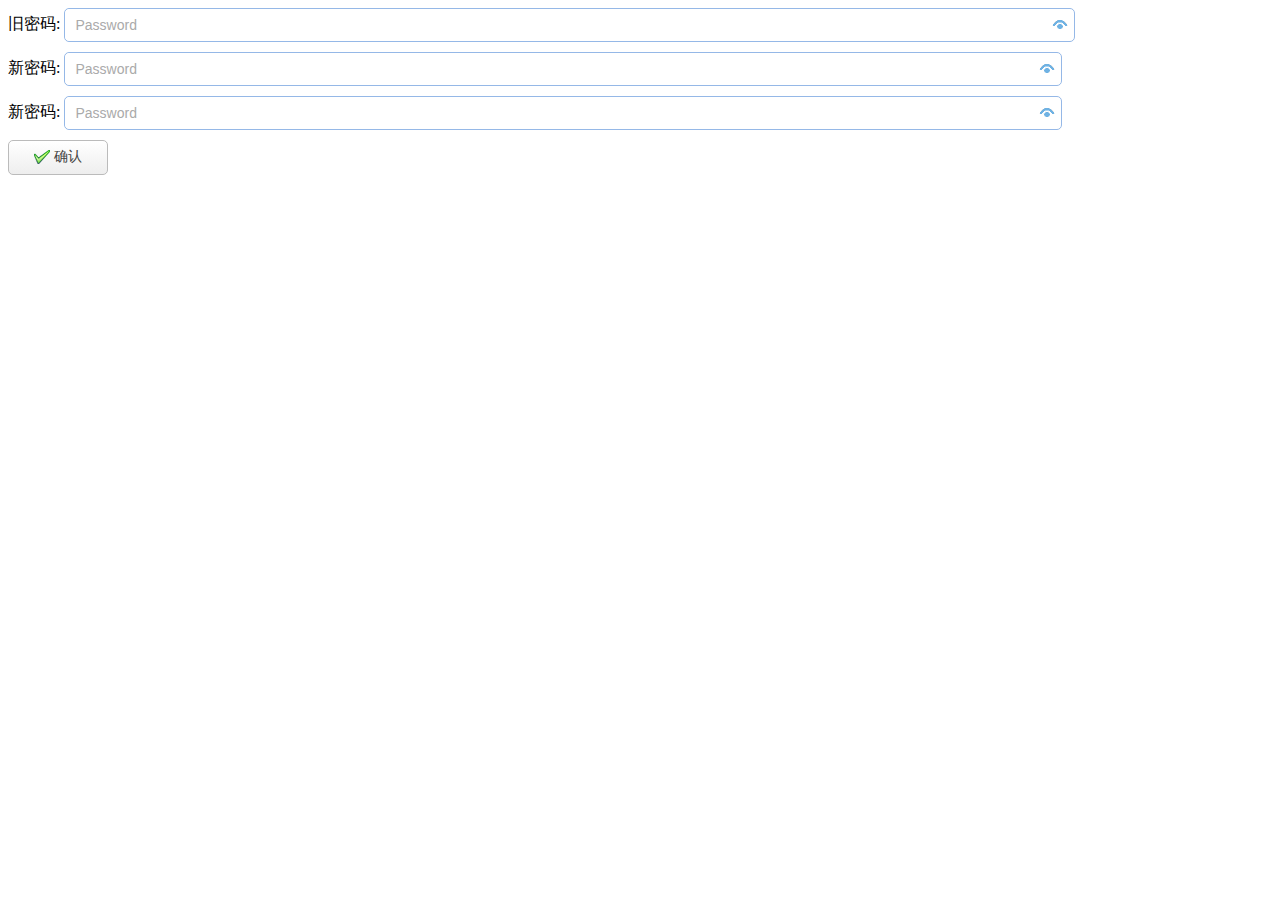
<file: src/main/webapp/pages/pass/Change_pass.html>
<!DOCTYPE html>
<html lang="en">
<head>
    <meta charset="UTF-8">
    <meta http-equiv="X-UA-Compatible" content="IE=edge">
    <meta name="viewport" content="width=device-width, initial-scale=1.0">
    <title>Document</title>
    <!-- 下载并引入jquery easyUI -->
    <link rel="stylesheet" type="text/css"
          href="../../js/jquery-easyui-1.9.5/themes/default/easyui.css">
    <link rel="stylesheet" type="text/css"
          href="../../js/jquery-easyui-1.9.5/themes/icon.css">
    <link rel="stylesheet" type="text/css"
          href="../../js/jquery-easyui-1.9.5/themes/color.css">
    <script type="text/javascript"
            src="../../js/jquery-easyui-1.9.5/jquery.min.js"></script>
    <script type="text/javascript"
            src="../../js/jquery-easyui-1.9.5/jquery.easyui.min.js"></script>

</head>

<body>
<div id="root_context">
    <form id="ffform" method="post">
        <div style="margin-bottom: 10px;">
            <label >旧密码:</label>
            <input  name="oldpassword"  class="easyui-validatebox easyui-passwordbox" prompt="Password" iconwidth="28" style="width:80%;height:34px;padding:10px;">
        </div>
        <div style="margin-bottom:10px">
            <label >新密码:</label>
            <input  id="password" name="password" class="easyui-validatebox easyui-passwordbox" prompt="Password" iconwidth="28"  invalidMessage="两次输入密码不匹配" style="width:79%;height:34px;padding:10px">
        </div>
        <div style="margin-bottom:10px">
            <label >新密码:</label>
            <input  name="repassword" class="easyui-validatebox easyui-passwordbox" prompt="Password" iconwidth="28" validType="equalTo['#password']" invalidMessage="两次输入密码不匹配" style="width:79%;height:34px;padding:10px">
        </div>

        <a href="#" id="submit" style="width: 100px; height: 35px;"
           class="easyui-linkbutton" iconCls="icon-ok" onclick="tosubmit()">确认</a>
    </form>
</div>

<script>
    $.extend($.fn.validatebox.defaults.rules, {
        /*必须和某个字段相等*/
        equalTo: { validator: function (value, param) { return $(param[0]).val() == value; }, message: '字段不匹配' }
    });
    function tosubmit() {
        $('#ffform').form('submit', {
            url: './changePass',
            onSubmit: function () {
                return $(this).form('validate');
            },
            success: function (result) {
                var result = eval('(' + result + ')');
                if (result.errcode != "0") {
                    $.messager.show({
                        title: 'Error',
                        timeout: 2000,
                        msg: result.errmsg
                    });

                } else {
                    $.messager.show({
                        title: 'Info',
                        timeout: 2000,
                        msg: result.errmsg
                    });
                    window.location.href="../../login.html";
                }
            }


        });
    }
</script>
</body>
</html>
</file>
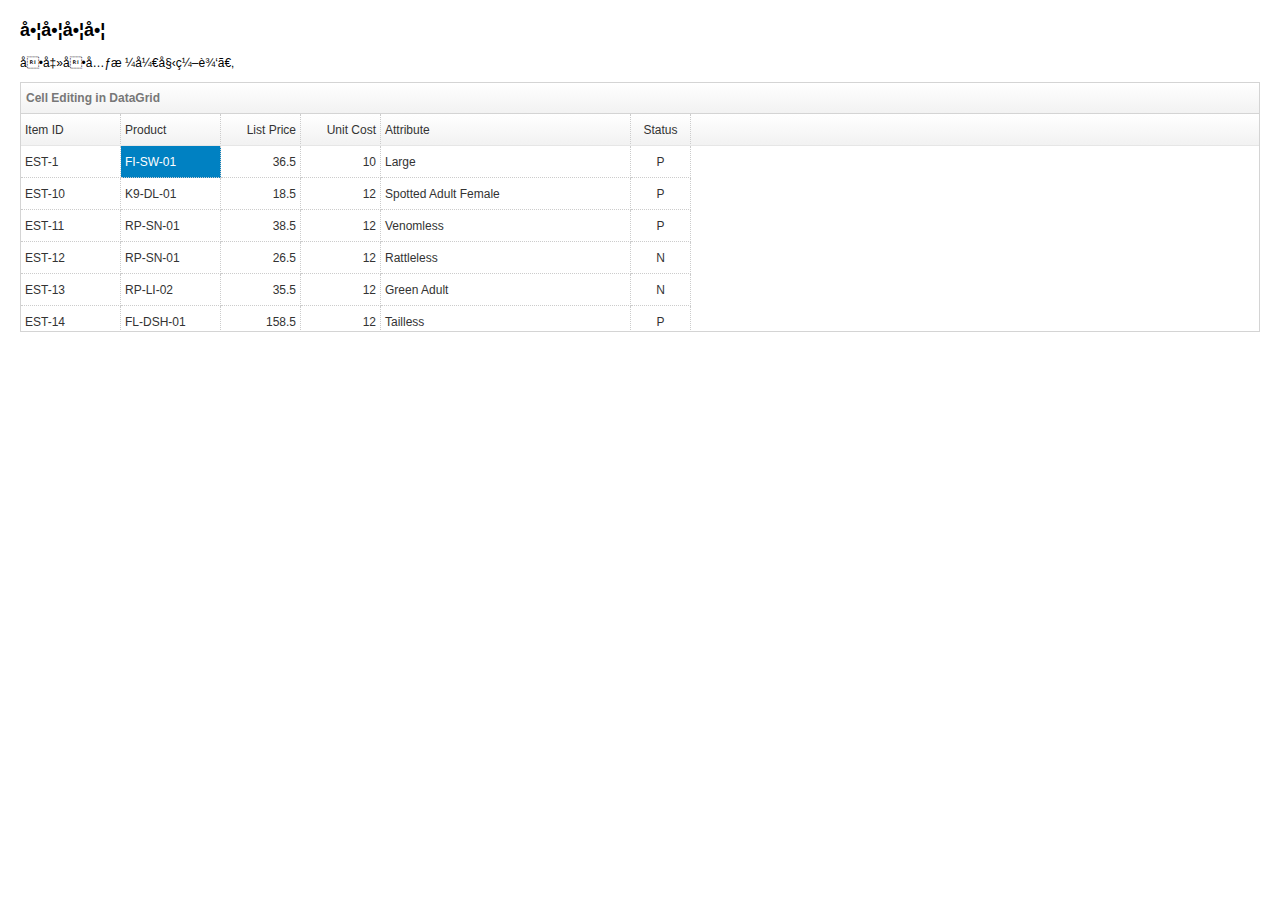
<file: src/main/webapp/pages/Test/tablev1.html>
<!doctype html>
<html>
<head>
    <meta charset=UTF-8">
    <title>哈哈哈哈哈哈哈哈哈哈哈</title>

    <link rel="stylesheet" type="text/css"
          href="../../js/jquery-easyui-1.9.5/themes/bootstrap/easyui.css">

    <link rel="stylesheet" type="text/css"
          href="../../js/jquery-easyui-1.9.5/themes/icon.css">

    <link rel="stylesheet" type="text/css"
          href="../../js/jquery-easyui-1.9.5/demo/demo.css">

    <script type="text/javascript"
            src="../../js/jquery-easyui-1.9.5/jquery.min.js"></script>
    <script type="text/javascript"
            src="../../js/jquery-easyui-1.9.5/jquery.easyui.min.js"></script>

</head>
<body>
<h2>啦啦啦啦</h2>
<p>单击单元格开始编辑。</p>

<table id="dg" title="Cell Editing in DataGrid" style="width:100%;height:250px">
    <thead>
    <tr>
        <th data-options="field:'itemid',width:100">Item ID</th>
        <th data-options="field:'productid',width:100,editor:'text'">Product</th>
        <th data-options="field:'listprice',width:80,align:'right',editor:{type:'numberbox',options:{precision:1}}">List Price</th>
        <th data-options="field:'unitcost',width:80,align:'right',editor:'numberbox'">Unit Cost</th>
        <th data-options="field:'attr1',width:250,editor:'text'">Attribute</th>
        <th data-options="field:'status',width:60,align:'center',editor:{type:'checkbox',options:{on:'P',off:''}}">Status</th>
    </tr>
    </tr>
    </thead>
</table>
<script type="text/javascript" src="../../js/jquery-easyui-1.9.5/datagrid-cellediting.js"></script>
<script type="text/javascript">
    var data = [
        {"productid":"FI-SW-01","productname":"Koi","unitcost":10.00,"status":"P","listprice":36.50,"attr1":"Large","itemid":"EST-1"},
        {"productid":"K9-DL-01","productname":"Dalmation","unitcost":12.00,"status":"P","listprice":18.50,"attr1":"Spotted Adult Female","itemid":"EST-10"},
        {"productid":"RP-SN-01","productname":"Rattlesnake","unitcost":12.00,"status":"P","listprice":38.50,"attr1":"Venomless","itemid":"EST-11"},
        {"productid":"RP-SN-01","productname":"Rattlesnake","unitcost":12.00,"status":"N","listprice":26.50,"attr1":"Rattleless","itemid":"EST-12"},
        {"productid":"RP-LI-02","productname":"Iguana","unitcost":12.00,"status":"N","listprice":35.50,"attr1":"Green Adult","itemid":"EST-13"},
        {"productid":"FL-DSH-01","productname":"Manx","unitcost":12.00,"status":"P","listprice":158.50,"attr1":"Tailless","itemid":"EST-14"},
        {"productid":"FL-DSH-01","productname":"Manx","unitcost":12.00,"status":"P","listprice":83.50,"attr1":"With tail","itemid":"EST-15"},
        {"productid":"FL-DLH-02","productname":"Persian","unitcost":12.00,"status":"N","listprice":23.50,"attr1":"Adult Female","itemid":"EST-16"},
        {"productid":"FL-DLH-02","productname":"Persian","unitcost":12.00,"status":"P","listprice":89.50,"attr1":"Adult Male","itemid":"EST-17"},
        {"productid":"AV-CB-01","productname":"Amazon Parrot","unitcost":92.00,"status":"N","listprice":63.50,"attr1":"Adult Male","itemid":"EST-18"}
    ];
    $(function(){
        var dg = $('#dg').datagrid({
            data: data
        });
        dg.datagrid('enableCellEditing').datagrid('gotoCell', {
            index: 0,
            field: 'productid'
        });
    });
</script>
</body>
</html>
</file>
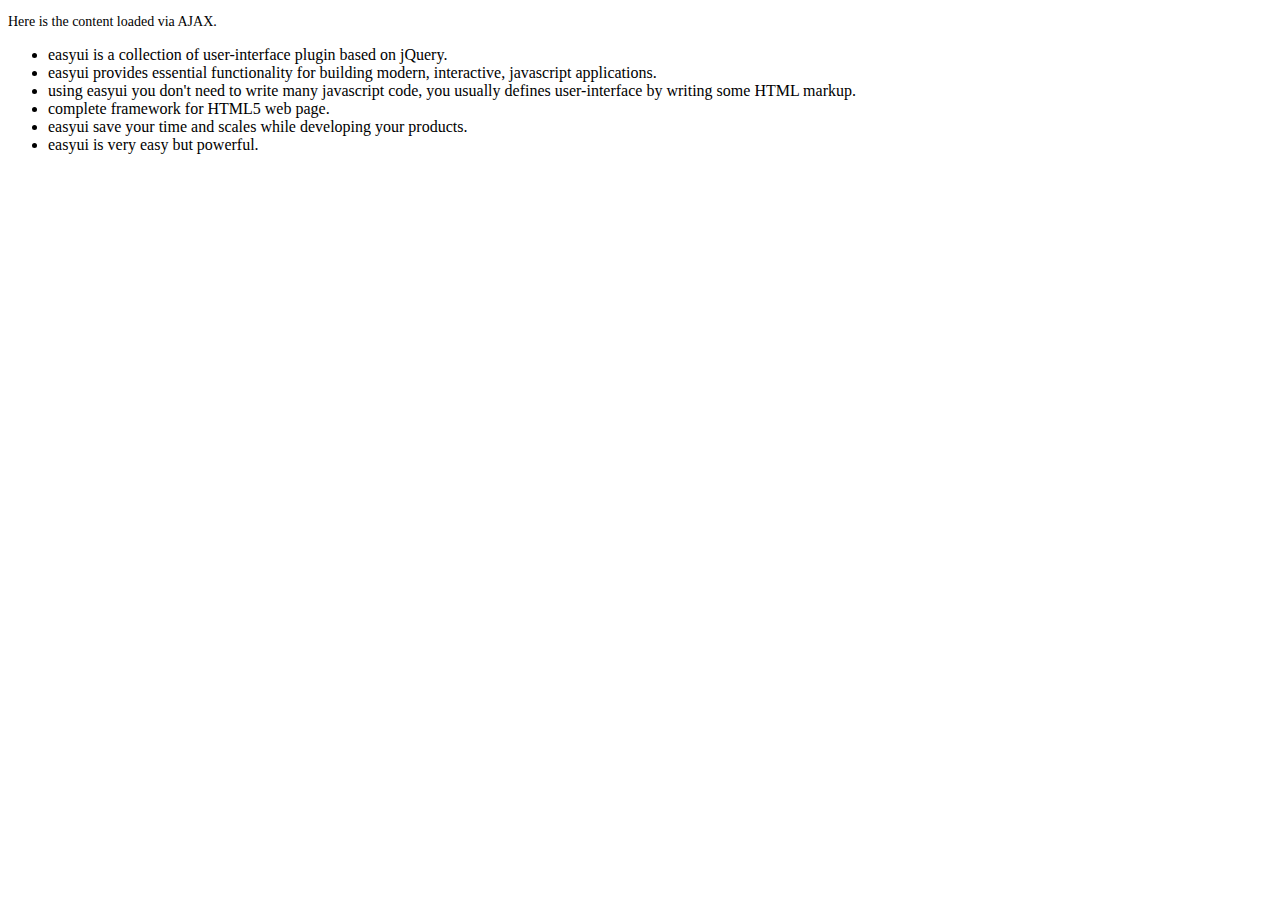
<file: src/main/webapp/js/jquery-easyui-1.9.5/demo-mobile/accordion/_content.html>
<!DOCTYPE html>
<html>
<head>
	<meta charset="UTF-8">
	<title>AJAX Content</title>
</head>
<body>
	<p style="font-size:14px">Here is the content loaded via AJAX.</p>
	<ul>
		<li>easyui is a collection of user-interface plugin based on jQuery.</li>
		<li>easyui provides essential functionality for building modern, interactive, javascript applications.</li>
		<li>using easyui you don't need to write many javascript code, you usually defines user-interface by writing some HTML markup.</li>
		<li>complete framework for HTML5 web page.</li>
		<li>easyui save your time and scales while developing your products.</li>
		<li>easyui is very easy but powerful.</li>
	</ul>
</body>
</html>
</file>
<file: src/main/webapp/js/jquery-easyui-1.9.5/themes/default/easyui.css>
.f-row {
  display: -webkit-box;
  display: -webkit-flex;
  display: -moz-flex;
  display: -ms-flexbox;
  display: flex;
  position: relative;
}
.f-column {
  display: -webkit-box;
  display: -webkit-flex;
  display: -moz-flex;
  display: -ms-flexbox;
  display: flex;
  -webkit-box-direction: normal;
  -webkit-box-orient: vertical;
  -webkit-flex-direction: column;
  -moz-flex-direction: column;
  -ms-flex-direction: column;
  flex-direction: column;
  position: relative;
}
.f-full {
  -webkit-box-flex: 1 1 auto;
  -ms-flex: 1 1 auto;
  flex: 1 1 auto;
}
.f-noshrink {
  -webkit-flex-shrink: 0;
  -moz-flex-shrink: 0;
  -ms-flex-negative: 0;
  flex-shrink: 0;
}
.f-content-center {
  -webkit-box-pack: center;
  -ms-flex-pack: center;
  -webkit-justify-content: center;
  -moz-justify-content: center;
  justify-content: center;
  -webkit-box-align: center;
  -ms-flex-align: center;
  -webkit-align-items: center;
  -moz-align-items: center;
  align-items: center;
}
.f-vcenter {
  -webkit-box-align: center;
  -ms-flex-align: center;
  -webkit-align-items: center;
  -moz-align-items: center;
  align-items: center;
}
* {
  -moz-box-sizing: border-box;
  -webkit-box-sizing: border-box;
  -o-box-sizing: border-box;
  -ms-box-sizing: border-box;
  box-sizing: border-box;
}
.panel {
  overflow: hidden;
  text-align: left;
  margin: 0;
  border: 0;
  -moz-border-radius: 0 0 0 0;
  -webkit-border-radius: 0 0 0 0;
  border-radius: 0 0 0 0;
}
.panel-header,
.panel-body {
  border-width: 1px;
  border-style: solid;
}
.panel-header {
  padding: 5px;
  position: relative;
}
.panel-title {
  background: url('images/blank.gif') no-repeat;
}
.panel-header-noborder {
  border-width: 0 0 1px 0;
}
.panel-body {
  overflow: auto;
  border-top-width: 0;
  padding: 0;
}
.panel-body-noheader {
  border-top-width: 1px;
}
.panel-body-noborder {
  border-width: 0px;
}
.panel-body-nobottom {
  border-bottom-width: 0;
}
.panel-with-icon {
  padding-left: 18px;
}
.panel-icon,
.panel-tool {
  position: absolute;
  top: 50%;
  margin-top: -8px;
  height: 16px;
  overflow: hidden;
}
.panel-icon {
  left: 5px;
  width: 16px;
}
.panel-tool {
  right: 5px;
  width: auto;
}
.panel-tool a {
  display: inline-block;
  width: 16px;
  height: 16px;
  opacity: 0.6;
  filter: alpha(opacity=60);
  margin: 0 0 0 2px;
  vertical-align: top;
}
.panel-tool a:hover {
  opacity: 1;
  filter: alpha(opacity=100);
  background-color: #eaf2ff;
  -moz-border-radius: 3px 3px 3px 3px;
  -webkit-border-radius: 3px 3px 3px 3px;
  border-radius: 3px 3px 3px 3px;
}
.panel-loading {
  padding: 11px 0px 10px 30px;
}
.panel-noscroll {
  overflow: hidden;
}
.panel-fit,
.panel-fit body {
  height: 100%;
  margin: 0;
  padding: 0;
  border: 0;
  overflow: hidden;
}
.panel-loading {
  background: url('images/loading.gif') no-repeat 10px 10px;
}
.panel-tool-close {
  background: url('images/panel_tools.png') no-repeat -16px 0px;
}
.panel-tool-min {
  background: url('images/panel_tools.png') no-repeat 0px 0px;
}
.panel-tool-max {
  background: url('images/panel_tools.png') no-repeat 0px -16px;
}
.panel-tool-restore {
  background: url('images/panel_tools.png') no-repeat -16px -16px;
}
.panel-tool-collapse {
  background: url('images/panel_tools.png') no-repeat -32px 0;
}
.panel-tool-expand {
  background: url('images/panel_tools.png') no-repeat -32px -16px;
}
.panel-header,
.panel-body {
  border-color: #95B8E7;
}
.panel-header {
  background-color: #E0ECFF;
  background: -webkit-linear-gradient(top,#EFF5FF 0,#E0ECFF 100%);
  background: -moz-linear-gradient(top,#EFF5FF 0,#E0ECFF 100%);
  background: -o-linear-gradient(top,#EFF5FF 0,#E0ECFF 100%);
  background: linear-gradient(to bottom,#EFF5FF 0,#E0ECFF 100%);
  background-repeat: repeat-x;
  filter: progid:DXImageTransform.Microsoft.gradient(startColorstr=#EFF5FF,endColorstr=#E0ECFF,GradientType=0);
  color: #0E2D5F;
}
.panel-body {
  background-color: #ffffff;
  color: #000000;
  font-size: 14px;
}
.panel-title {
  font-size: 14px;
  font-weight: bold;
  color: #0E2D5F;
  height: 20px;
  line-height: 20px;
}
.panel-footer {
  border: 1px solid #95B8E7;
  overflow: hidden;
  background: #F4F4F4;
  color: #000000;
}
.panel-footer-noborder {
  border-width: 1px 0 0 0;
}
.panel-hleft,
.panel-hright {
  position: relative;
}
.panel-hleft>.panel-body,
.panel-hright>.panel-body {
  position: absolute;
}
.panel-hleft>.panel-header {
  float: left;
}
.panel-hright>.panel-header {
  float: right;
}
.panel-hleft>.panel-body {
  border-top-width: 1px;
  border-left-width: 0;
}
.panel-hright>.panel-body {
  border-top-width: 1px;
  border-right-width: 0;
}
.panel-hleft>.panel-body-nobottom {
  border-bottom-width: 1px;
  border-right-width: 0;
}
.panel-hright>.panel-body-nobottom {
  border-bottom-width: 1px;
  border-left-width: 0;
}
.panel-hleft>.panel-footer {
  position: absolute;
  right: 0;
}
.panel-hright>.panel-footer {
  position: absolute;
  left: 0;
}
.panel-hleft>.panel-header-noborder {
  border-width: 0 1px 0 0;
}
.panel-hright>.panel-header-noborder {
  border-width: 0 0 0 1px;
}
.panel-hleft>.panel-body-noborder {
  border-width: 0;
}
.panel-hright>.panel-body-noborder {
  border-width: 0;
}
.panel-hleft>.panel-body-noheader {
  border-left-width: 1px;
}
.panel-hright>.panel-body-noheader {
  border-right-width: 1px;
}
.panel-hleft>.panel-footer-noborder {
  border-width: 0 0 0 1px;
}
.panel-hright>.panel-footer-noborder {
  border-width: 0 1px 0 0;
}
.panel-hleft>.panel-header .panel-icon,
.panel-hright>.panel-header .panel-icon {
  margin-top: 0;
  top: 5px;
  left: 50%;
  margin-left: -8px;
}
.panel-hleft>.panel-header .panel-title,
.panel-hright>.panel-header .panel-title {
  position: absolute;
  min-width: 16px;
  left: 25px;
  top: 5px;
  bottom: auto;
  white-space: nowrap;
  word-wrap: normal;
  -webkit-transform: rotate(90deg);
  -webkit-transform-origin: 0 0;
  -moz-transform: rotate(90deg);
  -moz-transform-origin: 0 0;
  -o-transform: rotate(90deg);
  -o-transform-origin: 0 0;
  transform: rotate(90deg);
  transform-origin: 0 0;
}
.panel-hleft>.panel-header .panel-title-up,
.panel-hright>.panel-header .panel-title-up {
  position: absolute;
  min-width: 16px;
  left: 21px;
  top: auto;
  bottom: 0px;
  text-align: right;
  white-space: nowrap;
  word-wrap: normal;
  -webkit-transform: rotate(-90deg);
  -webkit-transform-origin: 0 0;
  -moz-transform: rotate(-90deg);
  -moz-transform-origin: 0 0;
  -o-transform: rotate(-90deg);
  -o-transform-origin: 0 0;
  transform: rotate(-90deg);
  transform-origin: 0 16px;
}
.panel-hleft>.panel-header .panel-with-icon.panel-title-up,
.panel-hright>.panel-header .panel-with-icon.panel-title-up {
  padding-left: 0;
  padding-right: 18px;
}
.panel-hleft>.panel-header .panel-tool,
.panel-hright>.panel-header .panel-tool {
  top: auto;
  bottom: 5px;
  width: 16px;
  height: auto;
  left: 50%;
  margin-left: -8px;
  margin-top: 0;
}
.panel-hleft>.panel-header .panel-tool a,
.panel-hright>.panel-header .panel-tool a {
  margin: 2px 0 0 0;
}
.accordion {
  overflow: hidden;
  border-width: 1px;
  border-style: solid;
}
.accordion .accordion-header {
  border-width: 0 0 1px;
  cursor: pointer;
}
.accordion .accordion-body {
  border-width: 0 0 1px;
}
.accordion-noborder {
  border-width: 0;
}
.accordion-noborder .accordion-header {
  border-width: 0 0 1px;
}
.accordion-noborder .accordion-body {
  border-width: 0 0 1px;
}
.accordion-collapse {
  background: url('images/accordion_arrows.png') no-repeat 0 0;
}
.accordion-expand {
  background: url('images/accordion_arrows.png') no-repeat -16px 0;
}
.accordion {
  background: #ffffff;
  border-color: #95B8E7;
}
.accordion .accordion-header {
  background: #E0ECFF;
  filter: none;
}
.accordion .accordion-header-selected {
  background: #ffe48d;
}
.accordion .accordion-header-selected .panel-title {
  color: #000000;
}
.accordion .panel-last > .accordion-header {
  border-bottom-color: #E0ECFF;
}
.accordion .panel-last > .accordion-body {
  border-bottom-color: #ffffff;
}
.accordion .panel-last > .accordion-header-selected,
.accordion .panel-last > .accordion-header-border {
  border-bottom-color: #95B8E7;
}
.accordion> .panel-hleft {
  float: left;
}
.accordion> .panel-hleft>.panel-header {
  border-width: 0 1px 0 0;
}
.accordion> .panel-hleft> .panel-body {
  border-width: 0 1px 0 0;
}
.accordion> .panel-hleft.panel-last > .accordion-header {
  border-right-color: #E0ECFF;
}
.accordion> .panel-hleft.panel-last > .accordion-body {
  border-right-color: #ffffff;
}
.accordion> .panel-hleft.panel-last > .accordion-header-selected,
.accordion> .panel-hleft.panel-last > .accordion-header-border {
  border-right-color: #95B8E7;
}
.accordion> .panel-hright {
  float: right;
}
.accordion> .panel-hright>.panel-header {
  border-width: 0 0 0 1px;
}
.accordion> .panel-hright> .panel-body {
  border-width: 0 0 0 1px;
}
.accordion> .panel-hright.panel-last > .accordion-header {
  border-left-color: #E0ECFF;
}
.accordion> .panel-hright.panel-last > .accordion-body {
  border-left-color: #ffffff;
}
.accordion> .panel-hright.panel-last > .accordion-header-selected,
.accordion> .panel-hright.panel-last > .accordion-header-border {
  border-left-color: #95B8E7;
}
.window {
  overflow: hidden;
  padding: 5px;
  border-width: 1px;
  border-style: solid;
}
.window .window-header {
  background: transparent;
  padding: 0px 0px 6px 0px;
}
.window .window-body {
  border-width: 1px;
  border-style: solid;
  border-top-width: 0px;
}
.window .window-body-noheader {
  border-top-width: 1px;
}
.window .panel-body-nobottom {
  border-bottom-width: 0;
}
.window .window-header .panel-icon,
.window .window-header .panel-tool {
  top: 50%;
  margin-top: -11px;
}
.window .window-header .panel-icon {
  left: 1px;
}
.window .window-header .panel-tool {
  right: 1px;
}
.window .window-header .panel-with-icon {
  padding-left: 18px;
}
.window-proxy {
  position: absolute;
  overflow: hidden;
}
.window-proxy-mask {
  position: absolute;
  filter: alpha(opacity=5);
  opacity: 0.05;
}
.window-mask {
  position: absolute;
  left: 0;
  top: 0;
  width: 100%;
  height: 100%;
  filter: alpha(opacity=40);
  opacity: 0.40;
  font-size: 1px;
  overflow: hidden;
}
.window,
.window-shadow {
  position: absolute;
  -moz-border-radius: 5px 5px 5px 5px;
  -webkit-border-radius: 5px 5px 5px 5px;
  border-radius: 5px 5px 5px 5px;
}
.window-shadow {
  background: #ccc;
  -moz-box-shadow: 2px 2px 3px #cccccc;
  -webkit-box-shadow: 2px 2px 3px #cccccc;
  box-shadow: 2px 2px 3px #cccccc;
  filter: progid:DXImageTransform.Microsoft.Blur(pixelRadius=2,MakeShadow=false,ShadowOpacity=0.2);
}
.window,
.window .window-body {
  border-color: #95B8E7;
}
.window {
  background-color: #E0ECFF;
  background: -webkit-linear-gradient(top,#EFF5FF 0,#E0ECFF 20%);
  background: -moz-linear-gradient(top,#EFF5FF 0,#E0ECFF 20%);
  background: -o-linear-gradient(top,#EFF5FF 0,#E0ECFF 20%);
  background: linear-gradient(to bottom,#EFF5FF 0,#E0ECFF 20%);
  background-repeat: repeat-x;
  filter: progid:DXImageTransform.Microsoft.gradient(startColorstr=#EFF5FF,endColorstr=#E0ECFF,GradientType=0);
}
.window-proxy {
  border: 1px dashed #95B8E7;
}
.window-proxy-mask,
.window-mask {
  background: #ccc;
}
.window .panel-footer {
  border: 1px solid #95B8E7;
  position: relative;
  top: -1px;
}
.window-thinborder {
  padding: 0;
}
.window-thinborder .window-header {
  padding: 5px 5px 6px 5px;
}
.window-thinborder .window-body {
  border-width: 0px;
}
.window-thinborder .window-footer {
  border-left: transparent;
  border-right: transparent;
  border-bottom: transparent;
}
.window-thinborder .window-header .panel-icon,
.window-thinborder .window-header .panel-tool {
  margin-top: -9px;
  margin-left: 5px;
  margin-right: 5px;
}
.window-noborder {
  border: 0;
}
.window.panel-hleft .window-header {
  padding: 0 6px 0 0;
}
.window.panel-hright .window-header {
  padding: 0 0 0 6px;
}
.window.panel-hleft>.panel-header .panel-title {
  top: auto;
  left: 16px;
}
.window.panel-hright>.panel-header .panel-title {
  top: auto;
  right: 16px;
}
.window.panel-hleft>.panel-header .panel-title-up,
.window.panel-hright>.panel-header .panel-title-up {
  bottom: 0;
}
.window.panel-hleft .window-body {
  border-width: 1px 1px 1px 0;
}
.window.panel-hright .window-body {
  border-width: 1px 0 1px 1px;
}
.window.panel-hleft .window-header .panel-icon {
  top: 1px;
  margin-top: 0;
  left: 0;
}
.window.panel-hright .window-header .panel-icon {
  top: 1px;
  margin-top: 0;
  left: auto;
  right: 1px;
}
.window.panel-hleft .window-header .panel-tool,
.window.panel-hright .window-header .panel-tool {
  margin-top: 0;
  top: auto;
  bottom: 1px;
  right: auto;
  margin-right: 0;
  left: 50%;
  margin-left: -11px;
}
.window.panel-hright .window-header .panel-tool {
  left: auto;
  right: 1px;
}
.window-thinborder.panel-hleft .window-header {
  padding: 5px 6px 5px 5px;
}
.window-thinborder.panel-hright .window-header {
  padding: 5px 5px 5px 6px;
}
.window-thinborder.panel-hleft>.panel-header .panel-title {
  left: 21px;
}
.window-thinborder.panel-hleft>.panel-header .panel-title-up,
.window-thinborder.panel-hright>.panel-header .panel-title-up {
  bottom: 5px;
}
.window-thinborder.panel-hleft .window-header .panel-icon,
.window-thinborder.panel-hright .window-header .panel-icon {
  margin-top: 5px;
}
.window-thinborder.panel-hleft .window-header .panel-tool,
.window-thinborder.panel-hright .window-header .panel-tool {
  left: 16px;
  bottom: 5px;
}
.dialog-content {
  overflow: auto;
}
.dialog-toolbar {
  position: relative;
  padding: 2px 5px;
}
.dialog-tool-separator {
  float: left;
  height: 24px;
  border-left: 1px solid #ccc;
  border-right: 1px solid #fff;
  margin: 2px 1px;
}
.dialog-button {
  position: relative;
  top: -1px;
  padding: 5px;
  text-align: right;
}
.dialog-button .l-btn {
  margin-left: 5px;
}
.dialog-toolbar,
.dialog-button {
  background: #F4F4F4;
  border-width: 1px;
  border-style: solid;
}
.dialog-toolbar {
  border-color: #95B8E7 #95B8E7 #dddddd #95B8E7;
}
.dialog-button {
  border-color: #dddddd #95B8E7 #95B8E7 #95B8E7;
}
.window-thinborder .dialog-toolbar {
  border-left: transparent;
  border-right: transparent;
  border-top-color: #F4F4F4;
}
.window-thinborder .dialog-button {
  top: 0px;
  padding: 5px 8px 8px 8px;
  border-left: transparent;
  border-right: transparent;
  border-bottom: transparent;
}
.l-btn {
  text-decoration: none;
  display: inline-block;
  overflow: hidden;
  margin: 0;
  padding: 0;
  cursor: pointer;
  outline: none;
  text-align: center;
  vertical-align: middle;
  line-height: normal;
}
.l-btn-plain {
  border-width: 0;
  padding: 1px;
}
.l-btn-left {
  display: inline-block;
  position: relative;
  overflow: hidden;
  margin: 0;
  padding: 0;
  vertical-align: top;
}
.l-btn-text {
  display: inline-block;
  vertical-align: top;
  width: auto;
  line-height: 28px;
  font-size: 14px;
  padding: 0;
  margin: 0 6px;
}
.l-btn-icon {
  display: inline-block;
  width: 16px;
  height: 16px;
  line-height: 16px;
  position: absolute;
  top: 50%;
  margin-top: -8px;
  font-size: 1px;
}
.l-btn span span .l-btn-empty {
  display: inline-block;
  margin: 0;
  width: 16px;
  height: 24px;
  font-size: 1px;
  vertical-align: top;
}
.l-btn span .l-btn-icon-left {
  padding: 0 0 0 20px;
  background-position: left center;
}
.l-btn span .l-btn-icon-right {
  padding: 0 20px 0 0;
  background-position: right center;
}
.l-btn-icon-left .l-btn-text {
  margin: 0 6px 0 26px;
}
.l-btn-icon-left .l-btn-icon {
  left: 6px;
}
.l-btn-icon-right .l-btn-text {
  margin: 0 26px 0 6px;
}
.l-btn-icon-right .l-btn-icon {
  right: 6px;
}
.l-btn-icon-top .l-btn-text {
  margin: 20px 4px 0 4px;
}
.l-btn-icon-top .l-btn-icon {
  top: 4px;
  left: 50%;
  margin: 0 0 0 -8px;
}
.l-btn-icon-bottom .l-btn-text {
  margin: 0 4px 20px 4px;
}
.l-btn-icon-bottom .l-btn-icon {
  top: auto;
  bottom: 4px;
  left: 50%;
  margin: 0 0 0 -8px;
}
.l-btn-left .l-btn-empty {
  margin: 0 6px;
  width: 16px;
}
.l-btn-plain:hover {
  padding: 0;
}
.l-btn-focus {
  outline: #0000FF dotted thin;
}
.l-btn-large .l-btn-text {
  line-height: 44px;
}
.l-btn-large .l-btn-icon {
  width: 32px;
  height: 32px;
  line-height: 32px;
  margin-top: -16px;
}
.l-btn-large .l-btn-icon-left .l-btn-text {
  margin-left: 40px;
}
.l-btn-large .l-btn-icon-right .l-btn-text {
  margin-right: 40px;
}
.l-btn-large .l-btn-icon-top .l-btn-text {
  margin-top: 36px;
  line-height: 24px;
  min-width: 32px;
}
.l-btn-large .l-btn-icon-top .l-btn-icon {
  margin: 0 0 0 -16px;
}
.l-btn-large .l-btn-icon-bottom .l-btn-text {
  margin-bottom: 36px;
  line-height: 24px;
  min-width: 32px;
}
.l-btn-large .l-btn-icon-bottom .l-btn-icon {
  margin: 0 0 0 -16px;
}
.l-btn-large .l-btn-left .l-btn-empty {
  margin: 0 6px;
  width: 32px;
}
.l-btn {
  color: #444;
  background: #fafafa;
  background-repeat: repeat-x;
  border: 1px solid #bbb;
  background: -webkit-linear-gradient(top,#ffffff 0,#eeeeee 100%);
  background: -moz-linear-gradient(top,#ffffff 0,#eeeeee 100%);
  background: -o-linear-gradient(top,#ffffff 0,#eeeeee 100%);
  background: linear-gradient(to bottom,#ffffff 0,#eeeeee 100%);
  background-repeat: repeat-x;
  filter: progid:DXImageTransform.Microsoft.gradient(startColorstr=#ffffff,endColorstr=#eeeeee,GradientType=0);
  -moz-border-radius: 5px 5px 5px 5px;
  -webkit-border-radius: 5px 5px 5px 5px;
  border-radius: 5px 5px 5px 5px;
}
.l-btn:hover {
  background: #eaf2ff;
  color: #000000;
  border: 1px solid #b7d2ff;
  filter: none;
}
.l-btn-plain {
  background: transparent;
  border-width: 0;
  filter: none;
}
.l-btn-outline {
  border-width: 1px;
  border-color: #b7d2ff;
  padding: 0;
}
.l-btn-plain:hover {
  background: #eaf2ff;
  color: #000000;
  border: 1px solid #b7d2ff;
  -moz-border-radius: 5px 5px 5px 5px;
  -webkit-border-radius: 5px 5px 5px 5px;
  border-radius: 5px 5px 5px 5px;
}
.l-btn-disabled,
.l-btn-disabled:hover {
  opacity: 0.5;
  cursor: default;
  background: #fafafa;
  color: #444;
  background: -webkit-linear-gradient(top,#ffffff 0,#eeeeee 100%);
  background: -moz-linear-gradient(top,#ffffff 0,#eeeeee 100%);
  background: -o-linear-gradient(top,#ffffff 0,#eeeeee 100%);
  background: linear-gradient(to bottom,#ffffff 0,#eeeeee 100%);
  background-repeat: repeat-x;
  filter: progid:DXImageTransform.Microsoft.gradient(startColorstr=#ffffff,endColorstr=#eeeeee,GradientType=0);
}
.l-btn-disabled .l-btn-text,
.l-btn-disabled .l-btn-icon {
  filter: alpha(opacity=50);
}
.l-btn-plain-disabled,
.l-btn-plain-disabled:hover {
  background: transparent;
  filter: alpha(opacity=50);
}
.l-btn-selected,
.l-btn-selected:hover {
  background: #ddd;
  filter: none;
}
.l-btn-plain-selected,
.l-btn-plain-selected:hover {
  background: #ddd;
}
.textbox {
  position: relative;
  border: 1px solid #95B8E7;
  background-color: #fff;
  vertical-align: middle;
  display: inline-block;
  overflow: hidden;
  white-space: nowrap;
  margin: 0;
  padding: 0;
  -moz-border-radius: 5px 5px 5px 5px;
  -webkit-border-radius: 5px 5px 5px 5px;
  border-radius: 5px 5px 5px 5px;
}
.textbox .textbox-text {
  font-size: 14px;
  border: 0;
  margin: 0;
  padding: 0 4px;
  white-space: normal;
  vertical-align: top;
  outline-style: none;
  resize: none;
  -moz-border-radius: 5px 5px 5px 5px;
  -webkit-border-radius: 5px 5px 5px 5px;
  border-radius: 5px 5px 5px 5px;
  height: 28px;
  line-height: 28px;
}
.textbox textarea.textbox-text {
  line-height: normal;
}
.textbox .textbox-text::-ms-clear,
.textbox .textbox-text::-ms-reveal {
  display: none;
}
.textbox textarea.textbox-text {
  white-space: pre-wrap;
}
.textbox .textbox-prompt {
  font-size: 14px;
  color: #aaa;
}
.textbox .textbox-bgicon {
  background-position: 3px center;
  padding-left: 21px;
}
.textbox .textbox-button,
.textbox .textbox-button:hover {
  position: absolute;
  top: 0;
  padding: 0;
  vertical-align: top;
  -moz-border-radius: 0 0 0 0;
  -webkit-border-radius: 0 0 0 0;
  border-radius: 0 0 0 0;
}
.textbox .textbox-button-right,
.textbox .textbox-button-right:hover {
  right: 0;
  border-width: 0 0 0 1px;
}
.textbox .textbox-button-left,
.textbox .textbox-button-left:hover {
  left: 0;
  border-width: 0 1px 0 0;
}
.textbox .textbox-button-top,
.textbox .textbox-button-top:hover {
  left: 0;
  border-width: 0 0 1px 0;
}
.textbox .textbox-button-bottom,
.textbox .textbox-button-bottom:hover {
  top: auto;
  bottom: 0;
  left: 0;
  border-width: 1px 0 0 0;
}
.textbox-addon {
  position: absolute;
  top: 0;
}
.textbox-label {
  display: inline-block;
  width: 80px;
  height: 30px;
  line-height: 30px;
  vertical-align: middle;
  overflow: hidden;
  text-overflow: ellipsis;
  white-space: nowrap;
  margin: 0;
  padding-right: 5px;
}
.textbox-label-after {
  padding-left: 5px;
  padding-right: 0;
}
.textbox-label-top {
  display: block;
  width: auto;
  padding: 0;
}
.textbox-disabled,
.textbox-label-disabled {
  opacity: 0.6;
  filter: alpha(opacity=60);
}
.textbox-icon {
  display: inline-block;
  width: 18px;
  height: 20px;
  overflow: hidden;
  vertical-align: top;
  background-position: center center;
  cursor: pointer;
  opacity: 0.6;
  filter: alpha(opacity=60);
  text-decoration: none;
  outline-style: none;
}
.textbox-icon-disabled,
.textbox-icon-readonly {
  cursor: default;
}
.textbox-icon:hover {
  opacity: 1.0;
  filter: alpha(opacity=100);
}
.textbox-icon-disabled:hover {
  opacity: 0.6;
  filter: alpha(opacity=60);
}
.textbox-focused {
  border-color: #6b9cde;
  -moz-box-shadow: 0 0 3px 0 #95B8E7;
  -webkit-box-shadow: 0 0 3px 0 #95B8E7;
  box-shadow: 0 0 3px 0 #95B8E7;
}
.textbox-invalid {
  border-color: #ffa8a8;
  background-color: #fff3f3;
}
.form-floating-label.form-field .textbox-text {
  padding: 0;
}
.form-floating-label.form-field .textbox-label {
  position: relative;
  height: 20px;
  line-height: 20px;
  transition: all .3s;
  font-size: 12px;
  z-index: 9;
}
.form-floating-label.form-field-empty .textbox-label {
  cursor: text;
  font-size: 14px;
  transform: translate(0,25px);
}
.form-floating-label.form-field-empty.form-field-focused .textbox-label {
  cursor: default;
  font-size: 12px;
  transform: translate(0,0);
}
.passwordbox-open {
  background: url('images/passwordbox_open.png') no-repeat center center;
}
.passwordbox-close {
  background: url('images/passwordbox_close.png') no-repeat center center;
}
.filebox .textbox-value {
  vertical-align: top;
  position: absolute;
  top: 0;
  left: -5000px;
}
.filebox-label {
  display: inline-block;
  position: absolute;
  width: 100%;
  height: 100%;
  cursor: pointer;
  left: 0;
  top: 0;
  z-index: 10;
  background: url('images/blank.gif') no-repeat;
}
.l-btn-disabled .filebox-label {
  cursor: default;
}
.combo-arrow {
  width: 18px;
  height: 20px;
  overflow: hidden;
  display: inline-block;
  vertical-align: top;
  cursor: pointer;
  opacity: 0.6;
  filter: alpha(opacity=60);
}
.combo-arrow-hover {
  opacity: 1.0;
  filter: alpha(opacity=100);
}
.combo-panel {
  overflow: auto;
}
.combo-arrow {
  background: url('images/combo_arrow.png') no-repeat center center;
}
.combo-panel {
  background-color: #ffffff;
}
.combo-arrow {
  background-color: #E0ECFF;
}
.combo-arrow-hover {
  background-color: #eaf2ff;
}
.combo-arrow:hover {
  background-color: #eaf2ff;
}
.combo .textbox-icon-disabled:hover {
  cursor: default;
}
.combobox-item,
.combobox-group,
.combobox-stick {
  font-size: 14px;
  padding: 6px 4px;
  line-height: 20px;
}
.combobox-item-disabled {
  opacity: 0.5;
  filter: alpha(opacity=50);
}
.combobox-gitem {
  padding-left: 10px;
}
.combobox-group,
.combobox-stick {
  font-weight: bold;
}
.combobox-stick {
  position: absolute;
  top: 1px;
  left: 1px;
  right: 1px;
  background: inherit;
}
.combobox-item-hover {
  background-color: #eaf2ff;
  color: #000000;
}
.combobox-item-selected {
  background-color: #ffe48d;
  color: #000000;
}
.combobox-icon {
  display: inline-block;
  width: 16px;
  height: 16px;
  vertical-align: middle;
  margin-right: 2px;
}
.tagbox {
  cursor: text;
}
.tagbox .textbox-text {
  float: left;
}
.tagbox-label {
  position: relative;
  display: block;
  margin: 4px 0 0 4px;
  padding: 0 20px 0 4px;
  float: left;
  vertical-align: top;
  text-decoration: none;
  -moz-border-radius: 5px 5px 5px 5px;
  -webkit-border-radius: 5px 5px 5px 5px;
  border-radius: 5px 5px 5px 5px;
  background: #eaf2ff;
  color: #000000;
}
.tagbox-remove {
  background: url('images/tagbox_icons.png') no-repeat -16px center;
  position: absolute;
  display: block;
  width: 16px;
  height: 16px;
  right: 2px;
  top: 50%;
  margin-top: -8px;
  opacity: 0.6;
  filter: alpha(opacity=60);
}
.tagbox-remove:hover {
  opacity: 1;
  filter: alpha(opacity=100);
}
.textbox-disabled .tagbox-label {
  cursor: default;
}
.textbox-disabled .tagbox-remove:hover {
  cursor: default;
  opacity: 0.6;
  filter: alpha(opacity=60);
}
.layout {
  position: relative;
  overflow: hidden;
  margin: 0;
  padding: 0;
  z-index: 0;
}
.layout-panel {
  position: absolute;
  overflow: hidden;
}
.layout-body {
  min-width: 1px;
  min-height: 1px;
}
.layout-panel-east,
.layout-panel-west {
  z-index: 2;
}
.layout-panel-north,
.layout-panel-south {
  z-index: 3;
}
.layout-expand {
  position: absolute;
  padding: 0px;
  font-size: 1px;
  cursor: pointer;
  z-index: 1;
}
.layout-expand .panel-header,
.layout-expand .panel-body {
  background: transparent;
  filter: none;
  overflow: hidden;
}
.layout-expand .panel-header {
  border-bottom-width: 0px;
}
.layout-expand .panel-body {
  position: relative;
}
.layout-expand .panel-body .panel-icon {
  margin-top: 0;
  top: 0;
  left: 50%;
  margin-left: -8px;
}
.layout-expand-west .panel-header .panel-icon,
.layout-expand-east .panel-header .panel-icon {
  display: none;
}
.layout-expand-title {
  position: absolute;
  top: 0;
  left: 21px;
  white-space: nowrap;
  word-wrap: normal;
  -webkit-transform: rotate(90deg);
  -webkit-transform-origin: 0 0;
  -moz-transform: rotate(90deg);
  -moz-transform-origin: 0 0;
  -o-transform: rotate(90deg);
  -o-transform-origin: 0 0;
  transform: rotate(90deg);
  transform-origin: 0 0;
}
.layout-expand-title-up {
  position: absolute;
  top: 0;
  left: 0;
  text-align: right;
  padding-left: 5px;
  white-space: nowrap;
  word-wrap: normal;
  -webkit-transform: rotate(-90deg);
  -webkit-transform-origin: 0 0;
  -moz-transform: rotate(-90deg);
  -moz-transform-origin: 0 0;
  -o-transform: rotate(-90deg);
  -o-transform-origin: 0 0;
  transform: rotate(-90deg);
  transform-origin: 0 0;
}
.layout-expand-with-icon {
  top: 18px;
}
.layout-expand .panel-body-noheader .layout-expand-title,
.layout-expand .panel-body-noheader .panel-icon {
  top: 5px;
}
.layout-expand .panel-body-noheader .layout-expand-with-icon {
  top: 23px;
}
.layout-split-proxy-h,
.layout-split-proxy-v {
  position: absolute;
  font-size: 1px;
  display: none;
  z-index: 5;
}
.layout-split-proxy-h {
  width: 5px;
  cursor: e-resize;
}
.layout-split-proxy-v {
  height: 5px;
  cursor: n-resize;
}
.layout-mask {
  position: absolute;
  background: #fafafa;
  filter: alpha(opacity=10);
  opacity: 0.10;
  z-index: 4;
}
.layout-button-up {
  background: url('images/layout_arrows.png') no-repeat -16px -16px;
}
.layout-button-down {
  background: url('images/layout_arrows.png') no-repeat -16px 0;
}
.layout-button-left {
  background: url('images/layout_arrows.png') no-repeat 0 0;
}
.layout-button-right {
  background: url('images/layout_arrows.png') no-repeat 0 -16px;
}
.layout-split-proxy-h,
.layout-split-proxy-v {
  background-color: #aac5e7;
}
.layout-split-north {
  border-bottom: 5px solid #E6EEF8;
}
.layout-split-south {
  border-top: 5px solid #E6EEF8;
}
.layout-split-east {
  border-left: 5px solid #E6EEF8;
}
.layout-split-west {
  border-right: 5px solid #E6EEF8;
}
.layout-expand {
  background-color: #E0ECFF;
}
.layout-expand-over {
  background-color: #E0ECFF;
}
.tabs-container {
  overflow: hidden;
}
.tabs-header {
  border-width: 1px;
  border-style: solid;
  border-bottom-width: 0;
  position: relative;
  padding: 0;
  padding-top: 2px;
  overflow: hidden;
}
.tabs-scroller-left,
.tabs-scroller-right {
  position: absolute;
  top: auto;
  bottom: 0;
  width: 18px;
  font-size: 1px;
  display: none;
  cursor: pointer;
  border-width: 1px;
  border-style: solid;
}
.tabs-scroller-left {
  left: 0;
}
.tabs-scroller-right {
  right: 0;
}
.tabs-tool {
  position: absolute;
  bottom: 0;
  padding: 1px;
  overflow: hidden;
  border-width: 1px;
  border-style: solid;
}
.tabs-header-plain .tabs-tool {
  padding: 0 1px;
}
.tabs-wrap {
  position: relative;
  left: 0;
  overflow: hidden;
  width: 100%;
  margin: 0;
  padding: 0;
}
.tabs-scrolling {
  margin-left: 18px;
  margin-right: 18px;
}
.tabs-disabled {
  opacity: 0.3;
  filter: alpha(opacity=30);
}
.tabs {
  list-style-type: none;
  height: 26px;
  margin: 0px;
  padding: 0px;
  padding-left: 4px;
  width: 50000px;
  border-style: solid;
  border-width: 0 0 1px 0;
}
.tabs li {
  float: left;
  display: inline-block;
  margin: 0 4px -1px 0;
  padding: 0;
  position: relative;
  border: 0;
}
.tabs li .tabs-inner {
  display: inline-block;
  text-decoration: none;
  cursor: hand;
  cursor: pointer;
  margin: 0;
  padding: 0 10px;
  height: 25px;
  line-height: 25px;
  text-align: center;
  white-space: nowrap;
  border-width: 1px;
  border-style: solid;
  -moz-border-radius: 5px 5px 0 0;
  -webkit-border-radius: 5px 5px 0 0;
  border-radius: 5px 5px 0 0;
}
.tabs li.tabs-selected .tabs-inner {
  font-weight: bold;
  outline: none;
}
.tabs li.tabs-selected .tabs-inner:hover {
  cursor: default;
  pointer: default;
}
.tabs li a.tabs-close,
.tabs-p-tool {
  position: absolute;
  font-size: 1px;
  display: block;
  height: 12px;
  padding: 0;
  top: 50%;
  margin-top: -6px;
  overflow: hidden;
}
.tabs li a.tabs-close {
  width: 12px;
  right: 5px;
  opacity: 0.6;
  filter: alpha(opacity=60);
}
.tabs-p-tool {
  right: 16px;
}
.tabs-p-tool a {
  display: inline-block;
  font-size: 1px;
  width: 12px;
  height: 12px;
  margin: 0;
  opacity: 0.6;
  filter: alpha(opacity=60);
}
.tabs li a:hover.tabs-close,
.tabs-p-tool a:hover {
  opacity: 1;
  filter: alpha(opacity=100);
  cursor: hand;
  cursor: pointer;
}
.tabs-with-icon {
  padding-left: 18px;
}
.tabs-icon {
  position: absolute;
  width: 16px;
  height: 16px;
  left: 10px;
  top: 50%;
  margin-top: -8px;
}
.tabs-title {
  font-size: 14px;
}
.tabs-closable {
  padding-right: 8px;
}
.tabs-panels {
  margin: 0px;
  padding: 0px;
  border-width: 1px;
  border-style: solid;
  border-top-width: 0;
  overflow: hidden;
}
.tabs-header-bottom {
  border-width: 0 1px 1px 1px;
  padding: 0 0 2px 0;
}
.tabs-header-bottom .tabs {
  border-width: 1px 0 0 0;
}
.tabs-header-bottom .tabs li {
  margin: -1px 4px 0 0;
}
.tabs-header-bottom .tabs li .tabs-inner {
  -moz-border-radius: 0 0 5px 5px;
  -webkit-border-radius: 0 0 5px 5px;
  border-radius: 0 0 5px 5px;
}
.tabs-header-bottom .tabs-tool {
  top: 0;
}
.tabs-header-bottom .tabs-scroller-left,
.tabs-header-bottom .tabs-scroller-right {
  top: 0;
  bottom: auto;
}
.tabs-panels-top {
  border-width: 1px 1px 0 1px;
}
.tabs-header-left {
  float: left;
  border-width: 1px 0 1px 1px;
  padding: 0;
}
.tabs-header-right {
  float: right;
  border-width: 1px 1px 1px 0;
  padding: 0;
}
.tabs-header-left .tabs-wrap,
.tabs-header-right .tabs-wrap {
  height: 100%;
}
.tabs-header-left .tabs {
  height: 100%;
  padding: 4px 0 0 2px;
  border-width: 0 1px 0 0;
}
.tabs-header-right .tabs {
  height: 100%;
  padding: 4px 2px 0 0;
  border-width: 0 0 0 1px;
}
.tabs-header-left .tabs li,
.tabs-header-right .tabs li {
  display: block;
  width: 100%;
  position: relative;
}
.tabs-header-left .tabs li {
  left: auto;
  right: 0;
  margin: 0 -1px 4px 0;
  float: right;
}
.tabs-header-right .tabs li {
  left: 0;
  right: auto;
  margin: 0 0 4px -1px;
  float: left;
}
.tabs-justified li .tabs-inner {
  padding-left: 0;
  padding-right: 0;
}
.tabs-header-left .tabs li .tabs-inner {
  display: block;
  text-align: left;
  padding-left: 10px;
  padding-right: 10px;
  -moz-border-radius: 5px 0 0 5px;
  -webkit-border-radius: 5px 0 0 5px;
  border-radius: 5px 0 0 5px;
}
.tabs-header-right .tabs li .tabs-inner {
  display: block;
  text-align: left;
  padding-left: 10px;
  padding-right: 10px;
  -moz-border-radius: 0 5px 5px 0;
  -webkit-border-radius: 0 5px 5px 0;
  border-radius: 0 5px 5px 0;
}
.tabs-panels-right {
  float: right;
  border-width: 1px 1px 1px 0;
}
.tabs-panels-left {
  float: left;
  border-width: 1px 0 1px 1px;
}
.tabs-header-noborder,
.tabs-panels-noborder {
  border: 0px;
}
.tabs-header-plain {
  border: 0px;
  background: transparent;
}
.tabs-pill {
  padding-bottom: 3px;
}
.tabs-header-bottom .tabs-pill {
  padding-top: 3px;
  padding-bottom: 0;
}
.tabs-header-left .tabs-pill {
  padding-right: 3px;
}
.tabs-header-right .tabs-pill {
  padding-left: 3px;
}
.tabs-header .tabs-pill li .tabs-inner {
  -moz-border-radius: 5px 5px 5px 5px;
  -webkit-border-radius: 5px 5px 5px 5px;
  border-radius: 5px 5px 5px 5px;
}
.tabs-header-narrow,
.tabs-header-narrow .tabs-narrow {
  padding: 0;
}
.tabs-narrow li,
.tabs-header-bottom .tabs-narrow li {
  margin-left: 0;
  margin-right: -1px;
}
.tabs-narrow li.tabs-last,
.tabs-header-bottom .tabs-narrow li.tabs-last {
  margin-right: 0;
}
.tabs-header-left .tabs-narrow,
.tabs-header-right .tabs-narrow {
  padding-top: 0;
}
.tabs-header-left .tabs-narrow li {
  margin-bottom: -1px;
  margin-right: -1px;
}
.tabs-header-left .tabs-narrow li.tabs-last,
.tabs-header-right .tabs-narrow li.tabs-last {
  margin-bottom: 0;
}
.tabs-header-right .tabs-narrow li {
  margin-bottom: -1px;
  margin-left: -1px;
}
.tabs-scroller-left {
  background: #E0ECFF url('images/tabs_icons.png') no-repeat 1px center;
}
.tabs-scroller-right {
  background: #E0ECFF url('images/tabs_icons.png') no-repeat -15px center;
}
.tabs li a.tabs-close {
  background: url('images/tabs_icons.png') no-repeat -34px center;
}
.tabs li .tabs-inner:hover {
  background: #eaf2ff;
  color: #000000;
  filter: none;
}
.tabs li.tabs-selected .tabs-inner {
  background-color: #ffffff;
  color: #0E2D5F;
  background: -webkit-linear-gradient(top,#EFF5FF 0,#ffffff 100%);
  background: -moz-linear-gradient(top,#EFF5FF 0,#ffffff 100%);
  background: -o-linear-gradient(top,#EFF5FF 0,#ffffff 100%);
  background: linear-gradient(to bottom,#EFF5FF 0,#ffffff 100%);
  background-repeat: repeat-x;
  filter: progid:DXImageTransform.Microsoft.gradient(startColorstr=#EFF5FF,endColorstr=#ffffff,GradientType=0);
}
.tabs-header-bottom .tabs li.tabs-selected .tabs-inner {
  background: -webkit-linear-gradient(top,#ffffff 0,#EFF5FF 100%);
  background: -moz-linear-gradient(top,#ffffff 0,#EFF5FF 100%);
  background: -o-linear-gradient(top,#ffffff 0,#EFF5FF 100%);
  background: linear-gradient(to bottom,#ffffff 0,#EFF5FF 100%);
  background-repeat: repeat-x;
  filter: progid:DXImageTransform.Microsoft.gradient(startColorstr=#ffffff,endColorstr=#EFF5FF,GradientType=0);
}
.tabs-header-left .tabs li.tabs-selected .tabs-inner {
  background: -webkit-linear-gradient(left,#EFF5FF 0,#ffffff 100%);
  background: -moz-linear-gradient(left,#EFF5FF 0,#ffffff 100%);
  background: -o-linear-gradient(left,#EFF5FF 0,#ffffff 100%);
  background: linear-gradient(to right,#EFF5FF 0,#ffffff 100%);
  background-repeat: repeat-y;
  filter: progid:DXImageTransform.Microsoft.gradient(startColorstr=#EFF5FF,endColorstr=#ffffff,GradientType=1);
}
.tabs-header-right .tabs li.tabs-selected .tabs-inner {
  background: -webkit-linear-gradient(left,#ffffff 0,#EFF5FF 100%);
  background: -moz-linear-gradient(left,#ffffff 0,#EFF5FF 100%);
  background: -o-linear-gradient(left,#ffffff 0,#EFF5FF 100%);
  background: linear-gradient(to right,#ffffff 0,#EFF5FF 100%);
  background-repeat: repeat-y;
  filter: progid:DXImageTransform.Microsoft.gradient(startColorstr=#ffffff,endColorstr=#EFF5FF,GradientType=1);
}
.tabs li .tabs-inner {
  color: #0E2D5F;
  background-color: #E0ECFF;
  background: -webkit-linear-gradient(top,#EFF5FF 0,#E0ECFF 100%);
  background: -moz-linear-gradient(top,#EFF5FF 0,#E0ECFF 100%);
  background: -o-linear-gradient(top,#EFF5FF 0,#E0ECFF 100%);
  background: linear-gradient(to bottom,#EFF5FF 0,#E0ECFF 100%);
  background-repeat: repeat-x;
  filter: progid:DXImageTransform.Microsoft.gradient(startColorstr=#EFF5FF,endColorstr=#E0ECFF,GradientType=0);
}
.tabs-header,
.tabs-tool {
  background-color: #E0ECFF;
}
.tabs-header-plain {
  background: transparent;
}
.tabs-header,
.tabs-scroller-left,
.tabs-scroller-right,
.tabs-tool,
.tabs,
.tabs-panels,
.tabs li .tabs-inner,
.tabs li.tabs-selected .tabs-inner,
.tabs-header-bottom .tabs li.tabs-selected .tabs-inner,
.tabs-header-left .tabs li.tabs-selected .tabs-inner,
.tabs-header-right .tabs li.tabs-selected .tabs-inner {
  border-color: #95B8E7;
}
.tabs-p-tool a:hover,
.tabs li a:hover.tabs-close,
.tabs-scroller-over {
  background-color: #eaf2ff;
}
.tabs li.tabs-selected .tabs-inner {
  border-bottom: 1px solid #ffffff;
}
.tabs-header-bottom .tabs li.tabs-selected .tabs-inner {
  border-top: 1px solid #ffffff;
}
.tabs-header-left .tabs li.tabs-selected .tabs-inner {
  border-right: 1px solid #ffffff;
}
.tabs-header-right .tabs li.tabs-selected .tabs-inner {
  border-left: 1px solid #ffffff;
}
.tabs-header .tabs-pill li.tabs-selected .tabs-inner {
  background: #ffe48d;
  color: #000000;
  filter: none;
  border-color: #95B8E7;
}
.datagrid .panel-body {
  overflow: hidden;
  position: relative;
}
.datagrid-view {
  position: relative;
  overflow: hidden;
}
.datagrid-view1,
.datagrid-view2 {
  position: absolute;
  overflow: hidden;
  top: 0;
}
.datagrid-view1 {
  left: 0;
}
.datagrid-view2 {
  right: 0;
}
.datagrid-mask {
  position: absolute;
  left: 0;
  top: 0;
  width: 100%;
  height: 100%;
  opacity: 0.3;
  filter: alpha(opacity=30);
  display: none;
}
.datagrid-mask-msg {
  position: absolute;
  top: 50%;
  margin-top: -20px;
  padding: 10px 5px 10px 30px;
  width: auto;
  height: 16px;
  border-width: 2px;
  border-style: solid;
  display: none;
}
.datagrid-empty {
  position: absolute;
  left: 0;
  top: 0;
  width: 100%;
  height: 25px;
  line-height: 25px;
  text-align: center;
}
.datagrid-sort-icon {
  padding: 0;
  display: none;
}
.datagrid-toolbar {
  height: auto;
  padding: 1px 2px;
  border-width: 0 0 1px 0;
  border-style: solid;
}
.datagrid-btn-separator {
  float: left;
  height: 24px;
  border-left: 1px solid #ccc;
  border-right: 1px solid #fff;
  margin: 2px 1px;
}
.datagrid .datagrid-pager {
  display: block;
  margin: 0;
  border-width: 1px 0 0 0;
  border-style: solid;
}
.datagrid .datagrid-pager-top {
  border-width: 0 0 1px 0;
}
.datagrid-header {
  overflow: hidden;
  cursor: default;
  border-width: 0 0 1px 0;
  border-style: solid;
}
.datagrid-header-inner {
  float: left;
  width: 10000px;
}
.datagrid-header-row,
.datagrid-row {
  height: 32px;
}
.datagrid-header td,
.datagrid-body td,
.datagrid-footer td {
  border-width: 0 1px 1px 0;
  border-style: dotted;
  margin: 0;
  padding: 0;
}
.datagrid-cell,
.datagrid-cell-group,
.datagrid-header-rownumber,
.datagrid-cell-rownumber {
  margin: 0;
  padding: 0 4px;
  white-space: nowrap;
  word-wrap: normal;
  overflow: hidden;
  height: 18px;
  line-height: 18px;
  font-size: 14px;
}
.datagrid-header .datagrid-cell {
  height: auto;
}
.datagrid-header .datagrid-cell span {
  font-size: 14px;
}
.datagrid-cell-group {
  text-align: center;
  text-overflow: ellipsis;
}
.datagrid-header-rownumber,
.datagrid-cell-rownumber {
  width: 30px;
  text-align: center;
  margin: 0;
  padding: 0;
}
.datagrid-body {
  margin: 0;
  padding: 0;
  overflow: auto;
  zoom: 1;
}
.datagrid-view1 .datagrid-body-inner {
  padding-bottom: 20px;
}
.datagrid-view1 .datagrid-body {
  overflow: hidden;
}
.datagrid-footer {
  overflow: hidden;
}
.datagrid-footer-inner {
  border-width: 1px 0 0 0;
  border-style: solid;
  width: 10000px;
  float: left;
}
.datagrid-row-editing .datagrid-cell {
  height: auto;
}
.datagrid-header-check,
.datagrid-cell-check {
  padding: 0;
  width: 27px;
  height: 18px;
  font-size: 1px;
  text-align: center;
  overflow: hidden;
}
.datagrid-header-check input,
.datagrid-cell-check input {
  margin: 0;
  padding: 0;
  width: 15px;
  height: 18px;
}
.datagrid-resize-proxy {
  position: absolute;
  width: 1px;
  height: 10000px;
  top: 0;
  cursor: e-resize;
  display: none;
}
.datagrid-body .datagrid-editable {
  margin: 0;
  padding: 0;
}
.datagrid-body .datagrid-editable table {
  width: 100%;
  height: 100%;
}
.datagrid-body .datagrid-editable td {
  border: 0;
  margin: 0;
  padding: 0;
}
.datagrid-view .datagrid-editable-input {
  margin: 0;
  padding: 2px 4px;
  border: 1px solid #95B8E7;
  font-size: 14px;
  outline-style: none;
  -moz-border-radius: 0 0 0 0;
  -webkit-border-radius: 0 0 0 0;
  border-radius: 0 0 0 0;
}
.datagrid-view .validatebox-invalid {
  border-color: #ffa8a8;
}
.datagrid-sort .datagrid-sort-icon {
  display: inline;
  padding: 0 13px 0 0;
  background: url('images/datagrid_icons.png') no-repeat -64px center;
}
.datagrid-sort-desc .datagrid-sort-icon {
  display: inline;
  padding: 0 13px 0 0;
  background: url('images/datagrid_icons.png') no-repeat -16px center;
}
.datagrid-sort-asc .datagrid-sort-icon {
  display: inline;
  padding: 0 13px 0 0;
  background: url('images/datagrid_icons.png') no-repeat 0px center;
}
.datagrid-row-collapse {
  background: url('images/datagrid_icons.png') no-repeat -48px center;
}
.datagrid-row-expand {
  background: url('images/datagrid_icons.png') no-repeat -32px center;
}
.datagrid-mask-msg {
  background: #ffffff url('images/loading.gif') no-repeat scroll 5px center;
}
.datagrid-header,
.datagrid-td-rownumber {
  background-color: #efefef;
  background: -webkit-linear-gradient(top,#F9F9F9 0,#efefef 100%);
  background: -moz-linear-gradient(top,#F9F9F9 0,#efefef 100%);
  background: -o-linear-gradient(top,#F9F9F9 0,#efefef 100%);
  background: linear-gradient(to bottom,#F9F9F9 0,#efefef 100%);
  background-repeat: repeat-x;
  filter: progid:DXImageTransform.Microsoft.gradient(startColorstr=#F9F9F9,endColorstr=#efefef,GradientType=0);
}
.datagrid-cell-rownumber {
  color: #000000;
}
.datagrid-resize-proxy {
  background: #aac5e7;
}
.datagrid-mask {
  background: #ccc;
}
.datagrid-mask-msg {
  border-color: #95B8E7;
}
.datagrid-toolbar,
.datagrid-pager {
  background: #F4F4F4;
}
.datagrid-header,
.datagrid-toolbar,
.datagrid-pager,
.datagrid-footer-inner {
  border-color: #dddddd;
}
.datagrid-header td,
.datagrid-body td,
.datagrid-footer td {
  border-color: #ccc;
}
.datagrid-htable,
.datagrid-btable,
.datagrid-ftable {
  color: #000000;
  border-collapse: separate;
}
.datagrid-row-alt {
  background: #fafafa;
}
.datagrid-row-over,
.datagrid-header td.datagrid-header-over {
  background: #eaf2ff;
  color: #000000;
  cursor: default;
}
.datagrid-row-selected {
  background: #ffe48d;
  color: #000000;
}
.datagrid-row-editing .textbox,
.datagrid-row-editing .textbox-text {
  -moz-border-radius: 0 0 0 0;
  -webkit-border-radius: 0 0 0 0;
  border-radius: 0 0 0 0;
}
.datagrid-header .datagrid-filter-row td.datagrid-header-over {
  background: inherit;
}
.datagrid-split-proxy {
  position: absolute;
  left: 0;
  top: 0;
  width: 1px;
  height: 100%;
  border-left: 1px solid #ffab3f;
}
.datagrid-moving-proxy {
  border: 1px solid #ffab3f;
  height: 32px;
  line-height: 32px;
  padding: 0 4px;
}
.propertygrid .datagrid-view1 .datagrid-body td {
  padding-bottom: 1px;
  border-width: 0 1px 0 0;
}
.propertygrid .datagrid-group {
  overflow: hidden;
  border-width: 0 0 1px 0;
  border-style: solid;
}
.propertygrid .datagrid-group span {
  font-weight: bold;
}
.propertygrid .datagrid-view1 .datagrid-body td {
  border-color: #dddddd;
}
.propertygrid .datagrid-view1 .datagrid-group {
  border-color: #E0ECFF;
}
.propertygrid .datagrid-view2 .datagrid-group {
  border-color: #dddddd;
}
.propertygrid .datagrid-group,
.propertygrid .datagrid-view1 .datagrid-body,
.propertygrid .datagrid-view1 .datagrid-row-over,
.propertygrid .datagrid-view1 .datagrid-row-selected {
  background: #E0ECFF;
}
.datalist .datagrid-header {
  border-width: 0;
}
.datalist .datagrid-group,
.m-list .m-list-group {
  height: 25px;
  line-height: 25px;
  font-weight: bold;
  overflow: hidden;
  background-color: #efefef;
  border-style: solid;
  border-width: 0 0 1px 0;
  border-color: #ccc;
}
.datalist .datagrid-group-expander {
  display: none;
}
.datalist .datagrid-group-title {
  padding: 0 4px;
}
.datalist .datagrid-btable {
  width: 100%;
  table-layout: fixed;
}
.datalist .datagrid-row td {
  border-style: solid;
  border-left-color: transparent;
  border-right-color: transparent;
  border-bottom-width: 0;
}
.datalist-lines .datagrid-row td {
  border-bottom-width: 1px;
}
.datalist .datagrid-cell,
.m-list li {
  width: auto;
  height: auto;
  padding: 2px 4px;
  line-height: 18px;
  position: relative;
  white-space: nowrap;
  text-overflow: ellipsis;
  overflow: hidden;
}
.datalist-link,
.m-list li>a {
  display: block;
  position: relative;
  cursor: pointer;
  color: #000000;
  text-decoration: none;
  overflow: hidden;
  margin: -2px -4px;
  padding: 2px 4px;
  padding-right: 16px;
  line-height: 18px;
  white-space: nowrap;
  text-overflow: ellipsis;
  overflow: hidden;
}
.datalist-link::after,
.m-list li>a::after {
  position: absolute;
  display: block;
  width: 8px;
  height: 8px;
  content: '';
  right: 6px;
  top: 50%;
  margin-top: -4px;
  border-style: solid;
  border-width: 1px 1px 0 0;
  -ms-transform: rotate(45deg);
  -moz-transform: rotate(45deg);
  -webkit-transform: rotate(45deg);
  -o-transform: rotate(45deg);
  transform: rotate(45deg);
}
.m-list {
  margin: 0;
  padding: 0;
  list-style: none;
}
.m-list li {
  border-style: solid;
  border-width: 0 0 1px 0;
  border-color: #ccc;
}
.m-list li>a:hover {
  background: #eaf2ff;
  color: #000000;
}
.m-list .m-list-group {
  padding: 0 4px;
}
.pagination {
  zoom: 1;
  padding: 2px;
}
.pagination table {
  float: left;
  height: 30px;
}
.pagination td {
  border: 0;
}
.pagination-btn-separator {
  float: left;
  height: 24px;
  border-left: 1px solid #ccc;
  border-right: 1px solid #fff;
  margin: 3px 1px;
}
.pagination .pagination-num {
  border-width: 1px;
  border-style: solid;
  margin: 0 2px;
  padding: 2px;
  width: 3em;
  height: auto;
  text-align: center;
  font-size: 14px;
}
.pagination-page-list {
  margin: 0px 6px;
  padding: 1px 2px;
  width: auto;
  height: auto;
  border-width: 1px;
  border-style: solid;
}
.pagination-info {
  float: right;
  margin: 0 6px;
  padding: 0;
  height: 30px;
  line-height: 30px;
  font-size: 14px;
}
.pagination span {
  font-size: 14px;
}
.pagination-link .l-btn-text {
  box-sizing: border-box;
  text-align: center;
  margin: 0;
  padding: 0 .5em;
  width: auto;
  min-width: 28px;
}
.pagination-first {
  background: url('images/pagination_icons.png') no-repeat 0 center;
}
.pagination-prev {
  background: url('images/pagination_icons.png') no-repeat -16px center;
}
.pagination-next {
  background: url('images/pagination_icons.png') no-repeat -32px center;
}
.pagination-last {
  background: url('images/pagination_icons.png') no-repeat -48px center;
}
.pagination-load {
  background: url('images/pagination_icons.png') no-repeat -64px center;
}
.pagination-loading {
  background: url('images/loading.gif') no-repeat center center;
}
.pagination-page-list,
.pagination .pagination-num {
  border-color: #95B8E7;
}
.calendar {
  border-width: 1px;
  border-style: solid;
  padding: 1px;
  overflow: hidden;
}
.calendar table {
  table-layout: fixed;
  border-collapse: separate;
  font-size: 14px;
  width: 100%;
  height: 100%;
}
.calendar table td,
.calendar table th {
  font-size: 14px;
}
.calendar-noborder {
  border: 0;
}
.calendar-header {
  position: relative;
  height: 36px;
}
.calendar-title {
  text-align: center;
  height: 36px;
  line-height: 36px;
}
.calendar-title span {
  position: relative;
  display: inline-block;
  top: 0px;
  padding: 0 3px;
  height: 28px;
  line-height: 28px;
  font-size: 14px;
  cursor: pointer;
  -moz-border-radius: 5px 5px 5px 5px;
  -webkit-border-radius: 5px 5px 5px 5px;
  border-radius: 5px 5px 5px 5px;
}
.calendar-prevmonth,
.calendar-nextmonth,
.calendar-prevyear,
.calendar-nextyear {
  position: absolute;
  top: 50%;
  margin-top: -8px;
  width: 16px;
  height: 16px;
  cursor: pointer;
  font-size: 1px;
  -moz-border-radius: 5px 5px 5px 5px;
  -webkit-border-radius: 5px 5px 5px 5px;
  border-radius: 5px 5px 5px 5px;
}
.calendar-prevmonth {
  left: 30px;
  background: url('images/calendar_arrows.png') no-repeat -16px 0;
}
.calendar-nextmonth {
  right: 30px;
  background: url('images/calendar_arrows.png') no-repeat -32px 0;
}
.calendar-prevyear {
  left: 10px;
  background: url('images/calendar_arrows.png') no-repeat 0px 0;
}
.calendar-nextyear {
  right: 10px;
  background: url('images/calendar_arrows.png') no-repeat -48px 0;
}
.calendar-body {
  position: relative;
}
.calendar-body th,
.calendar-body td {
  text-align: center;
}
.calendar-day {
  border: 0;
  padding: 1px;
  cursor: pointer;
  -moz-border-radius: 5px 5px 5px 5px;
  -webkit-border-radius: 5px 5px 5px 5px;
  border-radius: 5px 5px 5px 5px;
}
.calendar-other-month {
  opacity: 0.3;
  filter: alpha(opacity=30);
}
.calendar-disabled {
  opacity: 0.6;
  filter: alpha(opacity=60);
  cursor: default;
}
.calendar-menu {
  position: absolute;
  top: 0;
  left: 0;
  width: 180px;
  height: 150px;
  padding: 5px;
  font-size: 14px;
  display: none;
  overflow: hidden;
}
.calendar-menu-year-inner {
  text-align: center;
  padding-bottom: 5px;
}
.calendar-menu-year {
  width: 80px;
  line-height: 26px;
  text-align: center;
  border-width: 1px;
  border-style: solid;
  outline-style: none;
  resize: none;
  margin: 0;
  padding: 0;
  font-weight: bold;
  font-size: 14px;
  -moz-border-radius: 5px 5px 5px 5px;
  -webkit-border-radius: 5px 5px 5px 5px;
  border-radius: 5px 5px 5px 5px;
}
.calendar-menu-prev,
.calendar-menu-next {
  display: inline-block;
  width: 25px;
  height: 28px;
  vertical-align: top;
  cursor: pointer;
  -moz-border-radius: 5px 5px 5px 5px;
  -webkit-border-radius: 5px 5px 5px 5px;
  border-radius: 5px 5px 5px 5px;
}
.calendar-menu-prev {
  margin-right: 10px;
  background: url('images/calendar_arrows.png') no-repeat 5px center;
}
.calendar-menu-next {
  margin-left: 10px;
  background: url('images/calendar_arrows.png') no-repeat -44px center;
}
.calendar-menu-month {
  text-align: center;
  cursor: pointer;
  font-weight: bold;
  -moz-border-radius: 5px 5px 5px 5px;
  -webkit-border-radius: 5px 5px 5px 5px;
  border-radius: 5px 5px 5px 5px;
}
.calendar-body th,
.calendar-menu-month {
  color: #4d4d4d;
}
.calendar-day {
  color: #000000;
}
.calendar-sunday {
  color: #CC2222;
}
.calendar-saturday {
  color: #00ee00;
}
.calendar-today {
  color: #0000ff;
}
.calendar-menu-year {
  border-color: #95B8E7;
}
.calendar {
  border-color: #95B8E7;
}
.calendar-header {
  background: #E0ECFF;
}
.calendar-body,
.calendar-menu {
  background: #ffffff;
}
.calendar-body th {
  background: #F4F4F4;
  padding: 4px 0;
}
.calendar-hover,
.calendar-nav-hover,
.calendar-menu-hover {
  background-color: #eaf2ff;
  color: #000000;
}
.calendar-hover {
  border: 1px solid #b7d2ff;
  padding: 0;
}
.calendar-selected {
  background-color: #ffe48d;
  color: #000000;
  border: 1px solid #ffab3f;
  padding: 0;
}
.calendar-info {
  background-color: #E0ECFF;
  font-size: 28px;
  height: 70px;
  padding: 10px 20px;
}
.calendar-info .year {
  font-size: 16px;
}
.datebox-calendar-inner {
  height: 250px;
}
.datebox-button {
  padding: 4px 0;
  text-align: center;
}
.datebox-button a {
  line-height: 22px;
  font-size: 14px;
  font-weight: bold;
  text-decoration: none;
  opacity: 0.6;
  filter: alpha(opacity=60);
}
.datebox-button a:hover {
  opacity: 1.0;
  filter: alpha(opacity=100);
}
.datebox-current,
.datebox-close {
  float: left;
}
.datebox-close {
  float: right;
}
.datebox .combo-arrow {
  background-image: url('images/datebox_arrow.png');
  background-position: center center;
}
.datebox-button {
  background-color: #F4F4F4;
}
.datebox-button a {
  color: #444;
}
.spinner-arrow {
  display: inline-block;
  overflow: hidden;
  vertical-align: top;
  margin: 0;
  padding: 0;
  opacity: 1.0;
  filter: alpha(opacity=100);
  width: 18px;
}
.spinner-arrow.spinner-button-top,
.spinner-arrow.spinner-button-bottom,
.spinner-arrow.spinner-button-left,
.spinner-arrow.spinner-button-right {
  background-color: #E0ECFF;
}
.spinner-arrow-up,
.spinner-arrow-down {
  opacity: 0.6;
  filter: alpha(opacity=60);
  display: block;
  font-size: 1px;
  width: 18px;
  height: 10px;
  width: 100%;
  height: 50%;
  color: #444;
  outline-style: none;
  background-color: #E0ECFF;
}
.spinner-button-updown {
  opacity: 1.0;
}
.spinner-button-updown .spinner-button-top,
.spinner-button-updown .spinner-button-bottom {
  position: relative;
  display: block;
  width: 100%;
  height: 50%;
}
.spinner-button-updown .spinner-arrow-up,
.spinner-button-updown .spinner-arrow-down {
  opacity: 1.0;
  filter: alpha(opacity=100);
  cursor: pointer;
  width: 16px;
  height: 16px;
  top: 50%;
  left: 50%;
  margin-top: -8px;
  margin-left: -8px;
  position: absolute;
}
.spinner-button-updown .spinner-button-top,
.spinner-button-updown .spinner-button-bottom {
  cursor: pointer;
  opacity: 0.6;
  filter: alpha(opacity=60);
}
.spinner-button-updown .spinner-button-top:hover,
.spinner-button-updown .spinner-button-bottom:hover {
  opacity: 1.0;
  filter: alpha(opacity=100);
}
.spinner-button-updown .spinner-arrow-up,
.spinner-button-updown .spinner-arrow-down,
.spinner-button-updown .spinner-arrow-up:hover,
.spinner-button-updown .spinner-arrow-down:hover {
  background-color: transparent;
}
.spinner-arrow-hover {
  background-color: #eaf2ff;
  opacity: 1.0;
  filter: alpha(opacity=100);
}
.spinner-button-top:hover,
.spinner-button-bottom:hover,
.spinner-button-left:hover,
.spinner-button-right:hover,
.spinner-arrow-up:hover,
.spinner-arrow-down:hover {
  opacity: 1.0;
  filter: alpha(opacity=100);
  background-color: #eaf2ff;
}
.textbox-disabled .spinner-button-top:hover,
.textbox-disabled .spinner-button-bottom:hover,
.textbox-disabled .spinner-button-left:hover,
.textbox-disabled .spinner-button-right:hover,
.textbox-icon-disabled .spinner-arrow-up:hover,
.textbox-icon-disabled .spinner-arrow-down:hover {
  opacity: 0.6;
  filter: alpha(opacity=60);
  background-color: #E0ECFF;
  cursor: default;
}
.spinner .textbox-icon-disabled {
  opacity: 0.6;
  filter: alpha(opacity=60);
}
.spinner-arrow-up {
  background: url('images/spinner_arrows.png') no-repeat 1px center;
  background-color: #E0ECFF;
}
.spinner-arrow-down {
  background: url('images/spinner_arrows.png') no-repeat -15px center;
  background-color: #E0ECFF;
}
.spinner-button-up {
  background: url('images/spinner_arrows.png') no-repeat -32px center;
}
.spinner-button-down {
  background: url('images/spinner_arrows.png') no-repeat -48px center;
}
.progressbar {
  border-width: 1px;
  border-style: solid;
  -moz-border-radius: 5px 5px 5px 5px;
  -webkit-border-radius: 5px 5px 5px 5px;
  border-radius: 5px 5px 5px 5px;
  overflow: hidden;
  position: relative;
}
.progressbar-text {
  text-align: center;
  position: absolute;
}
.progressbar-value {
  position: relative;
  overflow: hidden;
  width: 0;
  -moz-border-radius: 5px 0 0 5px;
  -webkit-border-radius: 5px 0 0 5px;
  border-radius: 5px 0 0 5px;
}
.progressbar {
  border-color: #95B8E7;
}
.progressbar-text {
  color: #000000;
  font-size: 14px;
}
.progressbar-value,
.progressbar-value .progressbar-text {
  background-color: #ffe48d;
  color: #000000;
}
.searchbox-button {
  width: 18px;
  height: 20px;
  overflow: hidden;
  display: inline-block;
  vertical-align: top;
  cursor: pointer;
  opacity: 0.6;
  filter: alpha(opacity=60);
}
.searchbox-button-hover {
  opacity: 1.0;
  filter: alpha(opacity=100);
}
.searchbox .l-btn-plain {
  border: 0;
  padding: 0;
  vertical-align: top;
  opacity: 0.6;
  filter: alpha(opacity=60);
  -moz-border-radius: 0 0 0 0;
  -webkit-border-radius: 0 0 0 0;
  border-radius: 0 0 0 0;
}
.searchbox .l-btn-plain:hover {
  border: 0;
  padding: 0;
  opacity: 1.0;
  filter: alpha(opacity=100);
  -moz-border-radius: 0 0 0 0;
  -webkit-border-radius: 0 0 0 0;
  border-radius: 0 0 0 0;
}
.searchbox a.m-btn-plain-active {
  -moz-border-radius: 0 0 0 0;
  -webkit-border-radius: 0 0 0 0;
  border-radius: 0 0 0 0;
}
.searchbox .m-btn-active {
  border-width: 0 1px 0 0;
  -moz-border-radius: 0 0 0 0;
  -webkit-border-radius: 0 0 0 0;
  border-radius: 0 0 0 0;
}
.searchbox .textbox-button-right {
  border-width: 0 0 0 1px;
}
.searchbox .textbox-button-left {
  border-width: 0 1px 0 0;
}
.searchbox-button {
  background: url('images/searchbox_button.png') no-repeat center center;
}
.searchbox .l-btn-plain {
  background: #E0ECFF;
}
.searchbox .l-btn-plain-disabled,
.searchbox .l-btn-plain-disabled:hover {
  opacity: 0.5;
  filter: alpha(opacity=50);
}
.slider-disabled {
  opacity: 0.5;
  filter: alpha(opacity=50);
}
.slider-h {
  height: 22px;
}
.slider-v {
  width: 22px;
}
.slider-inner {
  position: relative;
  height: 6px;
  top: 7px;
  border-width: 1px;
  border-style: solid;
  border-radius: 5px;
}
.slider-handle {
  position: absolute;
  display: block;
  outline: none;
  width: 20px;
  height: 20px;
  top: 50%;
  margin-top: -10px;
  margin-left: -10px;
}
.slider-tip {
  position: absolute;
  display: inline-block;
  line-height: 12px;
  font-size: 14px;
  white-space: nowrap;
  top: -22px;
}
.slider-rule {
  position: relative;
  top: 15px;
}
.slider-rule span {
  position: absolute;
  display: inline-block;
  font-size: 0;
  height: 5px;
  border-width: 0 0 0 1px;
  border-style: solid;
}
.slider-rulelabel {
  position: relative;
  top: 20px;
}
.slider-rulelabel span {
  position: absolute;
  display: inline-block;
  font-size: 14px;
}
.slider-v .slider-inner {
  width: 6px;
  left: 7px;
  top: 0;
  float: left;
}
.slider-v .slider-handle {
  left: 50%;
  margin-top: -10px;
}
.slider-v .slider-tip {
  left: -10px;
  margin-top: -6px;
}
.slider-v .slider-rule {
  float: left;
  top: 0;
  left: 16px;
}
.slider-v .slider-rule span {
  width: 5px;
  height: 'auto';
  border-left: 0;
  border-width: 1px 0 0 0;
  border-style: solid;
}
.slider-v .slider-rulelabel {
  float: left;
  top: 0;
  left: 23px;
}
.slider-handle {
  background: url('images/slider_handle.png') no-repeat;
}
.slider-inner {
  border-color: #95B8E7;
  background: #E0ECFF;
}
.slider-rule span {
  border-color: #95B8E7;
}
.slider-rulelabel span {
  color: #000000;
}
.menu {
  position: absolute;
  margin: 0;
  padding: 2px;
  border-width: 1px;
  border-style: solid;
  overflow: hidden;
}
.menu-inline {
  position: relative;
}
.menu-item {
  position: relative;
  margin: 0;
  padding: 0;
  overflow: hidden;
  white-space: nowrap;
  cursor: pointer;
  border-width: 1px;
  border-style: solid;
}
.menu-text {
  height: 20px;
  line-height: 20px;
  float: left;
  padding-left: 28px;
}
.menu-icon {
  position: absolute;
  width: 16px;
  height: 16px;
  left: 2px;
  top: 50%;
  margin-top: -8px;
}
.menu-rightarrow {
  position: absolute;
  width: 16px;
  height: 16px;
  right: 0;
  top: 50%;
  margin-top: -8px;
}
.menu-line {
  position: absolute;
  left: 26px;
  top: 0;
  height: 2000px;
  font-size: 1px;
}
.menu-sep {
  margin: 3px 0px 3px 25px;
  font-size: 1px;
}
.menu-noline .menu-line {
  display: none;
}
.menu-noline .menu-sep {
  margin-left: 0;
  margin-right: 0;
}
.menu-active {
  -moz-border-radius: 5px 5px 5px 5px;
  -webkit-border-radius: 5px 5px 5px 5px;
  border-radius: 5px 5px 5px 5px;
}
.menu-item-disabled {
  opacity: 0.5;
  filter: alpha(opacity=50);
  cursor: default;
}
.menu-text,
.menu-text span {
  font-size: 14px;
}
.menu-shadow {
  position: absolute;
  -moz-border-radius: 5px 5px 5px 5px;
  -webkit-border-radius: 5px 5px 5px 5px;
  border-radius: 5px 5px 5px 5px;
  background: #ccc;
  -moz-box-shadow: 2px 2px 3px #cccccc;
  -webkit-box-shadow: 2px 2px 3px #cccccc;
  box-shadow: 2px 2px 3px #cccccc;
  filter: progid:DXImageTransform.Microsoft.Blur(pixelRadius=2,MakeShadow=false,ShadowOpacity=0.2);
}
.menu-rightarrow {
  background: url('images/menu_arrows.png') no-repeat -32px center;
}
.menu-line {
  border-left: 1px solid #ccc;
  border-right: 1px solid #fff;
}
.menu-sep {
  border-top: 1px solid #ccc;
  border-bottom: 1px solid #fff;
}
.menu {
  background-color: #fafafa;
  border-color: #ddd;
  color: #444;
}
.menu-content {
  background: #ffffff;
}
.menu-item {
  border-color: transparent;
  _border-color: #fafafa;
}
.menu-active {
  border-color: #b7d2ff;
  color: #000000;
  background: #eaf2ff;
}
.menu-active-disabled {
  border-color: transparent;
  background: transparent;
  color: #444;
}
.m-btn-downarrow,
.s-btn-downarrow {
  display: inline-block;
  position: absolute;
  width: 16px;
  height: 16px;
  font-size: 1px;
  right: 0;
  top: 50%;
  margin-top: -8px;
}
.m-btn-active,
.s-btn-active {
  background: #eaf2ff;
  color: #000000;
  border: 1px solid #b7d2ff;
  filter: none;
}
.m-btn-plain-active,
.s-btn-plain-active {
  background: transparent;
  padding: 0;
  border-width: 1px;
  border-style: solid;
  -moz-border-radius: 5px 5px 5px 5px;
  -webkit-border-radius: 5px 5px 5px 5px;
  border-radius: 5px 5px 5px 5px;
}
.m-btn .l-btn-left .l-btn-text {
  margin-right: 20px;
}
.m-btn .l-btn-icon-right .l-btn-text {
  margin-right: 40px;
}
.m-btn .l-btn-icon-right .l-btn-icon {
  right: 20px;
}
.m-btn .l-btn-icon-top .l-btn-text {
  margin-right: 4px;
  margin-bottom: 14px;
}
.m-btn .l-btn-icon-bottom .l-btn-text {
  margin-right: 4px;
  margin-bottom: 34px;
}
.m-btn .l-btn-icon-bottom .l-btn-icon {
  top: auto;
  bottom: 20px;
}
.m-btn .l-btn-icon-top .m-btn-downarrow,
.m-btn .l-btn-icon-bottom .m-btn-downarrow {
  top: auto;
  bottom: 0px;
  left: 50%;
  margin-left: -8px;
}
.m-btn-line {
  display: inline-block;
  position: absolute;
  font-size: 1px;
  display: none;
}
.m-btn .l-btn-left .m-btn-line {
  right: 0;
  width: 16px;
  height: 500px;
  border-style: solid;
  border-color: #aac5e7;
  border-width: 0 0 0 1px;
}
.m-btn .l-btn-icon-top .m-btn-line,
.m-btn .l-btn-icon-bottom .m-btn-line {
  left: 0;
  bottom: 0;
  width: 500px;
  height: 16px;
  border-width: 1px 0 0 0;
}
.m-btn-large .l-btn-icon-right .l-btn-text {
  margin-right: 56px;
}
.m-btn-large .l-btn-icon-bottom .l-btn-text {
  margin-bottom: 50px;
}
.m-btn-downarrow,
.s-btn-downarrow {
  background: url('images/menu_arrows.png') no-repeat 0 center;
}
.m-btn-plain-active,
.s-btn-plain-active {
  border-color: #b7d2ff;
  background-color: #eaf2ff;
  color: #000000;
}
.s-btn:hover .m-btn-line,
.s-btn-active .m-btn-line,
.s-btn-plain-active .m-btn-line {
  display: inline-block;
}
.l-btn:hover .s-btn-downarrow,
.s-btn-active .s-btn-downarrow,
.s-btn-plain-active .s-btn-downarrow {
  border-style: solid;
  border-color: #aac5e7;
  border-width: 0 0 0 1px;
}
.messager-body {
  padding: 10px 10px 30px 10px;
  overflow: auto;
}
.messager-button {
  text-align: center;
  padding: 5px;
}
.messager-button .l-btn {
  width: 70px;
}
.messager-icon {
  float: left;
  width: 32px;
  height: 32px;
  margin: 0 10px 10px 0;
}
.messager-error {
  background: url('images/messager_icons.png') no-repeat scroll -64px 0;
}
.messager-info {
  background: url('images/messager_icons.png') no-repeat scroll 0 0;
}
.messager-question {
  background: url('images/messager_icons.png') no-repeat scroll -32px 0;
}
.messager-warning {
  background: url('images/messager_icons.png') no-repeat scroll -96px 0;
}
.messager-progress {
  padding: 10px;
}
.messager-p-msg {
  margin-bottom: 5px;
}
.messager-body .messager-input {
  width: 100%;
  padding: 4px 0;
  outline-style: none;
  border: 1px solid #95B8E7;
}
.window-thinborder .messager-button {
  padding-bottom: 8px;
}
.tree {
  margin: 0;
  padding: 0;
  list-style-type: none;
}
.tree li {
  white-space: nowrap;
}
.tree li ul {
  list-style-type: none;
  margin: 0;
  padding: 0;
}
.tree-node {
  height: 26px;
  white-space: nowrap;
  cursor: pointer;
}
.tree-hit {
  cursor: pointer;
}
.tree-expanded,
.tree-collapsed,
.tree-folder,
.tree-file,
.tree-checkbox,
.tree-indent {
  display: inline-block;
  width: 16px;
  height: 18px;
  margin: 4px 0;
  vertical-align: middle;
  overflow: hidden;
}
.tree-expanded {
  background: url('images/tree_icons.png') no-repeat -18px 0px;
}
.tree-expanded-hover {
  background: url('images/tree_icons.png') no-repeat -50px 0px;
}
.tree-collapsed {
  background: url('images/tree_icons.png') no-repeat 0px 0px;
}
.tree-collapsed-hover {
  background: url('images/tree_icons.png') no-repeat -32px 0px;
}
.tree-lines .tree-expanded,
.tree-lines .tree-root-first .tree-expanded {
  background: url('images/tree_icons.png') no-repeat -144px 0;
}
.tree-lines .tree-collapsed,
.tree-lines .tree-root-first .tree-collapsed {
  background: url('images/tree_icons.png') no-repeat -128px 0;
}
.tree-lines .tree-node-last .tree-expanded,
.tree-lines .tree-root-one .tree-expanded {
  background: url('images/tree_icons.png') no-repeat -80px 0;
}
.tree-lines .tree-node-last .tree-collapsed,
.tree-lines .tree-root-one .tree-collapsed {
  background: url('images/tree_icons.png') no-repeat -64px 0;
}
.tree-line {
  background: url('images/tree_icons.png') no-repeat -176px 0;
}
.tree-join {
  background: url('images/tree_icons.png') no-repeat -192px 0;
}
.tree-joinbottom {
  background: url('images/tree_icons.png') no-repeat -160px 0;
}
.tree-folder {
  background: url('images/tree_icons.png') no-repeat -208px 0;
}
.tree-folder-open {
  background: url('images/tree_icons.png') no-repeat -224px 0;
}
.tree-file {
  background: url('images/tree_icons.png') no-repeat -240px 0;
}
.tree-loading {
  background: url('images/loading.gif') no-repeat center center;
}
.tree-checkbox0 {
  background: url('images/tree_icons.png') no-repeat -208px -18px;
}
.tree-checkbox1 {
  background: url('images/tree_icons.png') no-repeat -224px -18px;
}
.tree-checkbox2 {
  background: url('images/tree_icons.png') no-repeat -240px -18px;
}
.tree-title {
  font-size: 14px;
  display: inline-block;
  text-decoration: none;
  vertical-align: middle;
  white-space: nowrap;
  padding: 0 2px;
  margin: 4px 0;
  height: 18px;
  line-height: 18px;
}
.tree-node-proxy {
  font-size: 14px;
  line-height: 20px;
  padding: 0 2px 0 20px;
  border-width: 1px;
  border-style: solid;
  z-index: 9900000;
}
.tree-dnd-icon {
  display: inline-block;
  position: absolute;
  width: 16px;
  height: 18px;
  left: 2px;
  top: 50%;
  margin-top: -9px;
}
.tree-dnd-yes {
  background: url('images/tree_icons.png') no-repeat -256px 0;
}
.tree-dnd-no {
  background: url('images/tree_icons.png') no-repeat -256px -18px;
}
.tree-node-top {
  border-top: 1px dotted red;
}
.tree-node-bottom {
  border-bottom: 1px dotted red;
}
.tree-node-append .tree-title {
  border: 1px dotted red;
}
.tree-editor {
  border: 1px solid #95B8E7;
  font-size: 14px;
  height: 26px;
  line-height: 26px;
  padding: 0 4px;
  margin: 0;
  width: 80px;
  outline-style: none;
  vertical-align: middle;
  position: absolute;
  top: 0;
}
.tree-node-proxy {
  background-color: #ffffff;
  color: #000000;
  border-color: #95B8E7;
}
.tree-node-hover {
  background: #eaf2ff;
  color: #000000;
}
.tree-node-selected {
  background: #ffe48d;
  color: #000000;
}
.tree-node-disabled {
  opacity: 0.5;
  cursor: default;
}
.tree-node-hidden {
  display: none;
}
.inputbox {
  display: inline-block;
  vertical-align: middle;
  overflow: hidden;
  white-space: nowrap;
  margin: 0;
  padding: 0;
}
.validatebox-invalid {
  border-color: #ffa8a8;
  background-color: #fff3f3;
  color: #000;
}
.tooltip {
  position: absolute;
  display: none;
  z-index: 9900000;
  outline: none;
  opacity: 1;
  filter: alpha(opacity=100);
  padding: 5px;
  border-width: 1px;
  border-style: solid;
  border-radius: 5px;
  -moz-border-radius: 5px 5px 5px 5px;
  -webkit-border-radius: 5px 5px 5px 5px;
  border-radius: 5px 5px 5px 5px;
}
.tooltip-content {
  font-size: 14px;
}
.tooltip-arrow-outer,
.tooltip-arrow {
  position: absolute;
  width: 0;
  height: 0;
  line-height: 0;
  font-size: 0;
  border-style: solid;
  border-width: 6px;
  border-color: transparent;
}
.tooltip-arrow {
  display: none \9;
}
.tooltip-right .tooltip-arrow-outer {
  left: 0;
  top: 50%;
  margin: -6px 0 0 -13px;
}
.tooltip-right .tooltip-arrow {
  left: 0;
  top: 50%;
  margin: -6px 0 0 -12px;
}
.tooltip-left .tooltip-arrow-outer {
  right: 0;
  top: 50%;
  margin: -6px -13px 0 0;
}
.tooltip-left .tooltip-arrow {
  right: 0;
  top: 50%;
  margin: -6px -12px 0 0;
}
.tooltip-top .tooltip-arrow-outer {
  bottom: 0;
  left: 50%;
  margin: 0 0 -13px -6px;
}
.tooltip-top .tooltip-arrow {
  bottom: 0;
  left: 50%;
  margin: 0 0 -12px -6px;
}
.tooltip-bottom .tooltip-arrow-outer {
  top: 0;
  left: 50%;
  margin: -13px 0 0 -6px;
}
.tooltip-bottom .tooltip-arrow {
  top: 0;
  left: 50%;
  margin: -12px 0 0 -6px;
}
.tooltip {
  background-color: #ffffff;
  border-color: #95B8E7;
  color: #000000;
}
.tooltip-right .tooltip-arrow-outer {
  border-right-color: #95B8E7;
}
.tooltip-right .tooltip-arrow {
  border-right-color: #ffffff;
}
.tooltip-left .tooltip-arrow-outer {
  border-left-color: #95B8E7;
}
.tooltip-left .tooltip-arrow {
  border-left-color: #ffffff;
}
.tooltip-top .tooltip-arrow-outer {
  border-top-color: #95B8E7;
}
.tooltip-top .tooltip-arrow {
  border-top-color: #ffffff;
}
.tooltip-bottom .tooltip-arrow-outer {
  border-bottom-color: #95B8E7;
}
.tooltip-bottom .tooltip-arrow {
  border-bottom-color: #ffffff;
}
.switchbutton {
  text-decoration: none;
  display: inline-block;
  overflow: hidden;
  vertical-align: middle;
  margin: 0;
  padding: 0;
  cursor: pointer;
  background: #bbb;
  border: 1px solid #bbb;
  -moz-border-radius: 5px 5px 5px 5px;
  -webkit-border-radius: 5px 5px 5px 5px;
  border-radius: 5px 5px 5px 5px;
}
.switchbutton-inner {
  display: inline-block;
  overflow: hidden;
  position: relative;
  top: -1px;
  left: -1px;
}
.switchbutton-on,
.switchbutton-off,
.switchbutton-handle {
  display: inline-block;
  text-align: center;
  height: 100%;
  float: left;
  font-size: 14px;
  -moz-border-radius: 5px 5px 5px 5px;
  -webkit-border-radius: 5px 5px 5px 5px;
  border-radius: 5px 5px 5px 5px;
}
.switchbutton-on {
  background: #ffe48d;
  color: #000000;
}
.switchbutton-off {
  background-color: #ffffff;
  color: #000000;
}
.switchbutton-on,
.switchbutton-reversed .switchbutton-off {
  -moz-border-radius: 5px 0 0 5px;
  -webkit-border-radius: 5px 0 0 5px;
  border-radius: 5px 0 0 5px;
}
.switchbutton-off,
.switchbutton-reversed .switchbutton-on {
  -moz-border-radius: 0 5px 5px 0;
  -webkit-border-radius: 0 5px 5px 0;
  border-radius: 0 5px 5px 0;
}
.switchbutton-handle {
  position: absolute;
  top: 0;
  left: 50%;
  background-color: #ffffff;
  color: #000000;
  border: 1px solid #bbb;
  -moz-box-shadow: 0 0 3px 0 #bbb;
  -webkit-box-shadow: 0 0 3px 0 #bbb;
  box-shadow: 0 0 3px 0 #bbb;
}
.switchbutton-value {
  position: absolute;
  top: 0;
  left: -5000px;
}
.switchbutton-disabled {
  opacity: 0.5;
  filter: alpha(opacity=50);
}
.switchbutton-disabled,
.switchbutton-readonly {
  cursor: default;
}
.switchbutton:focus {
  -moz-box-shadow: 0 0 3px 0 #bbb;
  -webkit-box-shadow: 0 0 3px 0 #bbb;
  box-shadow: 0 0 3px 0 #bbb;
  outline: none;
}
.radiobutton {
  position: relative;
  border: 2px solid #ffab3f;
  border-radius: 50%;
}
.radiobutton-inner {
  position: absolute;
  left: 0;
  top: 0;
  width: 100%;
  height: 100%;
  background: #ffab3f;
  border-radius: 50%;
  transform: scale(.6);
}
.radiobutton-disabled {
  opacity: 0.6;
}
.radiobutton-value {
  position: absolute;
  overflow: hidden;
  width: 1px;
  height: 1px;
  left: -999px;
}
.checkbox {
  position: relative;
  border: 2px solid #ffab3f;
  -moz-border-radius: 5px 5px 5px 5px;
  -webkit-border-radius: 5px 5px 5px 5px;
  border-radius: 5px 5px 5px 5px;
}
.checkbox-checked {
  border: 0;
  background: #ffab3f;
}
.checkbox-inner {
  position: absolute;
  left: 0;
  top: 0;
  width: 100%;
  height: 100%;
}
.checkbox path {
  stroke-width: 2px;
}
.checkbox-disabled {
  opacity: 0.6;
}
.checkbox-value {
  position: absolute;
  overflow: hidden;
  width: 1px;
  height: 1px;
  left: -999px;
}
.sidemenu .tree-hit {
  background-image: none;
}
.sidemenu-default-icon {
  background-image: none;
  width: 0;
}
.sidemenu .accordion .accordion-header,
.sidemenu .accordion .accordion-body {
  border-bottom-color: transparent;
  background: transparent;
}
.sidemenu .accordion .accordion-header {
  color: #0E2D5F;
}
.sidemenu .accordion-header .panel-title {
  height: 30px;
  line-height: 30px;
  color: #0E2D5F;
}
.sidemenu .accordion-header:hover {
  background: #eaf2ff;
  color: #0E2D5F;
}
.sidemenu .tree-node-hover {
  background: #eaf2ff;
  color: #0E2D5F;
}
.sidemenu .tree-node-selected {
  border-right: 2px solid #ffab3f;
  color: #000000;
  background: #ffe48d;
}
.sidemenu .tree-node {
  height: 40px;
}
.sidemenu .tree-title {
  margin: 11px 0;
}
.sidemenu .tree-node-nonleaf {
  position: relative;
}
.sidemenu .tree-node-nonleaf::after {
  display: inline-block;
  content: '';
  position: absolute;
  top: 50%;
  margin-top: -8px;
  background: url('images/accordion_arrows.png') no-repeat 0 0;
  width: 16px;
  height: 16px;
  right: 5px;
}
.sidemenu .tree-node-nonleaf-collapsed::after {
  background: url('images/accordion_arrows.png') no-repeat -16px 0;
}
.sidemenu-collapsed .panel-icon {
  left: 50%;
  margin-left: -8px;
}
.sidemenu-collapsed .collapsed-icon {
  position: relative;
}
.sidemenu-collapsed .collapsed-text {
  text-align: center;
}
.sidemenu-tooltip {
  padding: 0;
  margin: 0 -12px;
  border: 0;
}
.sidemenu-tooltip.tooltip-left {
  margin: 0 12px;
}
.sidemenu-tooltip .tooltip-arrow-outer,
.sidemenu-tooltip .tooltip-arrow {
  display: none;
}
.timepicker-panel .clock-wrap {
  position: relative;
}
.timepicker-panel .clock {
  position: relative;
  background: #E0ECFF;
  color: #0E2D5F;
  border-radius: 50%;
  position: absolute;
  left: 50%;
  top: 50%;
}
.timepicker-panel .clock .item {
  width: 32px;
  height: 32px;
  left: 50%;
  top: 50%;
  margin-left: -16px;
  margin-top: -16px;
  position: absolute;
  user-select: none;
  border-radius: 50%;
  z-index: 9;
  cursor: pointer;
}
.timepicker-panel .clock .item-selected {
  background: #ffab3f;
  color: #000000;
}
.timepicker-panel .clock .hand {
  width: 2px;
  bottom: 50%;
  left: 50%;
  margin-left: -1px;
  top: 20px;
  -webkit-transform-origin: center bottom;
  transform-origin: center bottom;
  position: absolute;
  will-change: transform;
  z-index: 1;
  background-color: #ffab3f;
}
.timepicker-panel .clock .hand .drag {
  top: -16px;
  left: -15px;
  width: 4px;
  height: 4px;
  border: 14px solid #ffab3f;
  position: absolute;
  box-sizing: content-box;
  border-radius: 100%;
  background-color: #000000;
}
.timepicker-panel .clock .center {
  top: 50%;
  left: 50%;
  width: 6px;
  height: 6px;
  position: absolute;
  transform: translate(-50%,-50%);
  border-radius: 50%;
  background-color: #ffab3f;
}
.timepicker-panel .panel-header {
  height: 70px;
  border: 0;
  font-size: 36px;
  position: relative;
}
.timepicker-panel .body {
  position: relative;
}
.timepicker-panel .panel-header .ampm {
  font-size: 16px;
  padding-left: 10px;
  position: absolute;
  right: 20px;
}
.timepicker-panel .panel-header .sep {
  opacity: 0.6;
}
.timepicker-panel .panel-header .title {
  cursor: pointer;
  opacity: 0.6;
}
.timepicker-panel .panel-header .title:hover {
  opacity: 1.0;
}
.timepicker-panel .panel-header .title-selected,
.timepicker-panel .panel-header .title-selected:hover {
  cursor: default;
  opacity: 1.0;
}
</file>
<file: src/main/webapp/js/jquery-easyui-1.9.5/themes/icon.css>
.icon-blank{
	background:url('icons/blank.gif') no-repeat center center;
}
.icon-add{
	background:url('icons/edit_add.png') no-repeat center center;
}
.icon-edit{
	background:url('icons/pencil.png') no-repeat center center;
}
.icon-clear{
	background:url('icons/clear.png') no-repeat center center;
}
.icon-remove{
	background:url('icons/edit_remove.png') no-repeat center center;
}
.icon-save{
	background:url('icons/filesave.png') no-repeat center center;
}
.icon-cut{
	background:url('icons/cut.png') no-repeat center center;
}
.icon-ok{
	background:url('icons/ok.png') no-repeat center center;
}
.icon-no{
	background:url('icons/no.png') no-repeat center center;
}
.icon-cancel{
	background:url('icons/cancel.png') no-repeat center center;
}
.icon-reload{
	background:url('icons/reload.png') no-repeat center center;
}
.icon-search{
	background:url('icons/search.png') no-repeat center center;
}
.icon-print{
	background:url('icons/print.png') no-repeat center center;
}
.icon-help{
	background:url('icons/help.png') no-repeat center center;
}
.icon-undo{
	background:url('icons/undo.png') no-repeat center center;
}
.icon-redo{
	background:url('icons/redo.png') no-repeat center center;
}
.icon-back{
	background:url('icons/back.png') no-repeat center center;
}
.icon-sum{
	background:url('icons/sum.png') no-repeat center center;
}
.icon-tip{
	background:url('icons/tip.png') no-repeat center center;
}
.icon-filter{
	background:url('icons/filter.png') no-repeat center center;
}
.icon-man{
	background:url('icons/man.png') no-repeat center center;
}
.icon-lock{
	background:url('icons/lock.png') no-repeat center center;
}
.icon-more{
	background:url('icons/more.png') no-repeat center center;
}


.icon-mini-add{
	background:url('icons/mini_add.png') no-repeat center center;
}
.icon-mini-edit{
	background:url('icons/mini_edit.png') no-repeat center center;
}
.icon-mini-refresh{
	background:url('icons/mini_refresh.png') no-repeat center center;
}

.icon-large-picture{
	background:url('icons/large_picture.png') no-repeat center center;
}
.icon-large-clipart{
	background:url('icons/large_clipart.png') no-repeat center center;
}
.icon-large-shapes{
	background:url('icons/large_shapes.png') no-repeat center center;
}
.icon-large-smartart{
	background:url('icons/large_smartart.png') no-repeat center center;
}
.icon-large-chart{
	background:url('icons/large_chart.png') no-repeat center center;
}
/*!
 *  Font Awesome 4.7.0 by @davegandy - http://fontawesome.io - @fontawesome
 *  License - http://fontawesome.io/license (Font: SIL OFL 1.1, CSS: MIT License)
 */
/* FONT PATH
 * -------------------------- */
@font-face {
	font-family: 'FontAwesome';
	src: url('/js/font-awesome-4.7.0/fonts/fontawesome-webfont.eot?v=4.7.0');
	src: url('/js/font-awesome-4.7.0/fonts/fontawesome-webfont.eot?#iefix&v=4.7.0') format('embedded-opentype'), url('/js/font-awesome-4.7.0/fonts/fontawesome-webfont.woff2?v=4.7.0') format('woff2'), url('/js/font-awesome-4.7.0/fonts/fontawesome-webfont.woff?v=4.7.0') format('woff'), url('/js/font-awesome-4.7.0/fonts/fontawesome-webfont.ttf?v=4.7.0') format('truetype'), url('/js/font-awesome-4.7.0/fonts/fontawesome-webfont.svg?v=4.7.0#fontawesomeregular') format('svg');
	font-weight: normal;
	font-style: normal
}
.fa {
	display: inline-block;
	font: normal normal normal 14px/1 FontAwesome;
	font-size: inherit;
	text-rendering: auto;
	-webkit-font-smoothing: antialiased;
	-moz-osx-font-smoothing: grayscale;
}
/* makes the font 33% larger relative to the icon container */
.fa-lg {
	font-size: 1.33333333em;
	line-height: 0.75em;
	vertical-align: -15%;
}
.fa-2x {
	font-size: 2em;
}
.fa-3x {
	font-size: 3em;
}
.fa-4x {
	font-size: 4em;
}
.fa-5x {
	font-size: 5em;
}
.fa-fw {
	width: 1.28571429em;
	text-align: center;
}
.fa-ul {
	padding-left: 0;
	margin-left: 2.14285714em;
	list-style-type: none;
}
.fa-ul > li {
	position: relative;
}
.fa-li {
	position: absolute;
	left: -2.14285714em;
	width: 2.14285714em;
	top: 0.14285714em;
	text-align: center;
}
.fa-li.fa-lg {
	left: -1.85714286em;
}
.fa-border {
	padding: .2em .25em .15em;
	border: solid 0.08em #eeeeee;
	border-radius: .1em;
}
.fa-pull-left {
	float: left;
}
.fa-pull-right {
	float: right;
}
.fa.fa-pull-left {
	margin-right: .3em;
}
.fa.fa-pull-right {
	margin-left: .3em;
}
/* Deprecated as of 4.4.0 */
.pull-right {
	float: right;
}
.pull-left {
	float: left;
}
.fa.pull-left {
	margin-right: .3em;
}
.fa.pull-right {
	margin-left: .3em;
}
.fa-spin {
	-webkit-animation: fa-spin 2s infinite linear;
	animation: fa-spin 2s infinite linear;
}
.fa-pulse {
	-webkit-animation: fa-spin 1s infinite steps(8);
	animation: fa-spin 1s infinite steps(8);
}
@-webkit-keyframes fa-spin {
	0% {
		-webkit-transform: rotate(0deg);
		transform: rotate(0deg);
	}
	100% {
		-webkit-transform: rotate(359deg);
		transform: rotate(359deg);
	}
}
@keyframes fa-spin {
	0% {
		-webkit-transform: rotate(0deg);
		transform: rotate(0deg);
	}
	100% {
		-webkit-transform: rotate(359deg);
		transform: rotate(359deg);
	}
}
.fa-rotate-90 {
	-ms-filter: "progid:DXImageTransform.Microsoft.BasicImage(rotation=1)";
	-webkit-transform: rotate(90deg);
	-ms-transform: rotate(90deg);
	transform: rotate(90deg);
}
.fa-rotate-180 {
	-ms-filter: "progid:DXImageTransform.Microsoft.BasicImage(rotation=2)";
	-webkit-transform: rotate(180deg);
	-ms-transform: rotate(180deg);
	transform: rotate(180deg);
}
.fa-rotate-270 {
	-ms-filter: "progid:DXImageTransform.Microsoft.BasicImage(rotation=3)";
	-webkit-transform: rotate(270deg);
	-ms-transform: rotate(270deg);
	transform: rotate(270deg);
}
.fa-flip-horizontal {
	-ms-filter: "progid:DXImageTransform.Microsoft.BasicImage(rotation=0, mirror=1)";
	-webkit-transform: scale(-1, 1);
	-ms-transform: scale(-1, 1);
	transform: scale(-1, 1);
}
.fa-flip-vertical {
	-ms-filter: "progid:DXImageTransform.Microsoft.BasicImage(rotation=2, mirror=1)";
	-webkit-transform: scale(1, -1);
	-ms-transform: scale(1, -1);
	transform: scale(1, -1);
}
:root .fa-rotate-90,
:root .fa-rotate-180,
:root .fa-rotate-270,
:root .fa-flip-horizontal,
:root .fa-flip-vertical {
	filter: none;
}
.fa-stack {
	position: relative;
	display: inline-block;
	width: 2em;
	height: 2em;
	line-height: 2em;
	vertical-align: middle;
}
.fa-stack-1x,
.fa-stack-2x {
	position: absolute;
	left: 0;
	width: 100%;
	text-align: center;
}
.fa-stack-1x {
	line-height: inherit;
}
.fa-stack-2x {
	font-size: 2em;
}
.fa-inverse {
	color: #ffffff;
}
/* Font Awesome uses the Unicode Private Use Area (PUA) to ensure screen
   readers do not read off random characters that represent icons */
.fa-glass:before {
	content: "\f000";
}
.fa-music:before {
	content: "\f001";
}
.fa-search:before {
	content: "\f002";
}
.fa-envelope-o:before {
	content: "\f003";
}
.fa-heart:before {
	content: "\f004";
}
.fa-star:before {
	content: "\f005";
}
.fa-star-o:before {
	content: "\f006";
}
.fa-user:before {
	content: "\f007";
}
.fa-film:before {
	content: "\f008";
}
.fa-th-large:before {
	content: "\f009";
}
.fa-th:before {
	content: "\f00a";
}
.fa-th-list:before {
	content: "\f00b";
}
.fa-check:before {
	content: "\f00c";
}
.fa-remove:before,
.fa-close:before,
.fa-times:before {
	content: "\f00d";
}
.fa-search-plus:before {
	content: "\f00e";
}
.fa-search-minus:before {
	content: "\f010";
}
.fa-power-off:before {
	content: "\f011";
}
.fa-signal:before {
	content: "\f012";
}
.fa-gear:before,
.fa-cog:before {
	content: "\f013";
}
.fa-trash-o:before {
	content: "\f014";
}
.fa-home:before {
	content: "\f015";
}
.fa-file-o:before {
	content: "\f016";
}
.fa-clock-o:before {
	content: "\f017";
}
.fa-road:before {
	content: "\f018";
}
.fa-download:before {
	content: "\f019";
}
.fa-arrow-circle-o-down:before {
	content: "\f01a";
}
.fa-arrow-circle-o-up:before {
	content: "\f01b";
}
.fa-inbox:before {
	content: "\f01c";
}
.fa-play-circle-o:before {
	content: "\f01d";
}
.fa-rotate-right:before,
.fa-repeat:before {
	content: "\f01e";
}
.fa-refresh:before {
	content: "\f021";
}
.fa-list-alt:before {
	content: "\f022";
}
.fa-lock:before {
	content: "\f023";
}
.fa-flag:before {
	content: "\f024";
}
.fa-headphones:before {
	content: "\f025";
}
.fa-volume-off:before {
	content: "\f026";
}
.fa-volume-down:before {
	content: "\f027";
}
.fa-volume-up:before {
	content: "\f028";
}
.fa-qrcode:before {
	content: "\f029";
}
.fa-barcode:before {
	content: "\f02a";
}
.fa-tag:before {
	content: "\f02b";
}
.fa-tags:before {
	content: "\f02c";
}
.fa-book:before {
	content: "\f02d";
}
.fa-bookmark:before {
	content: "\f02e";
}
.fa-print:before {
	content: "\f02f";
}
.fa-camera:before {
	content: "\f030";
}
.fa-font:before {
	content: "\f031";
}
.fa-bold:before {
	content: "\f032";
}
.fa-italic:before {
	content: "\f033";
}
.fa-text-height:before {
	content: "\f034";
}
.fa-text-width:before {
	content: "\f035";
}
.fa-align-left:before {
	content: "\f036";
}
.fa-align-center:before {
	content: "\f037";
}
.fa-align-right:before {
	content: "\f038";
}
.fa-align-justify:before {
	content: "\f039";
}
.fa-list:before {
	content: "\f03a";
}
.fa-dedent:before,
.fa-outdent:before {
	content: "\f03b";
}
.fa-indent:before {
	content: "\f03c";
}
.fa-video-camera:before {
	content: "\f03d";
}
.fa-photo:before,
.fa-image:before,
.fa-picture-o:before {
	content: "\f03e";
}
.fa-pencil:before {
	content: "\f040";
}
.fa-map-marker:before {
	content: "\f041";
}
.fa-adjust:before {
	content: "\f042";
}
.fa-tint:before {
	content: "\f043";
}
.fa-edit:before,
.fa-pencil-square-o:before {
	content: "\f044";
}
.fa-share-square-o:before {
	content: "\f045";
}
.fa-check-square-o:before {
	content: "\f046";
}
.fa-arrows:before {
	content: "\f047";
}
.fa-step-backward:before {
	content: "\f048";
}
.fa-fast-backward:before {
	content: "\f049";
}
.fa-backward:before {
	content: "\f04a";
}
.fa-play:before {
	content: "\f04b";
}
.fa-pause:before {
	content: "\f04c";
}
.fa-stop:before {
	content: "\f04d";
}
.fa-forward:before {
	content: "\f04e";
}
.fa-fast-forward:before {
	content: "\f050";
}
.fa-step-forward:before {
	content: "\f051";
}
.fa-eject:before {
	content: "\f052";
}
.fa-chevron-left:before {
	content: "\f053";
}
.fa-chevron-right:before {
	content: "\f054";
}
.fa-plus-circle:before {
	content: "\f055";
}
.fa-minus-circle:before {
	content: "\f056";
}
.fa-times-circle:before {
	content: "\f057";
}
.fa-check-circle:before {
	content: "\f058";
}
.fa-question-circle:before {
	content: "\f059";
}
.fa-info-circle:before {
	content: "\f05a";
}
.fa-crosshairs:before {
	content: "\f05b";
}
.fa-times-circle-o:before {
	content: "\f05c";
}
.fa-check-circle-o:before {
	content: "\f05d";
}
.fa-ban:before {
	content: "\f05e";
}
.fa-arrow-left:before {
	content: "\f060";
}
.fa-arrow-right:before {
	content: "\f061";
}
.fa-arrow-up:before {
	content: "\f062";
}
.fa-arrow-down:before {
	content: "\f063";
}
.fa-mail-forward:before,
.fa-share:before {
	content: "\f064";
}
.fa-expand:before {
	content: "\f065";
}
.fa-compress:before {
	content: "\f066";
}
.fa-plus:before {
	content: "\f067";
}
.fa-minus:before {
	content: "\f068";
}
.fa-asterisk:before {
	content: "\f069";
}
.fa-exclamation-circle:before {
	content: "\f06a";
}
.fa-gift:before {
	content: "\f06b";
}
.fa-leaf:before {
	content: "\f06c";
}
.fa-fire:before {
	content: "\f06d";
}
.fa-eye:before {
	content: "\f06e";
}
.fa-eye-slash:before {
	content: "\f070";
}
.fa-warning:before,
.fa-exclamation-triangle:before {
	content: "\f071";
}
.fa-plane:before {
	content: "\f072";
}
.fa-calendar:before {
	content: "\f073";
}
.fa-random:before {
	content: "\f074";
}
.fa-comment:before {
	content: "\f075";
}
.fa-magnet:before {
	content: "\f076";
}
.fa-chevron-up:before {
	content: "\f077";
}
.fa-chevron-down:before {
	content: "\f078";
}
.fa-retweet:before {
	content: "\f079";
}
.fa-shopping-cart:before {
	content: "\f07a";
}
.fa-folder:before {
	content: "\f07b";
}
.fa-folder-open:before {
	content: "\f07c";
}
.fa-arrows-v:before {
	content: "\f07d";
}
.fa-arrows-h:before {
	content: "\f07e";
}
.fa-bar-chart-o:before,
.fa-bar-chart:before {
	content: "\f080";
}
.fa-twitter-square:before {
	content: "\f081";
}
.fa-facebook-square:before {
	content: "\f082";
}
.fa-camera-retro:before {
	content: "\f083";
}
.fa-key:before {
	content: "\f084";
}
.fa-gears:before,
.fa-cogs:before {
	content: "\f085";
}
.fa-comments:before {
	content: "\f086";
}
.fa-thumbs-o-up:before {
	content: "\f087";
}
.fa-thumbs-o-down:before {
	content: "\f088";
}
.fa-star-half:before {
	content: "\f089";
}
.fa-heart-o:before {
	content: "\f08a";
}
.fa-sign-out:before {
	content: "\f08b";
}
.fa-linkedin-square:before {
	content: "\f08c";
}
.fa-thumb-tack:before {
	content: "\f08d";
}
.fa-external-link:before {
	content: "\f08e";
}
.fa-sign-in:before {
	content: "\f090";
}
.fa-trophy:before {
	content: "\f091";
}
.fa-github-square:before {
	content: "\f092";
}
.fa-upload:before {
	content: "\f093";
}
.fa-lemon-o:before {
	content: "\f094";
}
.fa-phone:before {
	content: "\f095";
}
.fa-square-o:before {
	content: "\f096";
}
.fa-bookmark-o:before {
	content: "\f097";
}
.fa-phone-square:before {
	content: "\f098";
}
.fa-twitter:before {
	content: "\f099";
}
.fa-facebook-f:before,
.fa-facebook:before {
	content: "\f09a";
}
.fa-github:before {
	content: "\f09b";
}
.fa-unlock:before {
	content: "\f09c";
}
.fa-credit-card:before {
	content: "\f09d";
}
.fa-feed:before,
.fa-rss:before {
	content: "\f09e";
}
.fa-hdd-o:before {
	content: "\f0a0";
}
.fa-bullhorn:before {
	content: "\f0a1";
}
.fa-bell:before {
	content: "\f0f3";
}
.fa-certificate:before {
	content: "\f0a3";
}
.fa-hand-o-right:before {
	content: "\f0a4";
}
.fa-hand-o-left:before {
	content: "\f0a5";
}
.fa-hand-o-up:before {
	content: "\f0a6";
}
.fa-hand-o-down:before {
	content: "\f0a7";
}
.fa-arrow-circle-left:before {
	content: "\f0a8";
}
.fa-arrow-circle-right:before {
	content: "\f0a9";
}
.fa-arrow-circle-up:before {
	content: "\f0aa";
}
.fa-arrow-circle-down:before {
	content: "\f0ab";
}
.fa-globe:before {
	content: "\f0ac";
}
.fa-wrench:before {
	content: "\f0ad";
}
.fa-tasks:before {
	content: "\f0ae";
}
.fa-filter:before {
	content: "\f0b0";
}
.fa-briefcase:before {
	content: "\f0b1";
}
.fa-arrows-alt:before {
	content: "\f0b2";
}
.fa-group:before,
.fa-users:before {
	content: "\f0c0";
}
.fa-chain:before,
.fa-link:before {
	content: "\f0c1";
}
.fa-cloud:before {
	content: "\f0c2";
}
.fa-flask:before {
	content: "\f0c3";
}
.fa-cut:before,
.fa-scissors:before {
	content: "\f0c4";
}
.fa-copy:before,
.fa-files-o:before {
	content: "\f0c5";
}
.fa-paperclip:before {
	content: "\f0c6";
}
.fa-save:before,
.fa-floppy-o:before {
	content: "\f0c7";
}
.fa-square:before {
	content: "\f0c8";
}
.fa-navicon:before,
.fa-reorder:before,
.fa-bars:before {
	content: "\f0c9";
}
.fa-list-ul:before {
	content: "\f0ca";
}
.fa-list-ol:before {
	content: "\f0cb";
}
.fa-strikethrough:before {
	content: "\f0cc";
}
.fa-underline:before {
	content: "\f0cd";
}
.fa-table:before {
	content: "\f0ce";
}
.fa-magic:before {
	content: "\f0d0";
}
.fa-truck:before {
	content: "\f0d1";
}
.fa-pinterest:before {
	content: "\f0d2";
}
.fa-pinterest-square:before {
	content: "\f0d3";
}
.fa-google-plus-square:before {
	content: "\f0d4";
}
.fa-google-plus:before {
	content: "\f0d5";
}
.fa-money:before {
	content: "\f0d6";
}
.fa-caret-down:before {
	content: "\f0d7";
}
.fa-caret-up:before {
	content: "\f0d8";
}
.fa-caret-left:before {
	content: "\f0d9";
}
.fa-caret-right:before {
	content: "\f0da";
}
.fa-columns:before {
	content: "\f0db";
}
.fa-unsorted:before,
.fa-sort:before {
	content: "\f0dc";
}
.fa-sort-down:before,
.fa-sort-desc:before {
	content: "\f0dd";
}
.fa-sort-up:before,
.fa-sort-asc:before {
	content: "\f0de";
}
.fa-envelope:before {
	content: "\f0e0";
}
.fa-linkedin:before {
	content: "\f0e1";
}
.fa-rotate-left:before,
.fa-undo:before {
	content: "\f0e2";
}
.fa-legal:before,
.fa-gavel:before {
	content: "\f0e3";
}
.fa-dashboard:before,
.fa-tachometer:before {
	content: "\f0e4";
}
.fa-comment-o:before {
	content: "\f0e5";
}
.fa-comments-o:before {
	content: "\f0e6";
}
.fa-flash:before,
.fa-bolt:before {
	content: "\f0e7";
}
.fa-sitemap:before {
	content: "\f0e8";
}
.fa-umbrella:before {
	content: "\f0e9";
}
.fa-paste:before,
.fa-clipboard:before {
	content: "\f0ea";
}
.fa-lightbulb-o:before {
	content: "\f0eb";
}
.fa-exchange:before {
	content: "\f0ec";
}
.fa-cloud-download:before {
	content: "\f0ed";
}
.fa-cloud-upload:before {
	content: "\f0ee";
}
.fa-user-md:before {
	content: "\f0f0";
}
.fa-stethoscope:before {
	content: "\f0f1";
}
.fa-suitcase:before {
	content: "\f0f2";
}
.fa-bell-o:before {
	content: "\f0a2";
}
.fa-coffee:before {
	content: "\f0f4";
}
.fa-cutlery:before {
	content: "\f0f5";
}
.fa-file-text-o:before {
	content: "\f0f6";
}
.fa-building-o:before {
	content: "\f0f7";
}
.fa-hospital-o:before {
	content: "\f0f8";
}
.fa-ambulance:before {
	content: "\f0f9";
}
.fa-medkit:before {
	content: "\f0fa";
}
.fa-fighter-jet:before {
	content: "\f0fb";
}
.fa-beer:before {
	content: "\f0fc";
}
.fa-h-square:before {
	content: "\f0fd";
}
.fa-plus-square:before {
	content: "\f0fe";
}
.fa-angle-double-left:before {
	content: "\f100";
}
.fa-angle-double-right:before {
	content: "\f101";
}
.fa-angle-double-up:before {
	content: "\f102";
}
.fa-angle-double-down:before {
	content: "\f103";
}
.fa-angle-left:before {
	content: "\f104";
}
.fa-angle-right:before {
	content: "\f105";
}
.fa-angle-up:before {
	content: "\f106";
}
.fa-angle-down:before {
	content: "\f107";
}
.fa-desktop:before {
	content: "\f108";
}
.fa-laptop:before {
	content: "\f109";
}
.fa-tablet:before {
	content: "\f10a";
}
.fa-mobile-phone:before,
.fa-mobile:before {
	content: "\f10b";
}
.fa-circle-o:before {
	content: "\f10c";
}
.fa-quote-left:before {
	content: "\f10d";
}
.fa-quote-right:before {
	content: "\f10e";
}
.fa-spinner:before {
	content: "\f110";
}
.fa-circle:before {
	content: "\f111";
}
.fa-mail-reply:before,
.fa-reply:before {
	content: "\f112";
}
.fa-github-alt:before {
	content: "\f113";
}
.fa-folder-o:before {
	content: "\f114";
}
.fa-folder-open-o:before {
	content: "\f115";
}
.fa-smile-o:before {
	content: "\f118";
}
.fa-frown-o:before {
	content: "\f119";
}
.fa-meh-o:before {
	content: "\f11a";
}
.fa-gamepad:before {
	content: "\f11b";
}
.fa-keyboard-o:before {
	content: "\f11c";
}
.fa-flag-o:before {
	content: "\f11d";
}
.fa-flag-checkered:before {
	content: "\f11e";
}
.fa-terminal:before {
	content: "\f120";
}
.fa-code:before {
	content: "\f121";
}
.fa-mail-reply-all:before,
.fa-reply-all:before {
	content: "\f122";
}
.fa-star-half-empty:before,
.fa-star-half-full:before,
.fa-star-half-o:before {
	content: "\f123";
}
.fa-location-arrow:before {
	content: "\f124";
}
.fa-crop:before {
	content: "\f125";
}
.fa-code-fork:before {
	content: "\f126";
}
.fa-unlink:before,
.fa-chain-broken:before {
	content: "\f127";
}
.fa-question:before {
	content: "\f128";
}
.fa-info:before {
	content: "\f129";
}
.fa-exclamation:before {
	content: "\f12a";
}
.fa-superscript:before {
	content: "\f12b";
}
.fa-subscript:before {
	content: "\f12c";
}
.fa-eraser:before {
	content: "\f12d";
}
.fa-puzzle-piece:before {
	content: "\f12e";
}
.fa-microphone:before {
	content: "\f130";
}
.fa-microphone-slash:before {
	content: "\f131";
}
.fa-shield:before {
	content: "\f132";
}
.fa-calendar-o:before {
	content: "\f133";
}
.fa-fire-extinguisher:before {
	content: "\f134";
}
.fa-rocket:before {
	content: "\f135";
}
.fa-maxcdn:before {
	content: "\f136";
}
.fa-chevron-circle-left:before {
	content: "\f137";
}
.fa-chevron-circle-right:before {
	content: "\f138";
}
.fa-chevron-circle-up:before {
	content: "\f139";
}
.fa-chevron-circle-down:before {
	content: "\f13a";
}
.fa-html5:before {
	content: "\f13b";
}
.fa-css3:before {
	content: "\f13c";
}
.fa-anchor:before {
	content: "\f13d";
}
.fa-unlock-alt:before {
	content: "\f13e";
}
.fa-bullseye:before {
	content: "\f140";
}
.fa-ellipsis-h:before {
	content: "\f141";
}
.fa-ellipsis-v:before {
	content: "\f142";
}
.fa-rss-square:before {
	content: "\f143";
}
.fa-play-circle:before {
	content: "\f144";
}
.fa-ticket:before {
	content: "\f145";
}
.fa-minus-square:before {
	content: "\f146";
}
.fa-minus-square-o:before {
	content: "\f147";
}
.fa-level-up:before {
	content: "\f148";
}
.fa-level-down:before {
	content: "\f149";
}
.fa-check-square:before {
	content: "\f14a";
}
.fa-pencil-square:before {
	content: "\f14b";
}
.fa-external-link-square:before {
	content: "\f14c";
}
.fa-share-square:before {
	content: "\f14d";
}
.fa-compass:before {
	content: "\f14e";
}
.fa-toggle-down:before,
.fa-caret-square-o-down:before {
	content: "\f150";
}
.fa-toggle-up:before,
.fa-caret-square-o-up:before {
	content: "\f151";
}
.fa-toggle-right:before,
.fa-caret-square-o-right:before {
	content: "\f152";
}
.fa-euro:before,
.fa-eur:before {
	content: "\f153";
}
.fa-gbp:before {
	content: "\f154";
}
.fa-dollar:before,
.fa-usd:before {
	content: "\f155";
}
.fa-rupee:before,
.fa-inr:before {
	content: "\f156";
}
.fa-cny:before,
.fa-rmb:before,
.fa-yen:before,
.fa-jpy:before {
	content: "\f157";
}
.fa-ruble:before,
.fa-rouble:before,
.fa-rub:before {
	content: "\f158";
}
.fa-won:before,
.fa-krw:before {
	content: "\f159";
}
.fa-bitcoin:before,
.fa-btc:before {
	content: "\f15a";
}
.fa-file:before {
	content: "\f15b";
}
.fa-file-text:before {
	content: "\f15c";
}
.fa-sort-alpha-asc:before {
	content: "\f15d";
}
.fa-sort-alpha-desc:before {
	content: "\f15e";
}
.fa-sort-amount-asc:before {
	content: "\f160";
}
.fa-sort-amount-desc:before {
	content: "\f161";
}
.fa-sort-numeric-asc:before {
	content: "\f162";
}
.fa-sort-numeric-desc:before {
	content: "\f163";
}
.fa-thumbs-up:before {
	content: "\f164";
}
.fa-thumbs-down:before {
	content: "\f165";
}
.fa-youtube-square:before {
	content: "\f166";
}
.fa-youtube:before {
	content: "\f167";
}
.fa-xing:before {
	content: "\f168";
}
.fa-xing-square:before {
	content: "\f169";
}
.fa-youtube-play:before {
	content: "\f16a";
}
.fa-dropbox:before {
	content: "\f16b";
}
.fa-stack-overflow:before {
	content: "\f16c";
}
.fa-instagram:before {
	content: "\f16d";
}
.fa-flickr:before {
	content: "\f16e";
}
.fa-adn:before {
	content: "\f170";
}
.fa-bitbucket:before {
	content: "\f171";
}
.fa-bitbucket-square:before {
	content: "\f172";
}
.fa-tumblr:before {
	content: "\f173";
}
.fa-tumblr-square:before {
	content: "\f174";
}
.fa-long-arrow-down:before {
	content: "\f175";
}
.fa-long-arrow-up:before {
	content: "\f176";
}
.fa-long-arrow-left:before {
	content: "\f177";
}
.fa-long-arrow-right:before {
	content: "\f178";
}
.fa-apple:before {
	content: "\f179";
}
.fa-windows:before {
	content: "\f17a";
}
.fa-android:before {
	content: "\f17b";
}
.fa-linux:before {
	content: "\f17c";
}
.fa-dribbble:before {
	content: "\f17d";
}
.fa-skype:before {
	content: "\f17e";
}
.fa-foursquare:before {
	content: "\f180";
}
.fa-trello:before {
	content: "\f181";
}
.fa-female:before {
	content: "\f182";
}
.fa-male:before {
	content: "\f183";
}
.fa-gittip:before,
.fa-gratipay:before {
	content: "\f184";
}
.fa-sun-o:before {
	content: "\f185";
}
.fa-moon-o:before {
	content: "\f186";
}
.fa-archive:before {
	content: "\f187";
}
.fa-bug:before {
	content: "\f188";
}
.fa-vk:before {
	content: "\f189";
}
.fa-weibo:before {
	content: "\f18a";
}
.fa-renren:before {
	content: "\f18b";
}
.fa-pagelines:before {
	content: "\f18c";
}
.fa-stack-exchange:before {
	content: "\f18d";
}
.fa-arrow-circle-o-right:before {
	content: "\f18e";
}
.fa-arrow-circle-o-left:before {
	content: "\f190";
}
.fa-toggle-left:before,
.fa-caret-square-o-left:before {
	content: "\f191";
}
.fa-dot-circle-o:before {
	content: "\f192";
}
.fa-wheelchair:before {
	content: "\f193";
}
.fa-vimeo-square:before {
	content: "\f194";
}
.fa-turkish-lira:before,
.fa-try:before {
	content: "\f195";
}
.fa-plus-square-o:before {
	content: "\f196";
}
.fa-space-shuttle:before {
	content: "\f197";
}
.fa-slack:before {
	content: "\f198";
}
.fa-envelope-square:before {
	content: "\f199";
}
.fa-wordpress:before {
	content: "\f19a";
}
.fa-openid:before {
	content: "\f19b";
}
.fa-institution:before,
.fa-bank:before,
.fa-university:before {
	content: "\f19c";
}
.fa-mortar-board:before,
.fa-graduation-cap:before {
	content: "\f19d";
}
.fa-yahoo:before {
	content: "\f19e";
}
.fa-google:before {
	content: "\f1a0";
}
.fa-reddit:before {
	content: "\f1a1";
}
.fa-reddit-square:before {
	content: "\f1a2";
}
.fa-stumbleupon-circle:before {
	content: "\f1a3";
}
.fa-stumbleupon:before {
	content: "\f1a4";
}
.fa-delicious:before {
	content: "\f1a5";
}
.fa-digg:before {
	content: "\f1a6";
}
.fa-pied-piper-pp:before {
	content: "\f1a7";
}
.fa-pied-piper-alt:before {
	content: "\f1a8";
}
.fa-drupal:before {
	content: "\f1a9";
}
.fa-joomla:before {
	content: "\f1aa";
}
.fa-language:before {
	content: "\f1ab";
}
.fa-fax:before {
	content: "\f1ac";
}
.fa-building:before {
	content: "\f1ad";
}
.fa-child:before {
	content: "\f1ae";
}
.fa-paw:before {
	content: "\f1b0";
}
.fa-spoon:before {
	content: "\f1b1";
}
.fa-cube:before {
	content: "\f1b2";
}
.fa-cubes:before {
	content: "\f1b3";
}
.fa-behance:before {
	content: "\f1b4";
}
.fa-behance-square:before {
	content: "\f1b5";
}
.fa-steam:before {
	content: "\f1b6";
}
.fa-steam-square:before {
	content: "\f1b7";
}
.fa-recycle:before {
	content: "\f1b8";
}
.fa-automobile:before,
.fa-car:before {
	content: "\f1b9";
}
.fa-cab:before,
.fa-taxi:before {
	content: "\f1ba";
}
.fa-tree:before {
	content: "\f1bb";
}
.fa-spotify:before {
	content: "\f1bc";
}
.fa-deviantart:before {
	content: "\f1bd";
}
.fa-soundcloud:before {
	content: "\f1be";
}
.fa-database:before {
	content: "\f1c0";
}
.fa-file-pdf-o:before {
	content: "\f1c1";
}
.fa-file-word-o:before {
	content: "\f1c2";
}
.fa-file-excel-o:before {
	content: "\f1c3";
}
.fa-file-powerpoint-o:before {
	content: "\f1c4";
}
.fa-file-photo-o:before,
.fa-file-picture-o:before,
.fa-file-image-o:before {
	content: "\f1c5";
}
.fa-file-zip-o:before,
.fa-file-archive-o:before {
	content: "\f1c6";
}
.fa-file-sound-o:before,
.fa-file-audio-o:before {
	content: "\f1c7";
}
.fa-file-movie-o:before,
.fa-file-video-o:before {
	content: "\f1c8";
}
.fa-file-code-o:before {
	content: "\f1c9";
}
.fa-vine:before {
	content: "\f1ca";
}
.fa-codepen:before {
	content: "\f1cb";
}
.fa-jsfiddle:before {
	content: "\f1cc";
}
.fa-life-bouy:before,
.fa-life-buoy:before,
.fa-life-saver:before,
.fa-support:before,
.fa-life-ring:before {
	content: "\f1cd";
}
.fa-circle-o-notch:before {
	content: "\f1ce";
}
.fa-ra:before,
.fa-resistance:before,
.fa-rebel:before {
	content: "\f1d0";
}
.fa-ge:before,
.fa-empire:before {
	content: "\f1d1";
}
.fa-git-square:before {
	content: "\f1d2";
}
.fa-git:before {
	content: "\f1d3";
}
.fa-y-combinator-square:before,
.fa-yc-square:before,
.fa-hacker-news:before {
	content: "\f1d4";
}
.fa-tencent-weibo:before {
	content: "\f1d5";
}
.fa-qq:before {
	content: "\f1d6";
}
.fa-wechat:before,
.fa-weixin:before {
	content: "\f1d7";
}
.fa-send:before,
.fa-paper-plane:before {
	content: "\f1d8";
}
.fa-send-o:before,
.fa-paper-plane-o:before {
	content: "\f1d9";
}
.fa-history:before {
	content: "\f1da";
}
.fa-circle-thin:before {
	content: "\f1db";
}
.fa-header:before {
	content: "\f1dc";
}
.fa-paragraph:before {
	content: "\f1dd";
}
.fa-sliders:before {
	content: "\f1de";
}
.fa-share-alt:before {
	content: "\f1e0";
}
.fa-share-alt-square:before {
	content: "\f1e1";
}
.fa-bomb:before {
	content: "\f1e2";
}
.fa-soccer-ball-o:before,
.fa-futbol-o:before {
	content: "\f1e3";
}
.fa-tty:before {
	content: "\f1e4";
}
.fa-binoculars:before {
	content: "\f1e5";
}
.fa-plug:before {
	content: "\f1e6";
}
.fa-slideshare:before {
	content: "\f1e7";
}
.fa-twitch:before {
	content: "\f1e8";
}
.fa-yelp:before {
	content: "\f1e9";
}
.fa-newspaper-o:before {
	content: "\f1ea";
}
.fa-wifi:before {
	content: "\f1eb";
}
.fa-calculator:before {
	content: "\f1ec";
}
.fa-paypal:before {
	content: "\f1ed";
}
.fa-google-wallet:before {
	content: "\f1ee";
}
.fa-cc-visa:before {
	content: "\f1f0";
}
.fa-cc-mastercard:before {
	content: "\f1f1";
}
.fa-cc-discover:before {
	content: "\f1f2";
}
.fa-cc-amex:before {
	content: "\f1f3";
}
.fa-cc-paypal:before {
	content: "\f1f4";
}
.fa-cc-stripe:before {
	content: "\f1f5";
}
.fa-bell-slash:before {
	content: "\f1f6";
}
.fa-bell-slash-o:before {
	content: "\f1f7";
}
.fa-trash:before {
	content: "\f1f8";
}
.fa-copyright:before {
	content: "\f1f9";
}
.fa-at:before {
	content: "\f1fa";
}
.fa-eyedropper:before {
	content: "\f1fb";
}
.fa-paint-brush:before {
	content: "\f1fc";
}
.fa-birthday-cake:before {
	content: "\f1fd";
}
.fa-area-chart:before {
	content: "\f1fe";
}
.fa-pie-chart:before {
	content: "\f200";
}
.fa-line-chart:before {
	content: "\f201";
}
.fa-lastfm:before {
	content: "\f202";
}
.fa-lastfm-square:before {
	content: "\f203";
}
.fa-toggle-off:before {
	content: "\f204";
}
.fa-toggle-on:before {
	content: "\f205";
}
.fa-bicycle:before {
	content: "\f206";
}
.fa-bus:before {
	content: "\f207";
}
.fa-ioxhost:before {
	content: "\f208";
}
.fa-angellist:before {
	content: "\f209";
}
.fa-cc:before {
	content: "\f20a";
}
.fa-shekel:before,
.fa-sheqel:before,
.fa-ils:before {
	content: "\f20b";
}
.fa-meanpath:before {
	content: "\f20c";
}
.fa-buysellads:before {
	content: "\f20d";
}
.fa-connectdevelop:before {
	content: "\f20e";
}
.fa-dashcube:before {
	content: "\f210";
}
.fa-forumbee:before {
	content: "\f211";
}
.fa-leanpub:before {
	content: "\f212";
}
.fa-sellsy:before {
	content: "\f213";
}
.fa-shirtsinbulk:before {
	content: "\f214";
}
.fa-simplybuilt:before {
	content: "\f215";
}
.fa-skyatlas:before {
	content: "\f216";
}
.fa-cart-plus:before {
	content: "\f217";
}
.fa-cart-arrow-down:before {
	content: "\f218";
}
.fa-diamond:before {
	content: "\f219";
}
.fa-ship:before {
	content: "\f21a";
}
.fa-user-secret:before {
	content: "\f21b";
}
.fa-motorcycle:before {
	content: "\f21c";
}
.fa-street-view:before {
	content: "\f21d";
}
.fa-heartbeat:before {
	content: "\f21e";
}
.fa-venus:before {
	content: "\f221";
}
.fa-mars:before {
	content: "\f222";
}
.fa-mercury:before {
	content: "\f223";
}
.fa-intersex:before,
.fa-transgender:before {
	content: "\f224";
}
.fa-transgender-alt:before {
	content: "\f225";
}
.fa-venus-double:before {
	content: "\f226";
}
.fa-mars-double:before {
	content: "\f227";
}
.fa-venus-mars:before {
	content: "\f228";
}
.fa-mars-stroke:before {
	content: "\f229";
}
.fa-mars-stroke-v:before {
	content: "\f22a";
}
.fa-mars-stroke-h:before {
	content: "\f22b";
}
.fa-neuter:before {
	content: "\f22c";
}
.fa-genderless:before {
	content: "\f22d";
}
.fa-facebook-official:before {
	content: "\f230";
}
.fa-pinterest-p:before {
	content: "\f231";
}
.fa-whatsapp:before {
	content: "\f232";
}
.fa-server:before {
	content: "\f233";
}
.fa-user-plus:before {
	content: "\f234";
}
.fa-user-times:before {
	content: "\f235";
}
.fa-hotel:before,
.fa-bed:before {
	content: "\f236";
}
.fa-viacoin:before {
	content: "\f237";
}
.fa-train:before {
	content: "\f238";
}
.fa-subway:before {
	content: "\f239";
}
.fa-medium:before {
	content: "\f23a";
}
.fa-yc:before,
.fa-y-combinator:before {
	content: "\f23b";
}
.fa-optin-monster:before {
	content: "\f23c";
}
.fa-opencart:before {
	content: "\f23d";
}
.fa-expeditedssl:before {
	content: "\f23e";
}
.fa-battery-4:before,
.fa-battery:before,
.fa-battery-full:before {
	content: "\f240";
}
.fa-battery-3:before,
.fa-battery-three-quarters:before {
	content: "\f241";
}
.fa-battery-2:before,
.fa-battery-half:before {
	content: "\f242";
}
.fa-battery-1:before,
.fa-battery-quarter:before {
	content: "\f243";
}
.fa-battery-0:before,
.fa-battery-empty:before {
	content: "\f244";
}
.fa-mouse-pointer:before {
	content: "\f245";
}
.fa-i-cursor:before {
	content: "\f246";
}
.fa-object-group:before {
	content: "\f247";
}
.fa-object-ungroup:before {
	content: "\f248";
}
.fa-sticky-note:before {
	content: "\f249";
}
.fa-sticky-note-o:before {
	content: "\f24a";
}
.fa-cc-jcb:before {
	content: "\f24b";
}
.fa-cc-diners-club:before {
	content: "\f24c";
}
.fa-clone:before {
	content: "\f24d";
}
.fa-balance-scale:before {
	content: "\f24e";
}
.fa-hourglass-o:before {
	content: "\f250";
}
.fa-hourglass-1:before,
.fa-hourglass-start:before {
	content: "\f251";
}
.fa-hourglass-2:before,
.fa-hourglass-half:before {
	content: "\f252";
}
.fa-hourglass-3:before,
.fa-hourglass-end:before {
	content: "\f253";
}
.fa-hourglass:before {
	content: "\f254";
}
.fa-hand-grab-o:before,
.fa-hand-rock-o:before {
	content: "\f255";
}
.fa-hand-stop-o:before,
.fa-hand-paper-o:before {
	content: "\f256";
}
.fa-hand-scissors-o:before {
	content: "\f257";
}
.fa-hand-lizard-o:before {
	content: "\f258";
}
.fa-hand-spock-o:before {
	content: "\f259";
}
.fa-hand-pointer-o:before {
	content: "\f25a";
}
.fa-hand-peace-o:before {
	content: "\f25b";
}
.fa-trademark:before {
	content: "\f25c";
}
.fa-registered:before {
	content: "\f25d";
}
.fa-creative-commons:before {
	content: "\f25e";
}
.fa-gg:before {
	content: "\f260";
}
.fa-gg-circle:before {
	content: "\f261";
}
.fa-tripadvisor:before {
	content: "\f262";
}
.fa-odnoklassniki:before {
	content: "\f263";
}
.fa-odnoklassniki-square:before {
	content: "\f264";
}
.fa-get-pocket:before {
	content: "\f265";
}
.fa-wikipedia-w:before {
	content: "\f266";
}
.fa-safari:before {
	content: "\f267";
}
.fa-chrome:before {
	content: "\f268";
}
.fa-firefox:before {
	content: "\f269";
}
.fa-opera:before {
	content: "\f26a";
}
.fa-internet-explorer:before {
	content: "\f26b";
}
.fa-tv:before,
.fa-television:before {
	content: "\f26c";
}
.fa-contao:before {
	content: "\f26d";
}
.fa-500px:before {
	content: "\f26e";
}
.fa-amazon:before {
	content: "\f270";
}
.fa-calendar-plus-o:before {
	content: "\f271";
}
.fa-calendar-minus-o:before {
	content: "\f272";
}
.fa-calendar-times-o:before {
	content: "\f273";
}
.fa-calendar-check-o:before {
	content: "\f274";
}
.fa-industry:before {
	content: "\f275";
}
.fa-map-pin:before {
	content: "\f276";
}
.fa-map-signs:before {
	content: "\f277";
}
.fa-map-o:before {
	content: "\f278";
}
.fa-map:before {
	content: "\f279";
}
.fa-commenting:before {
	content: "\f27a";
}
.fa-commenting-o:before {
	content: "\f27b";
}
.fa-houzz:before {
	content: "\f27c";
}
.fa-vimeo:before {
	content: "\f27d";
}
.fa-black-tie:before {
	content: "\f27e";
}
.fa-fonticons:before {
	content: "\f280";
}
.fa-reddit-alien:before {
	content: "\f281";
}
.fa-edge:before {
	content: "\f282";
}
.fa-credit-card-alt:before {
	content: "\f283";
}
.fa-codiepie:before {
	content: "\f284";
}
.fa-modx:before {
	content: "\f285";
}
.fa-fort-awesome:before {
	content: "\f286";
}
.fa-usb:before {
	content: "\f287";
}
.fa-product-hunt:before {
	content: "\f288";
}
.fa-mixcloud:before {
	content: "\f289";
}
.fa-scribd:before {
	content: "\f28a";
}
.fa-pause-circle:before {
	content: "\f28b";
}
.fa-pause-circle-o:before {
	content: "\f28c";
}
.fa-stop-circle:before {
	content: "\f28d";
}
.fa-stop-circle-o:before {
	content: "\f28e";
}
.fa-shopping-bag:before {
	content: "\f290";
}
.fa-shopping-basket:before {
	content: "\f291";
}
.fa-hashtag:before {
	content: "\f292";
}
.fa-bluetooth:before {
	content: "\f293";
}
.fa-bluetooth-b:before {
	content: "\f294";
}
.fa-percent:before {
	content: "\f295";
}
.fa-gitlab:before {
	content: "\f296";
}
.fa-wpbeginner:before {
	content: "\f297";
}
.fa-wpforms:before {
	content: "\f298";
}
.fa-envira:before {
	content: "\f299";
}
.fa-universal-access:before {
	content: "\f29a";
}
.fa-wheelchair-alt:before {
	content: "\f29b";
}
.fa-question-circle-o:before {
	content: "\f29c";
}
.fa-blind:before {
	content: "\f29d";
}
.fa-audio-description:before {
	content: "\f29e";
}
.fa-volume-control-phone:before {
	content: "\f2a0";
}
.fa-braille:before {
	content: "\f2a1";
}
.fa-assistive-listening-systems:before {
	content: "\f2a2";
}
.fa-asl-interpreting:before,
.fa-american-sign-language-interpreting:before {
	content: "\f2a3";
}
.fa-deafness:before,
.fa-hard-of-hearing:before,
.fa-deaf:before {
	content: "\f2a4";
}
.fa-glide:before {
	content: "\f2a5";
}
.fa-glide-g:before {
	content: "\f2a6";
}
.fa-signing:before,
.fa-sign-language:before {
	content: "\f2a7";
}
.fa-low-vision:before {
	content: "\f2a8";
}
.fa-viadeo:before {
	content: "\f2a9";
}
.fa-viadeo-square:before {
	content: "\f2aa";
}
.fa-snapchat:before {
	content: "\f2ab";
}
.fa-snapchat-ghost:before {
	content: "\f2ac";
}
.fa-snapchat-square:before {
	content: "\f2ad";
}
.fa-pied-piper:before {
	content: "\f2ae";
}
.fa-first-order:before {
	content: "\f2b0";
}
.fa-yoast:before {
	content: "\f2b1";
}
.fa-themeisle:before {
	content: "\f2b2";
}
.fa-google-plus-circle:before,
.fa-google-plus-official:before {
	content: "\f2b3";
}
.fa-fa:before,
.fa-font-awesome:before {
	content: "\f2b4";
}
.fa-handshake-o:before {
	content: "\f2b5";
}
.fa-envelope-open:before {
	content: "\f2b6";
}
.fa-envelope-open-o:before {
	content: "\f2b7";
}
.fa-linode:before {
	content: "\f2b8";
}
.fa-address-book:before {
	content: "\f2b9";
}
.fa-address-book-o:before {
	content: "\f2ba";
}
.fa-vcard:before,
.fa-address-card:before {
	content: "\f2bb";
}
.fa-vcard-o:before,
.fa-address-card-o:before {
	content: "\f2bc";
}
.fa-user-circle:before {
	content: "\f2bd";
}
.fa-user-circle-o:before {
	content: "\f2be";
}
.fa-user-o:before {
	content: "\f2c0";
}
.fa-id-badge:before {
	content: "\f2c1";
}
.fa-drivers-license:before,
.fa-id-card:before {
	content: "\f2c2";
}
.fa-drivers-license-o:before,
.fa-id-card-o:before {
	content: "\f2c3";
}
.fa-quora:before {
	content: "\f2c4";
}
.fa-free-code-camp:before {
	content: "\f2c5";
}
.fa-telegram:before {
	content: "\f2c6";
}
.fa-thermometer-4:before,
.fa-thermometer:before,
.fa-thermometer-full:before {
	content: "\f2c7";
}
.fa-thermometer-3:before,
.fa-thermometer-three-quarters:before {
	content: "\f2c8";
}
.fa-thermometer-2:before,
.fa-thermometer-half:before {
	content: "\f2c9";
}
.fa-thermometer-1:before,
.fa-thermometer-quarter:before {
	content: "\f2ca";
}
.fa-thermometer-0:before,
.fa-thermometer-empty:before {
	content: "\f2cb";
}
.fa-shower:before {
	content: "\f2cc";
}
.fa-bathtub:before,
.fa-s15:before,
.fa-bath:before {
	content: "\f2cd";
}
.fa-podcast:before {
	content: "\f2ce";
}
.fa-window-maximize:before {
	content: "\f2d0";
}
.fa-window-minimize:before {
	content: "\f2d1";
}
.fa-window-restore:before {
	content: "\f2d2";
}
.fa-times-rectangle:before,
.fa-window-close:before {
	content: "\f2d3";
}
.fa-times-rectangle-o:before,
.fa-window-close-o:before {
	content: "\f2d4";
}
.fa-bandcamp:before {
	content: "\f2d5";
}
.fa-grav:before {
	content: "\f2d6";
}
.fa-etsy:before {
	content: "\f2d7";
}
.fa-imdb:before {
	content: "\f2d8";
}
.fa-ravelry:before {
	content: "\f2d9";
}
.fa-eercast:before {
	content: "\f2da";
}
.fa-microchip:before {
	content: "\f2db";
}
.fa-snowflake-o:before {
	content: "\f2dc";
}
.fa-superpowers:before {
	content: "\f2dd";
}
.fa-wpexplorer:before {
	content: "\f2de";
}
.fa-meetup:before {
	content: "\f2e0";
}
.sr-only {
	position: absolute;
	width: 1px;
	height: 1px;
	padding: 0;
	margin: -1px;
	overflow: hidden;
	clip: rect(0, 0, 0, 0);
	border: 0;
}
.sr-only-focusable:active,
.sr-only-focusable:focus {
	position: static;
	width: auto;
	height: auto;
	margin: 0;
	overflow: visible;
	clip: auto;
}
</file>
<file: src/main/webapp/js/jquery-easyui-1.9.5/themes/color.css>
.c1,.c1:hover,.c1>.panel-header{
	color: #fff;
	border-color: #3c8b3c;
	background: #4cae4c;
	background: -webkit-linear-gradient(top,#4cae4c 0,#449d44 100%);
	background: -moz-linear-gradient(top,#4cae4c 0,#449d44 100%);
	background: -o-linear-gradient(top,#4cae4c 0,#449d44 100%);
	background: linear-gradient(to bottom,#4cae4c 0,#449d44 100%);
	filter: progid:DXImageTransform.Microsoft.gradient(startColorstr=#4cae4c,endColorstr=#449d44,GradientType=0);
}
a.c1:hover{
	background: #449d44;
	filter: none;
}
.c1>.panel-body{
	border-color: #3c8b3c;
}
.c1>.dialog-toolbar,.c1>.dialog-button{
	border-left-color: #3c8b3c;
	border-right-color: #3c8b3c;
}
.c1>.dialog-button{
	border-bottom-color: #3c8b3c;
}
.c2,.c2:hover,.c2>.panel-header{
	color: #fff;
	border-color: #5f5f5f;
	background: #747474;
	background: -webkit-linear-gradient(top,#747474 0,#676767 100%);
	background: -moz-linear-gradient(top,#747474 0,#676767 100%);
	background: -o-linear-gradient(top,#747474 0,#676767 100%);
	background: linear-gradient(to bottom,#747474 0,#676767 100%);
	filter: progid:DXImageTransform.Microsoft.gradient(startColorstr=#747474,endColorstr=#676767,GradientType=0);
}
a.c2:hover{
	background: #676767;
	filter: none;
}
.c2>.panel-body{
	border-color: #5f5f5f;
}
.c2>.dialog-toolbar,.c2>.dialog-button{
	border-left-color: #5f5f5f;
	border-right-color: #5f5f5f;
}
.c2>.dialog-button{
	border-bottom-color: #5f5f5f;
}
.c3,.c3:hover,.c3>.panel-header{
	color: #333;
	border-color: #ff8080;
	background: #ffb3b3;
	background: -webkit-linear-gradient(top,#ffb3b3 0,#ff9999 100%);
	background: -moz-linear-gradient(top,#ffb3b3 0,#ff9999 100%);
	background: -o-linear-gradient(top,#ffb3b3 0,#ff9999 100%);
	background: linear-gradient(to bottom,#ffb3b3 0,#ff9999 100%);
	filter: progid:DXImageTransform.Microsoft.gradient(startColorstr=#ffb3b3,endColorstr=#ff9999,GradientType=0);
}
a.c3:hover{
	background: #ff9999;
	filter: none;
}
.c3>.panel-body{
	border-color: #ff8080;
}
.c3>.dialog-toolbar,.c3>.dialog-button{
	border-left-color: #ff8080;
	border-right-color: #ff8080;
}
.c3>.dialog-button{
	border-bottom-color: #ff8080;
}
.c4,.c4:hover,.c4>.panel-header{
	color: #333;
	border-color: #52d689;
	background: #b8eecf;
	background: -webkit-linear-gradient(top,#b8eecf 0,#a4e9c1 100%);
	background: -moz-linear-gradient(top,#b8eecf 0,#a4e9c1 100%);
	background: -o-linear-gradient(top,#b8eecf 0,#a4e9c1 100%);
	background: linear-gradient(to bottom,#b8eecf 0,#a4e9c1 100%);
	filter: progid:DXImageTransform.Microsoft.gradient(startColorstr=#b8eecf,endColorstr=#a4e9c1,GradientType=0);
}
a.c4:hover{
	background: #a4e9c1;
	filter: none;
}
.c4>.panel-body{
	border-color: #52d689;
}
.c4>.dialog-toolbar,.c4>.dialog-button{
	border-left-color: #52d689;
	border-right-color: #52d689;
}
.c4>.dialog-button{
	border-bottom-color: #52d689;
}
.c5,.c5:hover,.c5>.panel-header{
	color: #fff;
	border-color: #b52b27;
	background: #d84f4b;
	background: -webkit-linear-gradient(top,#d84f4b 0,#c9302c 100%);
	background: -moz-linear-gradient(top,#d84f4b 0,#c9302c 100%);
	background: -o-linear-gradient(top,#d84f4b 0,#c9302c 100%);
	background: linear-gradient(to bottom,#d84f4b 0,#c9302c 100%);
	filter: progid:DXImageTransform.Microsoft.gradient(startColorstr=#d84f4b,endColorstr=#c9302c,GradientType=0);
}
a.c5:hover{
	background: #c9302c;
	filter: none;
}
.c5>.panel-body{
	border-color: #b52b27;
}
.c5>.dialog-toolbar,.c5>.dialog-button{
	border-left-color: #b52b27;
	border-right-color: #b52b27;
}
.c5>.dialog-button{
	border-bottom-color: #b52b27;
}
.c6,.c6:hover,.c6>.panel-header{
	color: #fff;
	border-color: #1f637b;
	background: #2984a4;
	background: -webkit-linear-gradient(top,#2984a4 0,#24748f 100%);
	background: -moz-linear-gradient(top,#2984a4 0,#24748f 100%);
	background: -o-linear-gradient(top,#2984a4 0,#24748f 100%);
	background: linear-gradient(to bottom,#2984a4 0,#24748f 100%);
	filter: progid:DXImageTransform.Microsoft.gradient(startColorstr=#2984a4,endColorstr=#24748f,GradientType=0);
}
a.c6:hover{
	background: #24748f;
	filter: none;
}
.c6>.panel-body{
	border-color: #1f637b;
}
.c6>.dialog-toolbar,.c6>.dialog-button{
	border-left-color: #1f637b;
	border-right-color: #1f637b;
}
.c6>.dialog-button{
	border-bottom-color: #1f637b;
}
.c7,.c7:hover,.c7>.panel-header{
	color: #333;
	border-color: #e68900;
	background: #ffab2e;
	background: -webkit-linear-gradient(top,#ffab2e 0,#ff9900 100%);
	background: -moz-linear-gradient(top,#ffab2e 0,#ff9900 100%);
	background: -o-linear-gradient(top,#ffab2e 0,#ff9900 100%);
	background: linear-gradient(to bottom,#ffab2e 0,#ff9900 100%);
	filter: progid:DXImageTransform.Microsoft.gradient(startColorstr=#ffab2e,endColorstr=#ff9900,GradientType=0);
}
a.c7:hover{
	background: #ff9900;
	filter: none;
}
.c7>.panel-body{
	border-color: #e68900;
}
.c7>.dialog-toolbar,.c7>.dialog-button{
	border-left-color: #e68900;
	border-right-color: #e68900;
}
.c7>.dialog-button{
	border-bottom-color: #e68900;
}
.c8,.c8:hover,.c8>.panel-header{
	color: #fff;
	border-color: #4b72a4;
	background: #698cba;
	background: -webkit-linear-gradient(top,#698cba 0,#577eb2 100%);
	background: -moz-linear-gradient(top,#698cba 0,#577eb2 100%);
	background: -o-linear-gradient(top,#698cba 0,#577eb2 100%);
	background: linear-gradient(to bottom,#698cba 0,#577eb2 100%);
	filter: progid:DXImageTransform.Microsoft.gradient(startColorstr=#698cba,endColorstr=#577eb2,GradientType=0);
}
a.c8:hover{
	background: #577eb2;
	filter: none;
}
.c8>.panel-body{
	border-color: #4b72a4;
}
.c8>.dialog-toolbar,.c8>.dialog-button{
	border-left-color: #4b72a4;
	border-right-color: #4b72a4;
}
.c8>.dialog-button{
	border-bottom-color: #4b72a4;
}
.c1>.panel-header>.panel-title,.c2>.panel-header>.panel-title,
.c5>.panel-header>.panel-title,.c6>.panel-header>.panel-title,.c8>.panel-header>.panel-title{
	color: #fff;
}
.c-plain{
	border-color: #fff;
	background: #fff;
}
.c-plain>.panel-header,
.c-plain>.panel-body,
.c-plain>.dialog-button,
.c-plain>.dialog-toolbar{
	border-color: transparent;
	background: transparent;
}
.c-raised{
	box-shadow: 0 2px 5px 0 rgba(0, 0, 0, 0.16), 0 2px 10px 0 rgba(0, 0, 0, 0.12);
}
</file>
<file: src/main/webapp/js/jquery-easyui-1.9.5/themes/bootstrap/easyui.css>
.f-row {
  display: -webkit-box;
  display: -webkit-flex;
  display: -moz-flex;
  display: -ms-flexbox;
  display: flex;
  position: relative;
}
.f-column {
  display: -webkit-box;
  display: -webkit-flex;
  display: -moz-flex;
  display: -ms-flexbox;
  display: flex;
  -webkit-box-direction: normal;
  -webkit-box-orient: vertical;
  -webkit-flex-direction: column;
  -moz-flex-direction: column;
  -ms-flex-direction: column;
  flex-direction: column;
  position: relative;
}
.f-full {
  -webkit-box-flex: 1 1 auto;
  -ms-flex: 1 1 auto;
  flex: 1 1 auto;
}
.f-noshrink {
  -webkit-flex-shrink: 0;
  -moz-flex-shrink: 0;
  -ms-flex-negative: 0;
  flex-shrink: 0;
}
.f-content-center {
  -webkit-box-pack: center;
  -ms-flex-pack: center;
  -webkit-justify-content: center;
  -moz-justify-content: center;
  justify-content: center;
  -webkit-box-align: center;
  -ms-flex-align: center;
  -webkit-align-items: center;
  -moz-align-items: center;
  align-items: center;
}
.f-vcenter {
  -webkit-box-align: center;
  -ms-flex-align: center;
  -webkit-align-items: center;
  -moz-align-items: center;
  align-items: center;
}
* {
  -moz-box-sizing: border-box;
  -webkit-box-sizing: border-box;
  -o-box-sizing: border-box;
  -ms-box-sizing: border-box;
  box-sizing: border-box;
}
.panel {
  overflow: hidden;
  text-align: left;
  margin: 0;
  border: 0;
  -moz-border-radius: 0 0 0 0;
  -webkit-border-radius: 0 0 0 0;
  border-radius: 0 0 0 0;
}
.panel-header,
.panel-body {
  border-width: 1px;
  border-style: solid;
}
.panel-header {
  padding: 5px;
  position: relative;
}
.panel-title {
  background: url('images/blank.gif') no-repeat;
}
.panel-header-noborder {
  border-width: 0 0 1px 0;
}
.panel-body {
  overflow: auto;
  border-top-width: 0;
  padding: 0;
}
.panel-body-noheader {
  border-top-width: 1px;
}
.panel-body-noborder {
  border-width: 0px;
}
.panel-body-nobottom {
  border-bottom-width: 0;
}
.panel-with-icon {
  padding-left: 18px;
}
.panel-icon,
.panel-tool {
  position: absolute;
  top: 50%;
  margin-top: -8px;
  height: 16px;
  overflow: hidden;
}
.panel-icon {
  left: 5px;
  width: 16px;
}
.panel-tool {
  right: 5px;
  width: auto;
}
.panel-tool a {
  display: inline-block;
  width: 16px;
  height: 16px;
  opacity: 0.6;
  filter: alpha(opacity=60);
  margin: 0 0 0 2px;
  vertical-align: top;
}
.panel-tool a:hover {
  opacity: 1;
  filter: alpha(opacity=100);
  background-color: #e6e6e6;
  -moz-border-radius: 3px 3px 3px 3px;
  -webkit-border-radius: 3px 3px 3px 3px;
  border-radius: 3px 3px 3px 3px;
}
.panel-loading {
  padding: 11px 0px 10px 30px;
}
.panel-noscroll {
  overflow: hidden;
}
.panel-fit,
.panel-fit body {
  height: 100%;
  margin: 0;
  padding: 0;
  border: 0;
  overflow: hidden;
}
.panel-loading {
  background: url('images/loading.gif') no-repeat 10px 10px;
}
.panel-tool-close {
  background: url('images/panel_tools.png') no-repeat -16px 0px;
}
.panel-tool-min {
  background: url('images/panel_tools.png') no-repeat 0px 0px;
}
.panel-tool-max {
  background: url('images/panel_tools.png') no-repeat 0px -16px;
}
.panel-tool-restore {
  background: url('images/panel_tools.png') no-repeat -16px -16px;
}
.panel-tool-collapse {
  background: url('images/panel_tools.png') no-repeat -32px 0;
}
.panel-tool-expand {
  background: url('images/panel_tools.png') no-repeat -32px -16px;
}
.panel-header,
.panel-body {
  border-color: #D4D4D4;
}
.panel-header {
  background-color: #F2F2F2;
  background: -webkit-linear-gradient(top,#ffffff 0,#F2F2F2 100%);
  background: -moz-linear-gradient(top,#ffffff 0,#F2F2F2 100%);
  background: -o-linear-gradient(top,#ffffff 0,#F2F2F2 100%);
  background: linear-gradient(to bottom,#ffffff 0,#F2F2F2 100%);
  background-repeat: repeat-x;
  filter: progid:DXImageTransform.Microsoft.gradient(startColorstr=#ffffff,endColorstr=#F2F2F2,GradientType=0);
  color: #777;
}
.panel-body {
  background-color: #ffffff;
  color: #333;
  font-size: 12px;
}
.panel-title {
  font-size: 12px;
  font-weight: bold;
  color: #777;
  height: 20px;
  line-height: 20px;
}
.panel-footer {
  border: 1px solid #D4D4D4;
  overflow: hidden;
  background: #F5F5F5;
  color: #333;
}
.panel-footer-noborder {
  border-width: 1px 0 0 0;
}
.panel-hleft,
.panel-hright {
  position: relative;
}
.panel-hleft>.panel-body,
.panel-hright>.panel-body {
  position: absolute;
}
.panel-hleft>.panel-header {
  float: left;
}
.panel-hright>.panel-header {
  float: right;
}
.panel-hleft>.panel-body {
  border-top-width: 1px;
  border-left-width: 0;
}
.panel-hright>.panel-body {
  border-top-width: 1px;
  border-right-width: 0;
}
.panel-hleft>.panel-body-nobottom {
  border-bottom-width: 1px;
  border-right-width: 0;
}
.panel-hright>.panel-body-nobottom {
  border-bottom-width: 1px;
  border-left-width: 0;
}
.panel-hleft>.panel-footer {
  position: absolute;
  right: 0;
}
.panel-hright>.panel-footer {
  position: absolute;
  left: 0;
}
.panel-hleft>.panel-header-noborder {
  border-width: 0 1px 0 0;
}
.panel-hright>.panel-header-noborder {
  border-width: 0 0 0 1px;
}
.panel-hleft>.panel-body-noborder {
  border-width: 0;
}
.panel-hright>.panel-body-noborder {
  border-width: 0;
}
.panel-hleft>.panel-body-noheader {
  border-left-width: 1px;
}
.panel-hright>.panel-body-noheader {
  border-right-width: 1px;
}
.panel-hleft>.panel-footer-noborder {
  border-width: 0 0 0 1px;
}
.panel-hright>.panel-footer-noborder {
  border-width: 0 1px 0 0;
}
.panel-hleft>.panel-header .panel-icon,
.panel-hright>.panel-header .panel-icon {
  margin-top: 0;
  top: 5px;
  left: 50%;
  margin-left: -8px;
}
.panel-hleft>.panel-header .panel-title,
.panel-hright>.panel-header .panel-title {
  position: absolute;
  min-width: 16px;
  left: 25px;
  top: 5px;
  bottom: auto;
  white-space: nowrap;
  word-wrap: normal;
  -webkit-transform: rotate(90deg);
  -webkit-transform-origin: 0 0;
  -moz-transform: rotate(90deg);
  -moz-transform-origin: 0 0;
  -o-transform: rotate(90deg);
  -o-transform-origin: 0 0;
  transform: rotate(90deg);
  transform-origin: 0 0;
}
.panel-hleft>.panel-header .panel-title-up,
.panel-hright>.panel-header .panel-title-up {
  position: absolute;
  min-width: 16px;
  left: 21px;
  top: auto;
  bottom: 0px;
  text-align: right;
  white-space: nowrap;
  word-wrap: normal;
  -webkit-transform: rotate(-90deg);
  -webkit-transform-origin: 0 0;
  -moz-transform: rotate(-90deg);
  -moz-transform-origin: 0 0;
  -o-transform: rotate(-90deg);
  -o-transform-origin: 0 0;
  transform: rotate(-90deg);
  transform-origin: 0 16px;
}
.panel-hleft>.panel-header .panel-with-icon.panel-title-up,
.panel-hright>.panel-header .panel-with-icon.panel-title-up {
  padding-left: 0;
  padding-right: 18px;
}
.panel-hleft>.panel-header .panel-tool,
.panel-hright>.panel-header .panel-tool {
  top: auto;
  bottom: 5px;
  width: 16px;
  height: auto;
  left: 50%;
  margin-left: -8px;
  margin-top: 0;
}
.panel-hleft>.panel-header .panel-tool a,
.panel-hright>.panel-header .panel-tool a {
  margin: 2px 0 0 0;
}
.accordion {
  overflow: hidden;
  border-width: 1px;
  border-style: solid;
}
.accordion .accordion-header {
  border-width: 0 0 1px;
  cursor: pointer;
}
.accordion .accordion-body {
  border-width: 0 0 1px;
}
.accordion-noborder {
  border-width: 0;
}
.accordion-noborder .accordion-header {
  border-width: 0 0 1px;
}
.accordion-noborder .accordion-body {
  border-width: 0 0 1px;
}
.accordion-collapse {
  background: url('images/accordion_arrows.png') no-repeat 0 0;
}
.accordion-expand {
  background: url('images/accordion_arrows.png') no-repeat -16px 0;
}
.accordion {
  background: #ffffff;
  border-color: #D4D4D4;
}
.accordion .accordion-header {
  background: #F2F2F2;
  filter: none;
}
.accordion .accordion-header-selected {
  background: #0081c2;
}
.accordion .accordion-header-selected .panel-title {
  color: #fff;
}
.accordion .panel-last > .accordion-header {
  border-bottom-color: #F2F2F2;
}
.accordion .panel-last > .accordion-body {
  border-bottom-color: #ffffff;
}
.accordion .panel-last > .accordion-header-selected,
.accordion .panel-last > .accordion-header-border {
  border-bottom-color: #D4D4D4;
}
.accordion> .panel-hleft {
  float: left;
}
.accordion> .panel-hleft>.panel-header {
  border-width: 0 1px 0 0;
}
.accordion> .panel-hleft> .panel-body {
  border-width: 0 1px 0 0;
}
.accordion> .panel-hleft.panel-last > .accordion-header {
  border-right-color: #F2F2F2;
}
.accordion> .panel-hleft.panel-last > .accordion-body {
  border-right-color: #ffffff;
}
.accordion> .panel-hleft.panel-last > .accordion-header-selected,
.accordion> .panel-hleft.panel-last > .accordion-header-border {
  border-right-color: #D4D4D4;
}
.accordion> .panel-hright {
  float: right;
}
.accordion> .panel-hright>.panel-header {
  border-width: 0 0 0 1px;
}
.accordion> .panel-hright> .panel-body {
  border-width: 0 0 0 1px;
}
.accordion> .panel-hright.panel-last > .accordion-header {
  border-left-color: #F2F2F2;
}
.accordion> .panel-hright.panel-last > .accordion-body {
  border-left-color: #ffffff;
}
.accordion> .panel-hright.panel-last > .accordion-header-selected,
.accordion> .panel-hright.panel-last > .accordion-header-border {
  border-left-color: #D4D4D4;
}
.window {
  overflow: hidden;
  padding: 5px;
  border-width: 1px;
  border-style: solid;
}
.window .window-header {
  background: transparent;
  padding: 0px 0px 6px 0px;
}
.window .window-body {
  border-width: 1px;
  border-style: solid;
  border-top-width: 0px;
}
.window .window-body-noheader {
  border-top-width: 1px;
}
.window .panel-body-nobottom {
  border-bottom-width: 0;
}
.window .window-header .panel-icon,
.window .window-header .panel-tool {
  top: 50%;
  margin-top: -11px;
}
.window .window-header .panel-icon {
  left: 1px;
}
.window .window-header .panel-tool {
  right: 1px;
}
.window .window-header .panel-with-icon {
  padding-left: 18px;
}
.window-proxy {
  position: absolute;
  overflow: hidden;
}
.window-proxy-mask {
  position: absolute;
  filter: alpha(opacity=5);
  opacity: 0.05;
}
.window-mask {
  position: absolute;
  left: 0;
  top: 0;
  width: 100%;
  height: 100%;
  filter: alpha(opacity=40);
  opacity: 0.40;
  font-size: 1px;
  overflow: hidden;
}
.window,
.window-shadow {
  position: absolute;
  -moz-border-radius: 5px 5px 5px 5px;
  -webkit-border-radius: 5px 5px 5px 5px;
  border-radius: 5px 5px 5px 5px;
}
.window-shadow {
  background: #ccc;
  -moz-box-shadow: 2px 2px 3px #cccccc;
  -webkit-box-shadow: 2px 2px 3px #cccccc;
  box-shadow: 2px 2px 3px #cccccc;
  filter: progid:DXImageTransform.Microsoft.Blur(pixelRadius=2,MakeShadow=false,ShadowOpacity=0.2);
}
.window,
.window .window-body {
  border-color: #D4D4D4;
}
.window {
  background-color: #F2F2F2;
  background: -webkit-linear-gradient(top,#ffffff 0,#F2F2F2 20%);
  background: -moz-linear-gradient(top,#ffffff 0,#F2F2F2 20%);
  background: -o-linear-gradient(top,#ffffff 0,#F2F2F2 20%);
  background: linear-gradient(to bottom,#ffffff 0,#F2F2F2 20%);
  background-repeat: repeat-x;
  filter: progid:DXImageTransform.Microsoft.gradient(startColorstr=#ffffff,endColorstr=#F2F2F2,GradientType=0);
}
.window-proxy {
  border: 1px dashed #D4D4D4;
}
.window-proxy-mask,
.window-mask {
  background: #ccc;
}
.window .panel-footer {
  border: 1px solid #D4D4D4;
  position: relative;
  top: -1px;
}
.window-thinborder {
  padding: 0;
}
.window-thinborder .window-header {
  padding: 5px 5px 6px 5px;
}
.window-thinborder .window-body {
  border-width: 0px;
}
.window-thinborder .window-footer {
  border-left: transparent;
  border-right: transparent;
  border-bottom: transparent;
}
.window-thinborder .window-header .panel-icon,
.window-thinborder .window-header .panel-tool {
  margin-top: -9px;
  margin-left: 5px;
  margin-right: 5px;
}
.window-noborder {
  border: 0;
}
.window.panel-hleft .window-header {
  padding: 0 6px 0 0;
}
.window.panel-hright .window-header {
  padding: 0 0 0 6px;
}
.window.panel-hleft>.panel-header .panel-title {
  top: auto;
  left: 16px;
}
.window.panel-hright>.panel-header .panel-title {
  top: auto;
  right: 16px;
}
.window.panel-hleft>.panel-header .panel-title-up,
.window.panel-hright>.panel-header .panel-title-up {
  bottom: 0;
}
.window.panel-hleft .window-body {
  border-width: 1px 1px 1px 0;
}
.window.panel-hright .window-body {
  border-width: 1px 0 1px 1px;
}
.window.panel-hleft .window-header .panel-icon {
  top: 1px;
  margin-top: 0;
  left: 0;
}
.window.panel-hright .window-header .panel-icon {
  top: 1px;
  margin-top: 0;
  left: auto;
  right: 1px;
}
.window.panel-hleft .window-header .panel-tool,
.window.panel-hright .window-header .panel-tool {
  margin-top: 0;
  top: auto;
  bottom: 1px;
  right: auto;
  margin-right: 0;
  left: 50%;
  margin-left: -11px;
}
.window.panel-hright .window-header .panel-tool {
  left: auto;
  right: 1px;
}
.window-thinborder.panel-hleft .window-header {
  padding: 5px 6px 5px 5px;
}
.window-thinborder.panel-hright .window-header {
  padding: 5px 5px 5px 6px;
}
.window-thinborder.panel-hleft>.panel-header .panel-title {
  left: 21px;
}
.window-thinborder.panel-hleft>.panel-header .panel-title-up,
.window-thinborder.panel-hright>.panel-header .panel-title-up {
  bottom: 5px;
}
.window-thinborder.panel-hleft .window-header .panel-icon,
.window-thinborder.panel-hright .window-header .panel-icon {
  margin-top: 5px;
}
.window-thinborder.panel-hleft .window-header .panel-tool,
.window-thinborder.panel-hright .window-header .panel-tool {
  left: 16px;
  bottom: 5px;
}
.dialog-content {
  overflow: auto;
}
.dialog-toolbar {
  position: relative;
  padding: 2px 5px;
}
.dialog-tool-separator {
  float: left;
  height: 24px;
  border-left: 1px solid #ccc;
  border-right: 1px solid #fff;
  margin: 2px 1px;
}
.dialog-button {
  position: relative;
  top: -1px;
  padding: 5px;
  text-align: right;
}
.dialog-button .l-btn {
  margin-left: 5px;
}
.dialog-toolbar,
.dialog-button {
  background: #F5F5F5;
  border-width: 1px;
  border-style: solid;
}
.dialog-toolbar {
  border-color: #D4D4D4 #D4D4D4 #e6e6e6 #D4D4D4;
}
.dialog-button {
  border-color: #e6e6e6 #D4D4D4 #D4D4D4 #D4D4D4;
}
.window-thinborder .dialog-toolbar {
  border-left: transparent;
  border-right: transparent;
  border-top-color: #F5F5F5;
}
.window-thinborder .dialog-button {
  top: 0px;
  padding: 5px 8px 8px 8px;
  border-left: transparent;
  border-right: transparent;
  border-bottom: transparent;
}
.l-btn {
  text-decoration: none;
  display: inline-block;
  overflow: hidden;
  margin: 0;
  padding: 0;
  cursor: pointer;
  outline: none;
  text-align: center;
  vertical-align: middle;
  line-height: normal;
}
.l-btn-plain {
  border-width: 0;
  padding: 1px;
}
.l-btn-left {
  display: inline-block;
  position: relative;
  overflow: hidden;
  margin: 0;
  padding: 0;
  vertical-align: top;
}
.l-btn-text {
  display: inline-block;
  vertical-align: top;
  width: auto;
  line-height: 28px;
  font-size: 12px;
  padding: 0;
  margin: 0 6px;
}
.l-btn-icon {
  display: inline-block;
  width: 16px;
  height: 16px;
  line-height: 16px;
  position: absolute;
  top: 50%;
  margin-top: -8px;
  font-size: 1px;
}
.l-btn span span .l-btn-empty {
  display: inline-block;
  margin: 0;
  width: 16px;
  height: 24px;
  font-size: 1px;
  vertical-align: top;
}
.l-btn span .l-btn-icon-left {
  padding: 0 0 0 20px;
  background-position: left center;
}
.l-btn span .l-btn-icon-right {
  padding: 0 20px 0 0;
  background-position: right center;
}
.l-btn-icon-left .l-btn-text {
  margin: 0 6px 0 26px;
}
.l-btn-icon-left .l-btn-icon {
  left: 6px;
}
.l-btn-icon-right .l-btn-text {
  margin: 0 26px 0 6px;
}
.l-btn-icon-right .l-btn-icon {
  right: 6px;
}
.l-btn-icon-top .l-btn-text {
  margin: 20px 4px 0 4px;
}
.l-btn-icon-top .l-btn-icon {
  top: 4px;
  left: 50%;
  margin: 0 0 0 -8px;
}
.l-btn-icon-bottom .l-btn-text {
  margin: 0 4px 20px 4px;
}
.l-btn-icon-bottom .l-btn-icon {
  top: auto;
  bottom: 4px;
  left: 50%;
  margin: 0 0 0 -8px;
}
.l-btn-left .l-btn-empty {
  margin: 0 6px;
  width: 16px;
}
.l-btn-plain:hover {
  padding: 0;
}
.l-btn-focus {
  outline: #0000FF dotted thin;
}
.l-btn-large .l-btn-text {
  line-height: 44px;
}
.l-btn-large .l-btn-icon {
  width: 32px;
  height: 32px;
  line-height: 32px;
  margin-top: -16px;
}
.l-btn-large .l-btn-icon-left .l-btn-text {
  margin-left: 40px;
}
.l-btn-large .l-btn-icon-right .l-btn-text {
  margin-right: 40px;
}
.l-btn-large .l-btn-icon-top .l-btn-text {
  margin-top: 36px;
  line-height: 24px;
  min-width: 32px;
}
.l-btn-large .l-btn-icon-top .l-btn-icon {
  margin: 0 0 0 -16px;
}
.l-btn-large .l-btn-icon-bottom .l-btn-text {
  margin-bottom: 36px;
  line-height: 24px;
  min-width: 32px;
}
.l-btn-large .l-btn-icon-bottom .l-btn-icon {
  margin: 0 0 0 -16px;
}
.l-btn-large .l-btn-left .l-btn-empty {
  margin: 0 6px;
  width: 32px;
}
.l-btn {
  color: #444;
  background: #f5f5f5;
  background-repeat: repeat-x;
  border: 1px solid #bbb;
  background: -webkit-linear-gradient(top,#ffffff 0,#e6e6e6 100%);
  background: -moz-linear-gradient(top,#ffffff 0,#e6e6e6 100%);
  background: -o-linear-gradient(top,#ffffff 0,#e6e6e6 100%);
  background: linear-gradient(to bottom,#ffffff 0,#e6e6e6 100%);
  background-repeat: repeat-x;
  filter: progid:DXImageTransform.Microsoft.gradient(startColorstr=#ffffff,endColorstr=#e6e6e6,GradientType=0);
  -moz-border-radius: 5px 5px 5px 5px;
  -webkit-border-radius: 5px 5px 5px 5px;
  border-radius: 5px 5px 5px 5px;
}
.l-btn:hover {
  background: #e6e6e6;
  color: #00438a;
  border: 1px solid #ddd;
  filter: none;
}
.l-btn-plain {
  background: transparent;
  border-width: 0;
  filter: none;
}
.l-btn-outline {
  border-width: 1px;
  border-color: #ddd;
  padding: 0;
}
.l-btn-plain:hover {
  background: #e6e6e6;
  color: #00438a;
  border: 1px solid #ddd;
  -moz-border-radius: 5px 5px 5px 5px;
  -webkit-border-radius: 5px 5px 5px 5px;
  border-radius: 5px 5px 5px 5px;
}
.l-btn-disabled,
.l-btn-disabled:hover {
  opacity: 0.5;
  cursor: default;
  background: #f5f5f5;
  color: #444;
  background: -webkit-linear-gradient(top,#ffffff 0,#e6e6e6 100%);
  background: -moz-linear-gradient(top,#ffffff 0,#e6e6e6 100%);
  background: -o-linear-gradient(top,#ffffff 0,#e6e6e6 100%);
  background: linear-gradient(to bottom,#ffffff 0,#e6e6e6 100%);
  background-repeat: repeat-x;
  filter: progid:DXImageTransform.Microsoft.gradient(startColorstr=#ffffff,endColorstr=#e6e6e6,GradientType=0);
}
.l-btn-disabled .l-btn-text,
.l-btn-disabled .l-btn-icon {
  filter: alpha(opacity=50);
}
.l-btn-plain-disabled,
.l-btn-plain-disabled:hover {
  background: transparent;
  filter: alpha(opacity=50);
}
.l-btn-selected,
.l-btn-selected:hover {
  background: #ddd;
  filter: none;
}
.l-btn-plain-selected,
.l-btn-plain-selected:hover {
  background: #ddd;
}
.textbox {
  position: relative;
  border: 1px solid #D4D4D4;
  background-color: #fff;
  vertical-align: middle;
  display: inline-block;
  overflow: hidden;
  white-space: nowrap;
  margin: 0;
  padding: 0;
  -moz-border-radius: 5px 5px 5px 5px;
  -webkit-border-radius: 5px 5px 5px 5px;
  border-radius: 5px 5px 5px 5px;
}
.textbox .textbox-text {
  font-size: 12px;
  border: 0;
  margin: 0;
  padding: 0 4px;
  white-space: normal;
  vertical-align: top;
  outline-style: none;
  resize: none;
  -moz-border-radius: 5px 5px 5px 5px;
  -webkit-border-radius: 5px 5px 5px 5px;
  border-radius: 5px 5px 5px 5px;
  height: 28px;
  line-height: 28px;
}
.textbox textarea.textbox-text {
  line-height: normal;
}
.textbox .textbox-text::-ms-clear,
.textbox .textbox-text::-ms-reveal {
  display: none;
}
.textbox textarea.textbox-text {
  white-space: pre-wrap;
}
.textbox .textbox-prompt {
  font-size: 12px;
  color: #aaa;
}
.textbox .textbox-bgicon {
  background-position: 3px center;
  padding-left: 21px;
}
.textbox .textbox-button,
.textbox .textbox-button:hover {
  position: absolute;
  top: 0;
  padding: 0;
  vertical-align: top;
  -moz-border-radius: 0 0 0 0;
  -webkit-border-radius: 0 0 0 0;
  border-radius: 0 0 0 0;
}
.textbox .textbox-button-right,
.textbox .textbox-button-right:hover {
  right: 0;
  border-width: 0 0 0 1px;
}
.textbox .textbox-button-left,
.textbox .textbox-button-left:hover {
  left: 0;
  border-width: 0 1px 0 0;
}
.textbox .textbox-button-top,
.textbox .textbox-button-top:hover {
  left: 0;
  border-width: 0 0 1px 0;
}
.textbox .textbox-button-bottom,
.textbox .textbox-button-bottom:hover {
  top: auto;
  bottom: 0;
  left: 0;
  border-width: 1px 0 0 0;
}
.textbox-addon {
  position: absolute;
  top: 0;
}
.textbox-label {
  display: inline-block;
  width: 80px;
  height: 30px;
  line-height: 30px;
  vertical-align: middle;
  overflow: hidden;
  text-overflow: ellipsis;
  white-space: nowrap;
  margin: 0;
  padding-right: 5px;
}
.textbox-label-after {
  padding-left: 5px;
  padding-right: 0;
}
.textbox-label-top {
  display: block;
  width: auto;
  padding: 0;
}
.textbox-disabled,
.textbox-label-disabled {
  opacity: 0.6;
  filter: alpha(opacity=60);
}
.textbox-icon {
  display: inline-block;
  width: 18px;
  height: 20px;
  overflow: hidden;
  vertical-align: top;
  background-position: center center;
  cursor: pointer;
  opacity: 0.6;
  filter: alpha(opacity=60);
  text-decoration: none;
  outline-style: none;
}
.textbox-icon-disabled,
.textbox-icon-readonly {
  cursor: default;
}
.textbox-icon:hover {
  opacity: 1.0;
  filter: alpha(opacity=100);
}
.textbox-icon-disabled:hover {
  opacity: 0.6;
  filter: alpha(opacity=60);
}
.textbox-focused {
  border-color: #bbbbbb;
  -moz-box-shadow: 0 0 3px 0 #D4D4D4;
  -webkit-box-shadow: 0 0 3px 0 #D4D4D4;
  box-shadow: 0 0 3px 0 #D4D4D4;
}
.textbox-invalid {
  border-color: #ffa8a8;
  background-color: #fff3f3;
}
.form-floating-label.form-field .textbox-text {
  padding: 0;
}
.form-floating-label.form-field .textbox-label {
  position: relative;
  height: 20px;
  line-height: 20px;
  transition: all .3s;
  font-size: 10px;
  z-index: 9;
}
.form-floating-label.form-field-empty .textbox-label {
  cursor: text;
  font-size: 12px;
  transform: translate(0,25px);
}
.form-floating-label.form-field-empty.form-field-focused .textbox-label {
  cursor: default;
  font-size: 10px;
  transform: translate(0,0);
}
.passwordbox-open {
  background: url('images/passwordbox_open.png') no-repeat center center;
}
.passwordbox-close {
  background: url('images/passwordbox_close.png') no-repeat center center;
}
.filebox .textbox-value {
  vertical-align: top;
  position: absolute;
  top: 0;
  left: -5000px;
}
.filebox-label {
  display: inline-block;
  position: absolute;
  width: 100%;
  height: 100%;
  cursor: pointer;
  left: 0;
  top: 0;
  z-index: 10;
  background: url('images/blank.gif') no-repeat;
}
.l-btn-disabled .filebox-label {
  cursor: default;
}
.combo-arrow {
  width: 18px;
  height: 20px;
  overflow: hidden;
  display: inline-block;
  vertical-align: top;
  cursor: pointer;
  opacity: 0.6;
  filter: alpha(opacity=60);
}
.combo-arrow-hover {
  opacity: 1.0;
  filter: alpha(opacity=100);
}
.combo-panel {
  overflow: auto;
}
.combo-arrow {
  background: url('images/combo_arrow.png') no-repeat center center;
}
.combo-panel {
  background-color: #ffffff;
}
.combo-arrow {
  background-color: #F2F2F2;
}
.combo-arrow-hover {
  background-color: #e6e6e6;
}
.combo-arrow:hover {
  background-color: #e6e6e6;
}
.combo .textbox-icon-disabled:hover {
  cursor: default;
}
.combobox-item,
.combobox-group,
.combobox-stick {
  font-size: 12px;
  padding: 6px 4px;
  line-height: 20px;
}
.combobox-item-disabled {
  opacity: 0.5;
  filter: alpha(opacity=50);
}
.combobox-gitem {
  padding-left: 10px;
}
.combobox-group,
.combobox-stick {
  font-weight: bold;
}
.combobox-stick {
  position: absolute;
  top: 1px;
  left: 1px;
  right: 1px;
  background: inherit;
}
.combobox-item-hover {
  background-color: #e6e6e6;
  color: #00438a;
}
.combobox-item-selected {
  background-color: #0081c2;
  color: #fff;
}
.combobox-icon {
  display: inline-block;
  width: 16px;
  height: 16px;
  vertical-align: middle;
  margin-right: 2px;
}
.tagbox {
  cursor: text;
}
.tagbox .textbox-text {
  float: left;
}
.tagbox-label {
  position: relative;
  display: block;
  margin: 4px 0 0 4px;
  padding: 0 20px 0 4px;
  float: left;
  vertical-align: top;
  text-decoration: none;
  -moz-border-radius: 5px 5px 5px 5px;
  -webkit-border-radius: 5px 5px 5px 5px;
  border-radius: 5px 5px 5px 5px;
  background: #e6e6e6;
  color: #00438a;
}
.tagbox-remove {
  background: url('images/tagbox_icons.png') no-repeat -16px center;
  position: absolute;
  display: block;
  width: 16px;
  height: 16px;
  right: 2px;
  top: 50%;
  margin-top: -8px;
  opacity: 0.6;
  filter: alpha(opacity=60);
}
.tagbox-remove:hover {
  opacity: 1;
  filter: alpha(opacity=100);
}
.textbox-disabled .tagbox-label {
  cursor: default;
}
.textbox-disabled .tagbox-remove:hover {
  cursor: default;
  opacity: 0.6;
  filter: alpha(opacity=60);
}
.layout {
  position: relative;
  overflow: hidden;
  margin: 0;
  padding: 0;
  z-index: 0;
}
.layout-panel {
  position: absolute;
  overflow: hidden;
}
.layout-body {
  min-width: 1px;
  min-height: 1px;
}
.layout-panel-east,
.layout-panel-west {
  z-index: 2;
}
.layout-panel-north,
.layout-panel-south {
  z-index: 3;
}
.layout-expand {
  position: absolute;
  padding: 0px;
  font-size: 1px;
  cursor: pointer;
  z-index: 1;
}
.layout-expand .panel-header,
.layout-expand .panel-body {
  background: transparent;
  filter: none;
  overflow: hidden;
}
.layout-expand .panel-header {
  border-bottom-width: 0px;
}
.layout-expand .panel-body {
  position: relative;
}
.layout-expand .panel-body .panel-icon {
  margin-top: 0;
  top: 0;
  left: 50%;
  margin-left: -8px;
}
.layout-expand-west .panel-header .panel-icon,
.layout-expand-east .panel-header .panel-icon {
  display: none;
}
.layout-expand-title {
  position: absolute;
  top: 0;
  left: 21px;
  white-space: nowrap;
  word-wrap: normal;
  -webkit-transform: rotate(90deg);
  -webkit-transform-origin: 0 0;
  -moz-transform: rotate(90deg);
  -moz-transform-origin: 0 0;
  -o-transform: rotate(90deg);
  -o-transform-origin: 0 0;
  transform: rotate(90deg);
  transform-origin: 0 0;
}
.layout-expand-title-up {
  position: absolute;
  top: 0;
  left: 0;
  text-align: right;
  padding-left: 5px;
  white-space: nowrap;
  word-wrap: normal;
  -webkit-transform: rotate(-90deg);
  -webkit-transform-origin: 0 0;
  -moz-transform: rotate(-90deg);
  -moz-transform-origin: 0 0;
  -o-transform: rotate(-90deg);
  -o-transform-origin: 0 0;
  transform: rotate(-90deg);
  transform-origin: 0 0;
}
.layout-expand-with-icon {
  top: 18px;
}
.layout-expand .panel-body-noheader .layout-expand-title,
.layout-expand .panel-body-noheader .panel-icon {
  top: 5px;
}
.layout-expand .panel-body-noheader .layout-expand-with-icon {
  top: 23px;
}
.layout-split-proxy-h,
.layout-split-proxy-v {
  position: absolute;
  font-size: 1px;
  display: none;
  z-index: 5;
}
.layout-split-proxy-h {
  width: 5px;
  cursor: e-resize;
}
.layout-split-proxy-v {
  height: 5px;
  cursor: n-resize;
}
.layout-mask {
  position: absolute;
  background: #fafafa;
  filter: alpha(opacity=10);
  opacity: 0.10;
  z-index: 4;
}
.layout-button-up {
  background: url('images/layout_arrows.png') no-repeat -16px -16px;
}
.layout-button-down {
  background: url('images/layout_arrows.png') no-repeat -16px 0;
}
.layout-button-left {
  background: url('images/layout_arrows.png') no-repeat 0 0;
}
.layout-button-right {
  background: url('images/layout_arrows.png') no-repeat 0 -16px;
}
.layout-split-proxy-h,
.layout-split-proxy-v {
  background-color: #bbb;
}
.layout-split-north {
  border-bottom: 5px solid #eee;
}
.layout-split-south {
  border-top: 5px solid #eee;
}
.layout-split-east {
  border-left: 5px solid #eee;
}
.layout-split-west {
  border-right: 5px solid #eee;
}
.layout-expand {
  background-color: #F2F2F2;
}
.layout-expand-over {
  background-color: #F2F2F2;
}
.tabs-container {
  overflow: hidden;
}
.tabs-header {
  border-width: 1px;
  border-style: solid;
  border-bottom-width: 0;
  position: relative;
  padding: 0;
  padding-top: 2px;
  overflow: hidden;
}
.tabs-scroller-left,
.tabs-scroller-right {
  position: absolute;
  top: auto;
  bottom: 0;
  width: 18px;
  font-size: 1px;
  display: none;
  cursor: pointer;
  border-width: 1px;
  border-style: solid;
}
.tabs-scroller-left {
  left: 0;
}
.tabs-scroller-right {
  right: 0;
}
.tabs-tool {
  position: absolute;
  bottom: 0;
  padding: 1px;
  overflow: hidden;
  border-width: 1px;
  border-style: solid;
}
.tabs-header-plain .tabs-tool {
  padding: 0 1px;
}
.tabs-wrap {
  position: relative;
  left: 0;
  overflow: hidden;
  width: 100%;
  margin: 0;
  padding: 0;
}
.tabs-scrolling {
  margin-left: 18px;
  margin-right: 18px;
}
.tabs-disabled {
  opacity: 0.3;
  filter: alpha(opacity=30);
}
.tabs {
  list-style-type: none;
  height: 26px;
  margin: 0px;
  padding: 0px;
  padding-left: 4px;
  width: 50000px;
  border-style: solid;
  border-width: 0 0 1px 0;
}
.tabs li {
  float: left;
  display: inline-block;
  margin: 0 4px -1px 0;
  padding: 0;
  position: relative;
  border: 0;
}
.tabs li .tabs-inner {
  display: inline-block;
  text-decoration: none;
  cursor: hand;
  cursor: pointer;
  margin: 0;
  padding: 0 10px;
  height: 25px;
  line-height: 25px;
  text-align: center;
  white-space: nowrap;
  border-width: 1px;
  border-style: solid;
  -moz-border-radius: 5px 5px 0 0;
  -webkit-border-radius: 5px 5px 0 0;
  border-radius: 5px 5px 0 0;
}
.tabs li.tabs-selected .tabs-inner {
  font-weight: bold;
  outline: none;
}
.tabs li.tabs-selected .tabs-inner:hover {
  cursor: default;
  pointer: default;
}
.tabs li a.tabs-close,
.tabs-p-tool {
  position: absolute;
  font-size: 1px;
  display: block;
  height: 12px;
  padding: 0;
  top: 50%;
  margin-top: -6px;
  overflow: hidden;
}
.tabs li a.tabs-close {
  width: 12px;
  right: 5px;
  opacity: 0.6;
  filter: alpha(opacity=60);
}
.tabs-p-tool {
  right: 16px;
}
.tabs-p-tool a {
  display: inline-block;
  font-size: 1px;
  width: 12px;
  height: 12px;
  margin: 0;
  opacity: 0.6;
  filter: alpha(opacity=60);
}
.tabs li a:hover.tabs-close,
.tabs-p-tool a:hover {
  opacity: 1;
  filter: alpha(opacity=100);
  cursor: hand;
  cursor: pointer;
}
.tabs-with-icon {
  padding-left: 18px;
}
.tabs-icon {
  position: absolute;
  width: 16px;
  height: 16px;
  left: 10px;
  top: 50%;
  margin-top: -8px;
}
.tabs-title {
  font-size: 12px;
}
.tabs-closable {
  padding-right: 8px;
}
.tabs-panels {
  margin: 0px;
  padding: 0px;
  border-width: 1px;
  border-style: solid;
  border-top-width: 0;
  overflow: hidden;
}
.tabs-header-bottom {
  border-width: 0 1px 1px 1px;
  padding: 0 0 2px 0;
}
.tabs-header-bottom .tabs {
  border-width: 1px 0 0 0;
}
.tabs-header-bottom .tabs li {
  margin: -1px 4px 0 0;
}
.tabs-header-bottom .tabs li .tabs-inner {
  -moz-border-radius: 0 0 5px 5px;
  -webkit-border-radius: 0 0 5px 5px;
  border-radius: 0 0 5px 5px;
}
.tabs-header-bottom .tabs-tool {
  top: 0;
}
.tabs-header-bottom .tabs-scroller-left,
.tabs-header-bottom .tabs-scroller-right {
  top: 0;
  bottom: auto;
}
.tabs-panels-top {
  border-width: 1px 1px 0 1px;
}
.tabs-header-left {
  float: left;
  border-width: 1px 0 1px 1px;
  padding: 0;
}
.tabs-header-right {
  float: right;
  border-width: 1px 1px 1px 0;
  padding: 0;
}
.tabs-header-left .tabs-wrap,
.tabs-header-right .tabs-wrap {
  height: 100%;
}
.tabs-header-left .tabs {
  height: 100%;
  padding: 4px 0 0 2px;
  border-width: 0 1px 0 0;
}
.tabs-header-right .tabs {
  height: 100%;
  padding: 4px 2px 0 0;
  border-width: 0 0 0 1px;
}
.tabs-header-left .tabs li,
.tabs-header-right .tabs li {
  display: block;
  width: 100%;
  position: relative;
}
.tabs-header-left .tabs li {
  left: auto;
  right: 0;
  margin: 0 -1px 4px 0;
  float: right;
}
.tabs-header-right .tabs li {
  left: 0;
  right: auto;
  margin: 0 0 4px -1px;
  float: left;
}
.tabs-justified li .tabs-inner {
  padding-left: 0;
  padding-right: 0;
}
.tabs-header-left .tabs li .tabs-inner {
  display: block;
  text-align: left;
  padding-left: 10px;
  padding-right: 10px;
  -moz-border-radius: 5px 0 0 5px;
  -webkit-border-radius: 5px 0 0 5px;
  border-radius: 5px 0 0 5px;
}
.tabs-header-right .tabs li .tabs-inner {
  display: block;
  text-align: left;
  padding-left: 10px;
  padding-right: 10px;
  -moz-border-radius: 0 5px 5px 0;
  -webkit-border-radius: 0 5px 5px 0;
  border-radius: 0 5px 5px 0;
}
.tabs-panels-right {
  float: right;
  border-width: 1px 1px 1px 0;
}
.tabs-panels-left {
  float: left;
  border-width: 1px 0 1px 1px;
}
.tabs-header-noborder,
.tabs-panels-noborder {
  border: 0px;
}
.tabs-header-plain {
  border: 0px;
  background: transparent;
}
.tabs-pill {
  padding-bottom: 3px;
}
.tabs-header-bottom .tabs-pill {
  padding-top: 3px;
  padding-bottom: 0;
}
.tabs-header-left .tabs-pill {
  padding-right: 3px;
}
.tabs-header-right .tabs-pill {
  padding-left: 3px;
}
.tabs-header .tabs-pill li .tabs-inner {
  -moz-border-radius: 5px 5px 5px 5px;
  -webkit-border-radius: 5px 5px 5px 5px;
  border-radius: 5px 5px 5px 5px;
}
.tabs-header-narrow,
.tabs-header-narrow .tabs-narrow {
  padding: 0;
}
.tabs-narrow li,
.tabs-header-bottom .tabs-narrow li {
  margin-left: 0;
  margin-right: -1px;
}
.tabs-narrow li.tabs-last,
.tabs-header-bottom .tabs-narrow li.tabs-last {
  margin-right: 0;
}
.tabs-header-left .tabs-narrow,
.tabs-header-right .tabs-narrow {
  padding-top: 0;
}
.tabs-header-left .tabs-narrow li {
  margin-bottom: -1px;
  margin-right: -1px;
}
.tabs-header-left .tabs-narrow li.tabs-last,
.tabs-header-right .tabs-narrow li.tabs-last {
  margin-bottom: 0;
}
.tabs-header-right .tabs-narrow li {
  margin-bottom: -1px;
  margin-left: -1px;
}
.tabs-scroller-left {
  background: #F2F2F2 url('images/tabs_icons.png') no-repeat 1px center;
}
.tabs-scroller-right {
  background: #F2F2F2 url('images/tabs_icons.png') no-repeat -15px center;
}
.tabs li a.tabs-close {
  background: url('images/tabs_icons.png') no-repeat -34px center;
}
.tabs li .tabs-inner:hover {
  background: #e6e6e6;
  color: #00438a;
  filter: none;
}
.tabs li.tabs-selected .tabs-inner {
  background-color: #ffffff;
  color: #777;
  background: -webkit-linear-gradient(top,#ffffff 0,#ffffff 100%);
  background: -moz-linear-gradient(top,#ffffff 0,#ffffff 100%);
  background: -o-linear-gradient(top,#ffffff 0,#ffffff 100%);
  background: linear-gradient(to bottom,#ffffff 0,#ffffff 100%);
  background-repeat: repeat-x;
  filter: progid:DXImageTransform.Microsoft.gradient(startColorstr=#ffffff,endColorstr=#ffffff,GradientType=0);
}
.tabs-header-bottom .tabs li.tabs-selected .tabs-inner {
  background: -webkit-linear-gradient(top,#ffffff 0,#ffffff 100%);
  background: -moz-linear-gradient(top,#ffffff 0,#ffffff 100%);
  background: -o-linear-gradient(top,#ffffff 0,#ffffff 100%);
  background: linear-gradient(to bottom,#ffffff 0,#ffffff 100%);
  background-repeat: repeat-x;
  filter: progid:DXImageTransform.Microsoft.gradient(startColorstr=#ffffff,endColorstr=#ffffff,GradientType=0);
}
.tabs-header-left .tabs li.tabs-selected .tabs-inner {
  background: -webkit-linear-gradient(left,#ffffff 0,#ffffff 100%);
  background: -moz-linear-gradient(left,#ffffff 0,#ffffff 100%);
  background: -o-linear-gradient(left,#ffffff 0,#ffffff 100%);
  background: linear-gradient(to right,#ffffff 0,#ffffff 100%);
  background-repeat: repeat-y;
  filter: progid:DXImageTransform.Microsoft.gradient(startColorstr=#ffffff,endColorstr=#ffffff,GradientType=1);
}
.tabs-header-right .tabs li.tabs-selected .tabs-inner {
  background: -webkit-linear-gradient(left,#ffffff 0,#ffffff 100%);
  background: -moz-linear-gradient(left,#ffffff 0,#ffffff 100%);
  background: -o-linear-gradient(left,#ffffff 0,#ffffff 100%);
  background: linear-gradient(to right,#ffffff 0,#ffffff 100%);
  background-repeat: repeat-y;
  filter: progid:DXImageTransform.Microsoft.gradient(startColorstr=#ffffff,endColorstr=#ffffff,GradientType=1);
}
.tabs li .tabs-inner {
  color: #777;
  background-color: #F2F2F2;
  background: -webkit-linear-gradient(top,#ffffff 0,#F2F2F2 100%);
  background: -moz-linear-gradient(top,#ffffff 0,#F2F2F2 100%);
  background: -o-linear-gradient(top,#ffffff 0,#F2F2F2 100%);
  background: linear-gradient(to bottom,#ffffff 0,#F2F2F2 100%);
  background-repeat: repeat-x;
  filter: progid:DXImageTransform.Microsoft.gradient(startColorstr=#ffffff,endColorstr=#F2F2F2,GradientType=0);
}
.tabs-header,
.tabs-tool {
  background-color: #F2F2F2;
}
.tabs-header-plain {
  background: transparent;
}
.tabs-header,
.tabs-scroller-left,
.tabs-scroller-right,
.tabs-tool,
.tabs,
.tabs-panels,
.tabs li .tabs-inner,
.tabs li.tabs-selected .tabs-inner,
.tabs-header-bottom .tabs li.tabs-selected .tabs-inner,
.tabs-header-left .tabs li.tabs-selected .tabs-inner,
.tabs-header-right .tabs li.tabs-selected .tabs-inner {
  border-color: #D4D4D4;
}
.tabs-p-tool a:hover,
.tabs li a:hover.tabs-close,
.tabs-scroller-over {
  background-color: #e6e6e6;
}
.tabs li.tabs-selected .tabs-inner {
  border-bottom: 1px solid #ffffff;
}
.tabs-header-bottom .tabs li.tabs-selected .tabs-inner {
  border-top: 1px solid #ffffff;
}
.tabs-header-left .tabs li.tabs-selected .tabs-inner {
  border-right: 1px solid #ffffff;
}
.tabs-header-right .tabs li.tabs-selected .tabs-inner {
  border-left: 1px solid #ffffff;
}
.tabs-header .tabs-pill li.tabs-selected .tabs-inner {
  background: #0081c2;
  color: #fff;
  filter: none;
  border-color: #D4D4D4;
}
.datagrid .panel-body {
  overflow: hidden;
  position: relative;
}
.datagrid-view {
  position: relative;
  overflow: hidden;
}
.datagrid-view1,
.datagrid-view2 {
  position: absolute;
  overflow: hidden;
  top: 0;
}
.datagrid-view1 {
  left: 0;
}
.datagrid-view2 {
  right: 0;
}
.datagrid-mask {
  position: absolute;
  left: 0;
  top: 0;
  width: 100%;
  height: 100%;
  opacity: 0.3;
  filter: alpha(opacity=30);
  display: none;
}
.datagrid-mask-msg {
  position: absolute;
  top: 50%;
  margin-top: -20px;
  padding: 10px 5px 10px 30px;
  width: auto;
  height: 16px;
  border-width: 2px;
  border-style: solid;
  display: none;
}
.datagrid-empty {
  position: absolute;
  left: 0;
  top: 0;
  width: 100%;
  height: 25px;
  line-height: 25px;
  text-align: center;
}
.datagrid-sort-icon {
  padding: 0;
  display: none;
}
.datagrid-toolbar {
  height: auto;
  padding: 1px 2px;
  border-width: 0 0 1px 0;
  border-style: solid;
}
.datagrid-btn-separator {
  float: left;
  height: 24px;
  border-left: 1px solid #ccc;
  border-right: 1px solid #fff;
  margin: 2px 1px;
}
.datagrid .datagrid-pager {
  display: block;
  margin: 0;
  border-width: 1px 0 0 0;
  border-style: solid;
}
.datagrid .datagrid-pager-top {
  border-width: 0 0 1px 0;
}
.datagrid-header {
  overflow: hidden;
  cursor: default;
  border-width: 0 0 1px 0;
  border-style: solid;
}
.datagrid-header-inner {
  float: left;
  width: 10000px;
}
.datagrid-header-row,
.datagrid-row {
  height: 32px;
}
.datagrid-header td,
.datagrid-body td,
.datagrid-footer td {
  border-width: 0 1px 1px 0;
  border-style: dotted;
  margin: 0;
  padding: 0;
}
.datagrid-cell,
.datagrid-cell-group,
.datagrid-header-rownumber,
.datagrid-cell-rownumber {
  margin: 0;
  padding: 0 4px;
  white-space: nowrap;
  word-wrap: normal;
  overflow: hidden;
  height: 18px;
  line-height: 18px;
  font-size: 12px;
}
.datagrid-header .datagrid-cell {
  height: auto;
}
.datagrid-header .datagrid-cell span {
  font-size: 12px;
}
.datagrid-cell-group {
  text-align: center;
  text-overflow: ellipsis;
}
.datagrid-header-rownumber,
.datagrid-cell-rownumber {
  width: 30px;
  text-align: center;
  margin: 0;
  padding: 0;
}
.datagrid-body {
  margin: 0;
  padding: 0;
  overflow: auto;
  zoom: 1;
}
.datagrid-view1 .datagrid-body-inner {
  padding-bottom: 20px;
}
.datagrid-view1 .datagrid-body {
  overflow: hidden;
}
.datagrid-footer {
  overflow: hidden;
}
.datagrid-footer-inner {
  border-width: 1px 0 0 0;
  border-style: solid;
  width: 10000px;
  float: left;
}
.datagrid-row-editing .datagrid-cell {
  height: auto;
}
.datagrid-header-check,
.datagrid-cell-check {
  padding: 0;
  width: 27px;
  height: 18px;
  font-size: 1px;
  text-align: center;
  overflow: hidden;
}
.datagrid-header-check input,
.datagrid-cell-check input {
  margin: 0;
  padding: 0;
  width: 15px;
  height: 18px;
}
.datagrid-resize-proxy {
  position: absolute;
  width: 1px;
  height: 10000px;
  top: 0;
  cursor: e-resize;
  display: none;
}
.datagrid-body .datagrid-editable {
  margin: 0;
  padding: 0;
}
.datagrid-body .datagrid-editable table {
  width: 100%;
  height: 100%;
}
.datagrid-body .datagrid-editable td {
  border: 0;
  margin: 0;
  padding: 0;
}
.datagrid-view .datagrid-editable-input {
  margin: 0;
  padding: 2px 4px;
  border: 1px solid #D4D4D4;
  font-size: 12px;
  outline-style: none;
  -moz-border-radius: 0 0 0 0;
  -webkit-border-radius: 0 0 0 0;
  border-radius: 0 0 0 0;
}
.datagrid-view .validatebox-invalid {
  border-color: #ffa8a8;
}
.datagrid-sort .datagrid-sort-icon {
  display: inline;
  padding: 0 13px 0 0;
  background: url('images/datagrid_icons.png') no-repeat -64px center;
}
.datagrid-sort-desc .datagrid-sort-icon {
  display: inline;
  padding: 0 13px 0 0;
  background: url('images/datagrid_icons.png') no-repeat -16px center;
}
.datagrid-sort-asc .datagrid-sort-icon {
  display: inline;
  padding: 0 13px 0 0;
  background: url('images/datagrid_icons.png') no-repeat 0px center;
}
.datagrid-row-collapse {
  background: url('images/datagrid_icons.png') no-repeat -48px center;
}
.datagrid-row-expand {
  background: url('images/datagrid_icons.png') no-repeat -32px center;
}
.datagrid-mask-msg {
  background: #ffffff url('images/loading.gif') no-repeat scroll 5px center;
}
.datagrid-header,
.datagrid-td-rownumber {
  background-color: #F2F2F2;
  background: -webkit-linear-gradient(top,#ffffff 0,#F2F2F2 100%);
  background: -moz-linear-gradient(top,#ffffff 0,#F2F2F2 100%);
  background: -o-linear-gradient(top,#ffffff 0,#F2F2F2 100%);
  background: linear-gradient(to bottom,#ffffff 0,#F2F2F2 100%);
  background-repeat: repeat-x;
  filter: progid:DXImageTransform.Microsoft.gradient(startColorstr=#ffffff,endColorstr=#F2F2F2,GradientType=0);
}
.datagrid-cell-rownumber {
  color: #333;
}
.datagrid-resize-proxy {
  background: #bbb;
}
.datagrid-mask {
  background: #ccc;
}
.datagrid-mask-msg {
  border-color: #D4D4D4;
}
.datagrid-toolbar,
.datagrid-pager {
  background: #F5F5F5;
}
.datagrid-header,
.datagrid-toolbar,
.datagrid-pager,
.datagrid-footer-inner {
  border-color: #e6e6e6;
}
.datagrid-header td,
.datagrid-body td,
.datagrid-footer td {
  border-color: #ccc;
}
.datagrid-htable,
.datagrid-btable,
.datagrid-ftable {
  color: #333;
  border-collapse: separate;
}
.datagrid-row-alt {
  background: #F5F5F5;
}
.datagrid-row-over,
.datagrid-header td.datagrid-header-over {
  background: #e6e6e6;
  color: #00438a;
  cursor: default;
}
.datagrid-row-selected {
  background: #0081c2;
  color: #fff;
}
.datagrid-row-editing .textbox,
.datagrid-row-editing .textbox-text {
  -moz-border-radius: 0 0 0 0;
  -webkit-border-radius: 0 0 0 0;
  border-radius: 0 0 0 0;
}
.datagrid-header .datagrid-filter-row td.datagrid-header-over {
  background: inherit;
}
.datagrid-split-proxy {
  position: absolute;
  left: 0;
  top: 0;
  width: 1px;
  height: 100%;
  border-left: 1px solid #0070a9;
}
.datagrid-moving-proxy {
  border: 1px solid #0070a9;
  height: 32px;
  line-height: 32px;
  padding: 0 4px;
}
.propertygrid .datagrid-view1 .datagrid-body td {
  padding-bottom: 1px;
  border-width: 0 1px 0 0;
}
.propertygrid .datagrid-group {
  overflow: hidden;
  border-width: 0 0 1px 0;
  border-style: solid;
}
.propertygrid .datagrid-group span {
  font-weight: bold;
}
.propertygrid .datagrid-view1 .datagrid-body td {
  border-color: #e6e6e6;
}
.propertygrid .datagrid-view1 .datagrid-group {
  border-color: #F2F2F2;
}
.propertygrid .datagrid-view2 .datagrid-group {
  border-color: #e6e6e6;
}
.propertygrid .datagrid-group,
.propertygrid .datagrid-view1 .datagrid-body,
.propertygrid .datagrid-view1 .datagrid-row-over,
.propertygrid .datagrid-view1 .datagrid-row-selected {
  background: #F2F2F2;
}
.datalist .datagrid-header {
  border-width: 0;
}
.datalist .datagrid-group,
.m-list .m-list-group {
  height: 25px;
  line-height: 25px;
  font-weight: bold;
  overflow: hidden;
  background-color: #F2F2F2;
  border-style: solid;
  border-width: 0 0 1px 0;
  border-color: #ccc;
}
.datalist .datagrid-group-expander {
  display: none;
}
.datalist .datagrid-group-title {
  padding: 0 4px;
}
.datalist .datagrid-btable {
  width: 100%;
  table-layout: fixed;
}
.datalist .datagrid-row td {
  border-style: solid;
  border-left-color: transparent;
  border-right-color: transparent;
  border-bottom-width: 0;
}
.datalist-lines .datagrid-row td {
  border-bottom-width: 1px;
}
.datalist .datagrid-cell,
.m-list li {
  width: auto;
  height: auto;
  padding: 2px 4px;
  line-height: 18px;
  position: relative;
  white-space: nowrap;
  text-overflow: ellipsis;
  overflow: hidden;
}
.datalist-link,
.m-list li>a {
  display: block;
  position: relative;
  cursor: pointer;
  color: #333;
  text-decoration: none;
  overflow: hidden;
  margin: -2px -4px;
  padding: 2px 4px;
  padding-right: 16px;
  line-height: 18px;
  white-space: nowrap;
  text-overflow: ellipsis;
  overflow: hidden;
}
.datalist-link::after,
.m-list li>a::after {
  position: absolute;
  display: block;
  width: 8px;
  height: 8px;
  content: '';
  right: 6px;
  top: 50%;
  margin-top: -4px;
  border-style: solid;
  border-width: 1px 1px 0 0;
  -ms-transform: rotate(45deg);
  -moz-transform: rotate(45deg);
  -webkit-transform: rotate(45deg);
  -o-transform: rotate(45deg);
  transform: rotate(45deg);
}
.m-list {
  margin: 0;
  padding: 0;
  list-style: none;
}
.m-list li {
  border-style: solid;
  border-width: 0 0 1px 0;
  border-color: #ccc;
}
.m-list li>a:hover {
  background: #e6e6e6;
  color: #00438a;
}
.m-list .m-list-group {
  padding: 0 4px;
}
.pagination {
  zoom: 1;
  padding: 2px;
}
.pagination table {
  float: left;
  height: 30px;
}
.pagination td {
  border: 0;
}
.pagination-btn-separator {
  float: left;
  height: 24px;
  border-left: 1px solid #ccc;
  border-right: 1px solid #fff;
  margin: 3px 1px;
}
.pagination .pagination-num {
  border-width: 1px;
  border-style: solid;
  margin: 0 2px;
  padding: 2px;
  width: 3em;
  height: auto;
  text-align: center;
  font-size: 12px;
}
.pagination-page-list {
  margin: 0px 6px;
  padding: 1px 2px;
  width: auto;
  height: auto;
  border-width: 1px;
  border-style: solid;
}
.pagination-info {
  float: right;
  margin: 0 6px;
  padding: 0;
  height: 30px;
  line-height: 30px;
  font-size: 12px;
}
.pagination span {
  font-size: 12px;
}
.pagination-link .l-btn-text {
  box-sizing: border-box;
  text-align: center;
  margin: 0;
  padding: 0 .5em;
  width: auto;
  min-width: 28px;
}
.pagination-first {
  background: url('images/pagination_icons.png') no-repeat 0 center;
}
.pagination-prev {
  background: url('images/pagination_icons.png') no-repeat -16px center;
}
.pagination-next {
  background: url('images/pagination_icons.png') no-repeat -32px center;
}
.pagination-last {
  background: url('images/pagination_icons.png') no-repeat -48px center;
}
.pagination-load {
  background: url('images/pagination_icons.png') no-repeat -64px center;
}
.pagination-loading {
  background: url('images/loading.gif') no-repeat center center;
}
.pagination-page-list,
.pagination .pagination-num {
  border-color: #D4D4D4;
}
.calendar {
  border-width: 1px;
  border-style: solid;
  padding: 1px;
  overflow: hidden;
}
.calendar table {
  table-layout: fixed;
  border-collapse: separate;
  font-size: 12px;
  width: 100%;
  height: 100%;
}
.calendar table td,
.calendar table th {
  font-size: 12px;
}
.calendar-noborder {
  border: 0;
}
.calendar-header {
  position: relative;
  height: 36px;
}
.calendar-title {
  text-align: center;
  height: 36px;
  line-height: 36px;
}
.calendar-title span {
  position: relative;
  display: inline-block;
  top: 0px;
  padding: 0 3px;
  height: 28px;
  line-height: 28px;
  font-size: 12px;
  cursor: pointer;
  -moz-border-radius: 5px 5px 5px 5px;
  -webkit-border-radius: 5px 5px 5px 5px;
  border-radius: 5px 5px 5px 5px;
}
.calendar-prevmonth,
.calendar-nextmonth,
.calendar-prevyear,
.calendar-nextyear {
  position: absolute;
  top: 50%;
  margin-top: -8px;
  width: 16px;
  height: 16px;
  cursor: pointer;
  font-size: 1px;
  -moz-border-radius: 5px 5px 5px 5px;
  -webkit-border-radius: 5px 5px 5px 5px;
  border-radius: 5px 5px 5px 5px;
}
.calendar-prevmonth {
  left: 30px;
  background: url('images/calendar_arrows.png') no-repeat -16px 0;
}
.calendar-nextmonth {
  right: 30px;
  background: url('images/calendar_arrows.png') no-repeat -32px 0;
}
.calendar-prevyear {
  left: 10px;
  background: url('images/calendar_arrows.png') no-repeat 0px 0;
}
.calendar-nextyear {
  right: 10px;
  background: url('images/calendar_arrows.png') no-repeat -48px 0;
}
.calendar-body {
  position: relative;
}
.calendar-body th,
.calendar-body td {
  text-align: center;
}
.calendar-day {
  border: 0;
  padding: 1px;
  cursor: pointer;
  -moz-border-radius: 5px 5px 5px 5px;
  -webkit-border-radius: 5px 5px 5px 5px;
  border-radius: 5px 5px 5px 5px;
}
.calendar-other-month {
  opacity: 0.3;
  filter: alpha(opacity=30);
}
.calendar-disabled {
  opacity: 0.6;
  filter: alpha(opacity=60);
  cursor: default;
}
.calendar-menu {
  position: absolute;
  top: 0;
  left: 0;
  width: 180px;
  height: 150px;
  padding: 5px;
  font-size: 12px;
  display: none;
  overflow: hidden;
}
.calendar-menu-year-inner {
  text-align: center;
  padding-bottom: 5px;
}
.calendar-menu-year {
  width: 80px;
  line-height: 26px;
  text-align: center;
  border-width: 1px;
  border-style: solid;
  outline-style: none;
  resize: none;
  margin: 0;
  padding: 0;
  font-weight: bold;
  font-size: 12px;
  -moz-border-radius: 5px 5px 5px 5px;
  -webkit-border-radius: 5px 5px 5px 5px;
  border-radius: 5px 5px 5px 5px;
}
.calendar-menu-prev,
.calendar-menu-next {
  display: inline-block;
  width: 25px;
  height: 28px;
  vertical-align: top;
  cursor: pointer;
  -moz-border-radius: 5px 5px 5px 5px;
  -webkit-border-radius: 5px 5px 5px 5px;
  border-radius: 5px 5px 5px 5px;
}
.calendar-menu-prev {
  margin-right: 10px;
  background: url('images/calendar_arrows.png') no-repeat 5px center;
}
.calendar-menu-next {
  margin-left: 10px;
  background: url('images/calendar_arrows.png') no-repeat -44px center;
}
.calendar-menu-month {
  text-align: center;
  cursor: pointer;
  font-weight: bold;
  -moz-border-radius: 5px 5px 5px 5px;
  -webkit-border-radius: 5px 5px 5px 5px;
  border-radius: 5px 5px 5px 5px;
}
.calendar-body th,
.calendar-menu-month {
  color: #808080;
}
.calendar-day {
  color: #333;
}
.calendar-sunday {
  color: #CC2222;
}
.calendar-saturday {
  color: #00ee00;
}
.calendar-today {
  color: #0000ff;
}
.calendar-menu-year {
  border-color: #D4D4D4;
}
.calendar {
  border-color: #D4D4D4;
}
.calendar-header {
  background: #F2F2F2;
}
.calendar-body,
.calendar-menu {
  background: #ffffff;
}
.calendar-body th {
  background: #F5F5F5;
  padding: 4px 0;
}
.calendar-hover,
.calendar-nav-hover,
.calendar-menu-hover {
  background-color: #e6e6e6;
  color: #00438a;
}
.calendar-hover {
  border: 1px solid #ddd;
  padding: 0;
}
.calendar-selected {
  background-color: #0081c2;
  color: #fff;
  border: 1px solid #0070a9;
  padding: 0;
}
.calendar-info {
  background-color: #F2F2F2;
  font-size: 28px;
  height: 70px;
  padding: 10px 20px;
}
.calendar-info .year {
  font-size: 16px;
}
.datebox-calendar-inner {
  height: 250px;
}
.datebox-button {
  padding: 4px 0;
  text-align: center;
}
.datebox-button a {
  line-height: 22px;
  font-size: 12px;
  font-weight: bold;
  text-decoration: none;
  opacity: 0.6;
  filter: alpha(opacity=60);
}
.datebox-button a:hover {
  opacity: 1.0;
  filter: alpha(opacity=100);
}
.datebox-current,
.datebox-close {
  float: left;
}
.datebox-close {
  float: right;
}
.datebox .combo-arrow {
  background-image: url('images/datebox_arrow.png');
  background-position: center center;
}
.datebox-button {
  background-color: #F5F5F5;
}
.datebox-button a {
  color: #444;
}
.spinner-arrow {
  display: inline-block;
  overflow: hidden;
  vertical-align: top;
  margin: 0;
  padding: 0;
  opacity: 1.0;
  filter: alpha(opacity=100);
  width: 18px;
}
.spinner-arrow.spinner-button-top,
.spinner-arrow.spinner-button-bottom,
.spinner-arrow.spinner-button-left,
.spinner-arrow.spinner-button-right {
  background-color: #F2F2F2;
}
.spinner-arrow-up,
.spinner-arrow-down {
  opacity: 0.6;
  filter: alpha(opacity=60);
  display: block;
  font-size: 1px;
  width: 18px;
  height: 10px;
  width: 100%;
  height: 50%;
  color: #444;
  outline-style: none;
  background-color: #F2F2F2;
}
.spinner-button-updown {
  opacity: 1.0;
}
.spinner-button-updown .spinner-button-top,
.spinner-button-updown .spinner-button-bottom {
  position: relative;
  display: block;
  width: 100%;
  height: 50%;
}
.spinner-button-updown .spinner-arrow-up,
.spinner-button-updown .spinner-arrow-down {
  opacity: 1.0;
  filter: alpha(opacity=100);
  cursor: pointer;
  width: 16px;
  height: 16px;
  top: 50%;
  left: 50%;
  margin-top: -8px;
  margin-left: -8px;
  position: absolute;
}
.spinner-button-updown .spinner-button-top,
.spinner-button-updown .spinner-button-bottom {
  cursor: pointer;
  opacity: 0.6;
  filter: alpha(opacity=60);
}
.spinner-button-updown .spinner-button-top:hover,
.spinner-button-updown .spinner-button-bottom:hover {
  opacity: 1.0;
  filter: alpha(opacity=100);
}
.spinner-button-updown .spinner-arrow-up,
.spinner-button-updown .spinner-arrow-down,
.spinner-button-updown .spinner-arrow-up:hover,
.spinner-button-updown .spinner-arrow-down:hover {
  background-color: transparent;
}
.spinner-arrow-hover {
  background-color: #e6e6e6;
  opacity: 1.0;
  filter: alpha(opacity=100);
}
.spinner-button-top:hover,
.spinner-button-bottom:hover,
.spinner-button-left:hover,
.spinner-button-right:hover,
.spinner-arrow-up:hover,
.spinner-arrow-down:hover {
  opacity: 1.0;
  filter: alpha(opacity=100);
  background-color: #e6e6e6;
}
.textbox-disabled .spinner-button-top:hover,
.textbox-disabled .spinner-button-bottom:hover,
.textbox-disabled .spinner-button-left:hover,
.textbox-disabled .spinner-button-right:hover,
.textbox-icon-disabled .spinner-arrow-up:hover,
.textbox-icon-disabled .spinner-arrow-down:hover {
  opacity: 0.6;
  filter: alpha(opacity=60);
  background-color: #F2F2F2;
  cursor: default;
}
.spinner .textbox-icon-disabled {
  opacity: 0.6;
  filter: alpha(opacity=60);
}
.spinner-arrow-up {
  background: url('images/spinner_arrows.png') no-repeat 1px center;
  background-color: #F2F2F2;
}
.spinner-arrow-down {
  background: url('images/spinner_arrows.png') no-repeat -15px center;
  background-color: #F2F2F2;
}
.spinner-button-up {
  background: url('images/spinner_arrows.png') no-repeat -32px center;
}
.spinner-button-down {
  background: url('images/spinner_arrows.png') no-repeat -48px center;
}
.progressbar {
  border-width: 1px;
  border-style: solid;
  -moz-border-radius: 5px 5px 5px 5px;
  -webkit-border-radius: 5px 5px 5px 5px;
  border-radius: 5px 5px 5px 5px;
  overflow: hidden;
  position: relative;
}
.progressbar-text {
  text-align: center;
  position: absolute;
}
.progressbar-value {
  position: relative;
  overflow: hidden;
  width: 0;
  -moz-border-radius: 5px 0 0 5px;
  -webkit-border-radius: 5px 0 0 5px;
  border-radius: 5px 0 0 5px;
}
.progressbar {
  border-color: #D4D4D4;
}
.progressbar-text {
  color: #333;
  font-size: 12px;
}
.progressbar-value,
.progressbar-value .progressbar-text {
  background-color: #0081c2;
  color: #fff;
}
.searchbox-button {
  width: 18px;
  height: 20px;
  overflow: hidden;
  display: inline-block;
  vertical-align: top;
  cursor: pointer;
  opacity: 0.6;
  filter: alpha(opacity=60);
}
.searchbox-button-hover {
  opacity: 1.0;
  filter: alpha(opacity=100);
}
.searchbox .l-btn-plain {
  border: 0;
  padding: 0;
  vertical-align: top;
  opacity: 0.6;
  filter: alpha(opacity=60);
  -moz-border-radius: 0 0 0 0;
  -webkit-border-radius: 0 0 0 0;
  border-radius: 0 0 0 0;
}
.searchbox .l-btn-plain:hover {
  border: 0;
  padding: 0;
  opacity: 1.0;
  filter: alpha(opacity=100);
  -moz-border-radius: 0 0 0 0;
  -webkit-border-radius: 0 0 0 0;
  border-radius: 0 0 0 0;
}
.searchbox a.m-btn-plain-active {
  -moz-border-radius: 0 0 0 0;
  -webkit-border-radius: 0 0 0 0;
  border-radius: 0 0 0 0;
}
.searchbox .m-btn-active {
  border-width: 0 1px 0 0;
  -moz-border-radius: 0 0 0 0;
  -webkit-border-radius: 0 0 0 0;
  border-radius: 0 0 0 0;
}
.searchbox .textbox-button-right {
  border-width: 0 0 0 1px;
}
.searchbox .textbox-button-left {
  border-width: 0 1px 0 0;
}
.searchbox-button {
  background: url('images/searchbox_button.png') no-repeat center center;
}
.searchbox .l-btn-plain {
  background: #F2F2F2;
}
.searchbox .l-btn-plain-disabled,
.searchbox .l-btn-plain-disabled:hover {
  opacity: 0.5;
  filter: alpha(opacity=50);
}
.slider-disabled {
  opacity: 0.5;
  filter: alpha(opacity=50);
}
.slider-h {
  height: 22px;
}
.slider-v {
  width: 22px;
}
.slider-inner {
  position: relative;
  height: 6px;
  top: 7px;
  border-width: 1px;
  border-style: solid;
  border-radius: 5px;
}
.slider-handle {
  position: absolute;
  display: block;
  outline: none;
  width: 20px;
  height: 20px;
  top: 50%;
  margin-top: -10px;
  margin-left: -10px;
}
.slider-tip {
  position: absolute;
  display: inline-block;
  line-height: 12px;
  font-size: 12px;
  white-space: nowrap;
  top: -22px;
}
.slider-rule {
  position: relative;
  top: 15px;
}
.slider-rule span {
  position: absolute;
  display: inline-block;
  font-size: 0;
  height: 5px;
  border-width: 0 0 0 1px;
  border-style: solid;
}
.slider-rulelabel {
  position: relative;
  top: 20px;
}
.slider-rulelabel span {
  position: absolute;
  display: inline-block;
  font-size: 12px;
}
.slider-v .slider-inner {
  width: 6px;
  left: 7px;
  top: 0;
  float: left;
}
.slider-v .slider-handle {
  left: 50%;
  margin-top: -10px;
}
.slider-v .slider-tip {
  left: -10px;
  margin-top: -6px;
}
.slider-v .slider-rule {
  float: left;
  top: 0;
  left: 16px;
}
.slider-v .slider-rule span {
  width: 5px;
  height: 'auto';
  border-left: 0;
  border-width: 1px 0 0 0;
  border-style: solid;
}
.slider-v .slider-rulelabel {
  float: left;
  top: 0;
  left: 23px;
}
.slider-handle {
  background: url('images/slider_handle.png') no-repeat;
}
.slider-inner {
  border-color: #D4D4D4;
  background: #F2F2F2;
}
.slider-rule span {
  border-color: #D4D4D4;
}
.slider-rulelabel span {
  color: #333;
}
.menu {
  position: absolute;
  margin: 0;
  padding: 2px;
  border-width: 1px;
  border-style: solid;
  overflow: hidden;
}
.menu-inline {
  position: relative;
}
.menu-item {
  position: relative;
  margin: 0;
  padding: 0;
  overflow: hidden;
  white-space: nowrap;
  cursor: pointer;
  border-width: 1px;
  border-style: solid;
}
.menu-text {
  height: 20px;
  line-height: 20px;
  float: left;
  padding-left: 28px;
}
.menu-icon {
  position: absolute;
  width: 16px;
  height: 16px;
  left: 2px;
  top: 50%;
  margin-top: -8px;
}
.menu-rightarrow {
  position: absolute;
  width: 16px;
  height: 16px;
  right: 0;
  top: 50%;
  margin-top: -8px;
}
.menu-line {
  position: absolute;
  left: 26px;
  top: 0;
  height: 2000px;
  font-size: 1px;
}
.menu-sep {
  margin: 3px 0px 3px 25px;
  font-size: 1px;
}
.menu-noline .menu-line {
  display: none;
}
.menu-noline .menu-sep {
  margin-left: 0;
  margin-right: 0;
}
.menu-active {
  -moz-border-radius: 5px 5px 5px 5px;
  -webkit-border-radius: 5px 5px 5px 5px;
  border-radius: 5px 5px 5px 5px;
}
.menu-item-disabled {
  opacity: 0.5;
  filter: alpha(opacity=50);
  cursor: default;
}
.menu-text,
.menu-text span {
  font-size: 12px;
}
.menu-shadow {
  position: absolute;
  -moz-border-radius: 5px 5px 5px 5px;
  -webkit-border-radius: 5px 5px 5px 5px;
  border-radius: 5px 5px 5px 5px;
  background: #ccc;
  -moz-box-shadow: 2px 2px 3px #cccccc;
  -webkit-box-shadow: 2px 2px 3px #cccccc;
  box-shadow: 2px 2px 3px #cccccc;
  filter: progid:DXImageTransform.Microsoft.Blur(pixelRadius=2,MakeShadow=false,ShadowOpacity=0.2);
}
.menu-rightarrow {
  background: url('images/menu_arrows.png') no-repeat -32px center;
}
.menu-line {
  border-left: 1px solid #ccc;
  border-right: 1px solid #fff;
}
.menu-sep {
  border-top: 1px solid #ccc;
  border-bottom: 1px solid #fff;
}
.menu {
  background-color: #fff;
  border-color: #e6e6e6;
  color: #333;
}
.menu-content {
  background: #ffffff;
}
.menu-item {
  border-color: transparent;
  _border-color: #fff;
}
.menu-active {
  border-color: #ddd;
  color: #00438a;
  background: #e6e6e6;
}
.menu-active-disabled {
  border-color: transparent;
  background: transparent;
  color: #333;
}
.m-btn-downarrow,
.s-btn-downarrow {
  display: inline-block;
  position: absolute;
  width: 16px;
  height: 16px;
  font-size: 1px;
  right: 0;
  top: 50%;
  margin-top: -8px;
}
.m-btn-active,
.s-btn-active {
  background: #e6e6e6;
  color: #00438a;
  border: 1px solid #ddd;
  filter: none;
}
.m-btn-plain-active,
.s-btn-plain-active {
  background: transparent;
  padding: 0;
  border-width: 1px;
  border-style: solid;
  -moz-border-radius: 5px 5px 5px 5px;
  -webkit-border-radius: 5px 5px 5px 5px;
  border-radius: 5px 5px 5px 5px;
}
.m-btn .l-btn-left .l-btn-text {
  margin-right: 20px;
}
.m-btn .l-btn-icon-right .l-btn-text {
  margin-right: 40px;
}
.m-btn .l-btn-icon-right .l-btn-icon {
  right: 20px;
}
.m-btn .l-btn-icon-top .l-btn-text {
  margin-right: 4px;
  margin-bottom: 14px;
}
.m-btn .l-btn-icon-bottom .l-btn-text {
  margin-right: 4px;
  margin-bottom: 34px;
}
.m-btn .l-btn-icon-bottom .l-btn-icon {
  top: auto;
  bottom: 20px;
}
.m-btn .l-btn-icon-top .m-btn-downarrow,
.m-btn .l-btn-icon-bottom .m-btn-downarrow {
  top: auto;
  bottom: 0px;
  left: 50%;
  margin-left: -8px;
}
.m-btn-line {
  display: inline-block;
  position: absolute;
  font-size: 1px;
  display: none;
}
.m-btn .l-btn-left .m-btn-line {
  right: 0;
  width: 16px;
  height: 500px;
  border-style: solid;
  border-color: #bbb;
  border-width: 0 0 0 1px;
}
.m-btn .l-btn-icon-top .m-btn-line,
.m-btn .l-btn-icon-bottom .m-btn-line {
  left: 0;
  bottom: 0;
  width: 500px;
  height: 16px;
  border-width: 1px 0 0 0;
}
.m-btn-large .l-btn-icon-right .l-btn-text {
  margin-right: 56px;
}
.m-btn-large .l-btn-icon-bottom .l-btn-text {
  margin-bottom: 50px;
}
.m-btn-downarrow,
.s-btn-downarrow {
  background: url('images/menu_arrows.png') no-repeat 0 center;
}
.m-btn-plain-active,
.s-btn-plain-active {
  border-color: #ddd;
  background-color: #e6e6e6;
  color: #00438a;
}
.s-btn:hover .m-btn-line,
.s-btn-active .m-btn-line,
.s-btn-plain-active .m-btn-line {
  display: inline-block;
}
.l-btn:hover .s-btn-downarrow,
.s-btn-active .s-btn-downarrow,
.s-btn-plain-active .s-btn-downarrow {
  border-style: solid;
  border-color: #bbb;
  border-width: 0 0 0 1px;
}
.messager-body {
  padding: 10px 10px 30px 10px;
  overflow: auto;
}
.messager-button {
  text-align: center;
  padding: 5px;
}
.messager-button .l-btn {
  width: 70px;
}
.messager-icon {
  float: left;
  width: 32px;
  height: 32px;
  margin: 0 10px 10px 0;
}
.messager-error {
  background: url('images/messager_icons.png') no-repeat scroll -64px 0;
}
.messager-info {
  background: url('images/messager_icons.png') no-repeat scroll 0 0;
}
.messager-question {
  background: url('images/messager_icons.png') no-repeat scroll -32px 0;
}
.messager-warning {
  background: url('images/messager_icons.png') no-repeat scroll -96px 0;
}
.messager-progress {
  padding: 10px;
}
.messager-p-msg {
  margin-bottom: 5px;
}
.messager-body .messager-input {
  width: 100%;
  padding: 4px 0;
  outline-style: none;
  border: 1px solid #D4D4D4;
}
.window-thinborder .messager-button {
  padding-bottom: 8px;
}
.tree {
  margin: 0;
  padding: 0;
  list-style-type: none;
}
.tree li {
  white-space: nowrap;
}
.tree li ul {
  list-style-type: none;
  margin: 0;
  padding: 0;
}
.tree-node {
  height: 26px;
  white-space: nowrap;
  cursor: pointer;
}
.tree-hit {
  cursor: pointer;
}
.tree-expanded,
.tree-collapsed,
.tree-folder,
.tree-file,
.tree-checkbox,
.tree-indent {
  display: inline-block;
  width: 16px;
  height: 18px;
  margin: 4px 0;
  vertical-align: middle;
  overflow: hidden;
}
.tree-expanded {
  background: url('images/tree_icons.png') no-repeat -18px 0px;
}
.tree-expanded-hover {
  background: url('images/tree_icons.png') no-repeat -50px 0px;
}
.tree-collapsed {
  background: url('images/tree_icons.png') no-repeat 0px 0px;
}
.tree-collapsed-hover {
  background: url('images/tree_icons.png') no-repeat -32px 0px;
}
.tree-lines .tree-expanded,
.tree-lines .tree-root-first .tree-expanded {
  background: url('images/tree_icons.png') no-repeat -144px 0;
}
.tree-lines .tree-collapsed,
.tree-lines .tree-root-first .tree-collapsed {
  background: url('images/tree_icons.png') no-repeat -128px 0;
}
.tree-lines .tree-node-last .tree-expanded,
.tree-lines .tree-root-one .tree-expanded {
  background: url('images/tree_icons.png') no-repeat -80px 0;
}
.tree-lines .tree-node-last .tree-collapsed,
.tree-lines .tree-root-one .tree-collapsed {
  background: url('images/tree_icons.png') no-repeat -64px 0;
}
.tree-line {
  background: url('images/tree_icons.png') no-repeat -176px 0;
}
.tree-join {
  background: url('images/tree_icons.png') no-repeat -192px 0;
}
.tree-joinbottom {
  background: url('images/tree_icons.png') no-repeat -160px 0;
}
.tree-folder {
  background: url('images/tree_icons.png') no-repeat -208px 0;
}
.tree-folder-open {
  background: url('images/tree_icons.png') no-repeat -224px 0;
}
.tree-file {
  background: url('images/tree_icons.png') no-repeat -240px 0;
}
.tree-loading {
  background: url('images/loading.gif') no-repeat center center;
}
.tree-checkbox0 {
  background: url('images/tree_icons.png') no-repeat -208px -18px;
}
.tree-checkbox1 {
  background: url('images/tree_icons.png') no-repeat -224px -18px;
}
.tree-checkbox2 {
  background: url('images/tree_icons.png') no-repeat -240px -18px;
}
.tree-title {
  font-size: 12px;
  display: inline-block;
  text-decoration: none;
  vertical-align: middle;
  white-space: nowrap;
  padding: 0 2px;
  margin: 4px 0;
  height: 18px;
  line-height: 18px;
}
.tree-node-proxy {
  font-size: 12px;
  line-height: 20px;
  padding: 0 2px 0 20px;
  border-width: 1px;
  border-style: solid;
  z-index: 9900000;
}
.tree-dnd-icon {
  display: inline-block;
  position: absolute;
  width: 16px;
  height: 18px;
  left: 2px;
  top: 50%;
  margin-top: -9px;
}
.tree-dnd-yes {
  background: url('images/tree_icons.png') no-repeat -256px 0;
}
.tree-dnd-no {
  background: url('images/tree_icons.png') no-repeat -256px -18px;
}
.tree-node-top {
  border-top: 1px dotted red;
}
.tree-node-bottom {
  border-bottom: 1px dotted red;
}
.tree-node-append .tree-title {
  border: 1px dotted red;
}
.tree-editor {
  border: 1px solid #D4D4D4;
  font-size: 12px;
  height: 26px;
  line-height: 26px;
  padding: 0 4px;
  margin: 0;
  width: 80px;
  outline-style: none;
  vertical-align: middle;
  position: absolute;
  top: 0;
}
.tree-node-proxy {
  background-color: #ffffff;
  color: #333;
  border-color: #D4D4D4;
}
.tree-node-hover {
  background: #e6e6e6;
  color: #00438a;
}
.tree-node-selected {
  background: #0081c2;
  color: #fff;
}
.tree-node-disabled {
  opacity: 0.5;
  cursor: default;
}
.tree-node-hidden {
  display: none;
}
.inputbox {
  display: inline-block;
  vertical-align: middle;
  overflow: hidden;
  white-space: nowrap;
  margin: 0;
  padding: 0;
}
.validatebox-invalid {
  border-color: #ffa8a8;
  background-color: #fff3f3;
  color: #000;
}
.tooltip {
  position: absolute;
  display: none;
  z-index: 9900000;
  outline: none;
  opacity: 1;
  filter: alpha(opacity=100);
  padding: 5px;
  border-width: 1px;
  border-style: solid;
  border-radius: 5px;
  -moz-border-radius: 5px 5px 5px 5px;
  -webkit-border-radius: 5px 5px 5px 5px;
  border-radius: 5px 5px 5px 5px;
}
.tooltip-content {
  font-size: 12px;
}
.tooltip-arrow-outer,
.tooltip-arrow {
  position: absolute;
  width: 0;
  height: 0;
  line-height: 0;
  font-size: 0;
  border-style: solid;
  border-width: 6px;
  border-color: transparent;
}
.tooltip-arrow {
  display: none \9;
}
.tooltip-right .tooltip-arrow-outer {
  left: 0;
  top: 50%;
  margin: -6px 0 0 -13px;
}
.tooltip-right .tooltip-arrow {
  left: 0;
  top: 50%;
  margin: -6px 0 0 -12px;
}
.tooltip-left .tooltip-arrow-outer {
  right: 0;
  top: 50%;
  margin: -6px -13px 0 0;
}
.tooltip-left .tooltip-arrow {
  right: 0;
  top: 50%;
  margin: -6px -12px 0 0;
}
.tooltip-top .tooltip-arrow-outer {
  bottom: 0;
  left: 50%;
  margin: 0 0 -13px -6px;
}
.tooltip-top .tooltip-arrow {
  bottom: 0;
  left: 50%;
  margin: 0 0 -12px -6px;
}
.tooltip-bottom .tooltip-arrow-outer {
  top: 0;
  left: 50%;
  margin: -13px 0 0 -6px;
}
.tooltip-bottom .tooltip-arrow {
  top: 0;
  left: 50%;
  margin: -12px 0 0 -6px;
}
.tooltip {
  background-color: #ffffff;
  border-color: #D4D4D4;
  color: #333;
}
.tooltip-right .tooltip-arrow-outer {
  border-right-color: #D4D4D4;
}
.tooltip-right .tooltip-arrow {
  border-right-color: #ffffff;
}
.tooltip-left .tooltip-arrow-outer {
  border-left-color: #D4D4D4;
}
.tooltip-left .tooltip-arrow {
  border-left-color: #ffffff;
}
.tooltip-top .tooltip-arrow-outer {
  border-top-color: #D4D4D4;
}
.tooltip-top .tooltip-arrow {
  border-top-color: #ffffff;
}
.tooltip-bottom .tooltip-arrow-outer {
  border-bottom-color: #D4D4D4;
}
.tooltip-bottom .tooltip-arrow {
  border-bottom-color: #ffffff;
}
.switchbutton {
  text-decoration: none;
  display: inline-block;
  overflow: hidden;
  vertical-align: middle;
  margin: 0;
  padding: 0;
  cursor: pointer;
  background: #bbb;
  border: 1px solid #bbb;
  -moz-border-radius: 5px 5px 5px 5px;
  -webkit-border-radius: 5px 5px 5px 5px;
  border-radius: 5px 5px 5px 5px;
}
.switchbutton-inner {
  display: inline-block;
  overflow: hidden;
  position: relative;
  top: -1px;
  left: -1px;
}
.switchbutton-on,
.switchbutton-off,
.switchbutton-handle {
  display: inline-block;
  text-align: center;
  height: 100%;
  float: left;
  font-size: 12px;
  -moz-border-radius: 5px 5px 5px 5px;
  -webkit-border-radius: 5px 5px 5px 5px;
  border-radius: 5px 5px 5px 5px;
}
.switchbutton-on {
  background: #0081c2;
  color: #fff;
}
.switchbutton-off {
  background-color: #ffffff;
  color: #333;
}
.switchbutton-on,
.switchbutton-reversed .switchbutton-off {
  -moz-border-radius: 5px 0 0 5px;
  -webkit-border-radius: 5px 0 0 5px;
  border-radius: 5px 0 0 5px;
}
.switchbutton-off,
.switchbutton-reversed .switchbutton-on {
  -moz-border-radius: 0 5px 5px 0;
  -webkit-border-radius: 0 5px 5px 0;
  border-radius: 0 5px 5px 0;
}
.switchbutton-handle {
  position: absolute;
  top: 0;
  left: 50%;
  background-color: #ffffff;
  color: #333;
  border: 1px solid #bbb;
  -moz-box-shadow: 0 0 3px 0 #bbb;
  -webkit-box-shadow: 0 0 3px 0 #bbb;
  box-shadow: 0 0 3px 0 #bbb;
}
.switchbutton-value {
  position: absolute;
  top: 0;
  left: -5000px;
}
.switchbutton-disabled {
  opacity: 0.5;
  filter: alpha(opacity=50);
}
.switchbutton-disabled,
.switchbutton-readonly {
  cursor: default;
}
.switchbutton:focus {
  -moz-box-shadow: 0 0 3px 0 #bbb;
  -webkit-box-shadow: 0 0 3px 0 #bbb;
  box-shadow: 0 0 3px 0 #bbb;
  outline: none;
}
.radiobutton {
  position: relative;
  border: 2px solid #0070a9;
  border-radius: 50%;
}
.radiobutton-inner {
  position: absolute;
  left: 0;
  top: 0;
  width: 100%;
  height: 100%;
  background: #0070a9;
  border-radius: 50%;
  transform: scale(.6);
}
.radiobutton-disabled {
  opacity: 0.6;
}
.radiobutton-value {
  position: absolute;
  overflow: hidden;
  width: 1px;
  height: 1px;
  left: -999px;
}
.checkbox {
  position: relative;
  border: 2px solid #0070a9;
  -moz-border-radius: 5px 5px 5px 5px;
  -webkit-border-radius: 5px 5px 5px 5px;
  border-radius: 5px 5px 5px 5px;
}
.checkbox-checked {
  border: 0;
  background: #0070a9;
}
.checkbox-inner {
  position: absolute;
  left: 0;
  top: 0;
  width: 100%;
  height: 100%;
}
.checkbox path {
  stroke-width: 2px;
}
.checkbox-disabled {
  opacity: 0.6;
}
.checkbox-value {
  position: absolute;
  overflow: hidden;
  width: 1px;
  height: 1px;
  left: -999px;
}
.sidemenu .tree-hit {
  background-image: none;
}
.sidemenu-default-icon {
  background-image: none;
  width: 0;
}
.sidemenu .accordion .accordion-header,
.sidemenu .accordion .accordion-body {
  border-bottom-color: transparent;
  background: transparent;
}
.sidemenu .accordion .accordion-header {
  color: #777;
}
.sidemenu .accordion-header .panel-title {
  height: 30px;
  line-height: 30px;
  color: #777;
}
.sidemenu .accordion-header:hover {
  background: #e6e6e6;
  color: #777;
}
.sidemenu .tree-node-hover {
  background: #e6e6e6;
  color: #777;
}
.sidemenu .tree-node-selected {
  border-right: 2px solid #0070a9;
  color: #fff;
  background: #0081c2;
}
.sidemenu .tree-node {
  height: 40px;
}
.sidemenu .tree-title {
  margin: 11px 0;
}
.sidemenu .tree-node-nonleaf {
  position: relative;
}
.sidemenu .tree-node-nonleaf::after {
  display: inline-block;
  content: '';
  position: absolute;
  top: 50%;
  margin-top: -8px;
  background: url('images/accordion_arrows.png') no-repeat 0 0;
  width: 16px;
  height: 16px;
  right: 5px;
}
.sidemenu .tree-node-nonleaf-collapsed::after {
  background: url('images/accordion_arrows.png') no-repeat -16px 0;
}
.sidemenu-collapsed .panel-icon {
  left: 50%;
  margin-left: -8px;
}
.sidemenu-collapsed .collapsed-icon {
  position: relative;
}
.sidemenu-collapsed .collapsed-text {
  text-align: center;
}
.sidemenu-tooltip {
  padding: 0;
  margin: 0 -12px;
  border: 0;
}
.sidemenu-tooltip.tooltip-left {
  margin: 0 12px;
}
.sidemenu-tooltip .tooltip-arrow-outer,
.sidemenu-tooltip .tooltip-arrow {
  display: none;
}
.timepicker-panel .clock-wrap {
  position: relative;
}
.timepicker-panel .clock {
  position: relative;
  background: #F2F2F2;
  color: #777;
  border-radius: 50%;
  position: absolute;
  left: 50%;
  top: 50%;
}
.timepicker-panel .clock .item {
  width: 32px;
  height: 32px;
  left: 50%;
  top: 50%;
  margin-left: -16px;
  margin-top: -16px;
  position: absolute;
  user-select: none;
  border-radius: 50%;
  z-index: 9;
  cursor: pointer;
}
.timepicker-panel .clock .item-selected {
  background: #0070a9;
  color: #fff;
}
.timepicker-panel .clock .hand {
  width: 2px;
  bottom: 50%;
  left: 50%;
  margin-left: -1px;
  top: 20px;
  -webkit-transform-origin: center bottom;
  transform-origin: center bottom;
  position: absolute;
  will-change: transform;
  z-index: 1;
  background-color: #0070a9;
}
.timepicker-panel .clock .hand .drag {
  top: -16px;
  left: -15px;
  width: 4px;
  height: 4px;
  border: 14px solid #0070a9;
  position: absolute;
  box-sizing: content-box;
  border-radius: 100%;
  background-color: #fff;
}
.timepicker-panel .clock .center {
  top: 50%;
  left: 50%;
  width: 6px;
  height: 6px;
  position: absolute;
  transform: translate(-50%,-50%);
  border-radius: 50%;
  background-color: #0070a9;
}
.timepicker-panel .panel-header {
  height: 70px;
  border: 0;
  font-size: 36px;
  position: relative;
}
.timepicker-panel .body {
  position: relative;
}
.timepicker-panel .panel-header .ampm {
  font-size: 16px;
  padding-left: 10px;
  position: absolute;
  right: 20px;
}
.timepicker-panel .panel-header .sep {
  opacity: 0.6;
}
.timepicker-panel .panel-header .title {
  cursor: pointer;
  opacity: 0.6;
}
.timepicker-panel .panel-header .title:hover {
  opacity: 1.0;
}
.timepicker-panel .panel-header .title-selected,
.timepicker-panel .panel-header .title-selected:hover {
  cursor: default;
  opacity: 1.0;
}
.tabs-panels {
  border-color: transparent;
}
.tabs li .tabs-inner {
  border-color: transparent;
  background: transparent;
  filter: none;
  color: #0088CC;
}
.menu-active {
  background-color: #0081C2;
  border-color: #0081C2;
  color: #fff;
}
.menu-active-disabled {
  border-color: transparent;
  background: transparent;
  color: #333;
}
</file>
<file: src/main/webapp/js/jquery-easyui-1.9.5/demo/demo.css>
body {
    font-family:verdana,helvetica,arial,sans-serif;
    padding:20px;
    font-size:12px;
    margin:0;
}
h2 {
    font-size:18px;
    font-weight:bold;
    margin:0;
    margin-bottom:15px;
}
.demo-info{
	padding:0 0 12px 0;
}
.demo-tip{
	display:none;
}
.label-top{
    display: block;
    height: 22px;
    line-height: 22px;
    vertical-align: middle;
}
</file>
